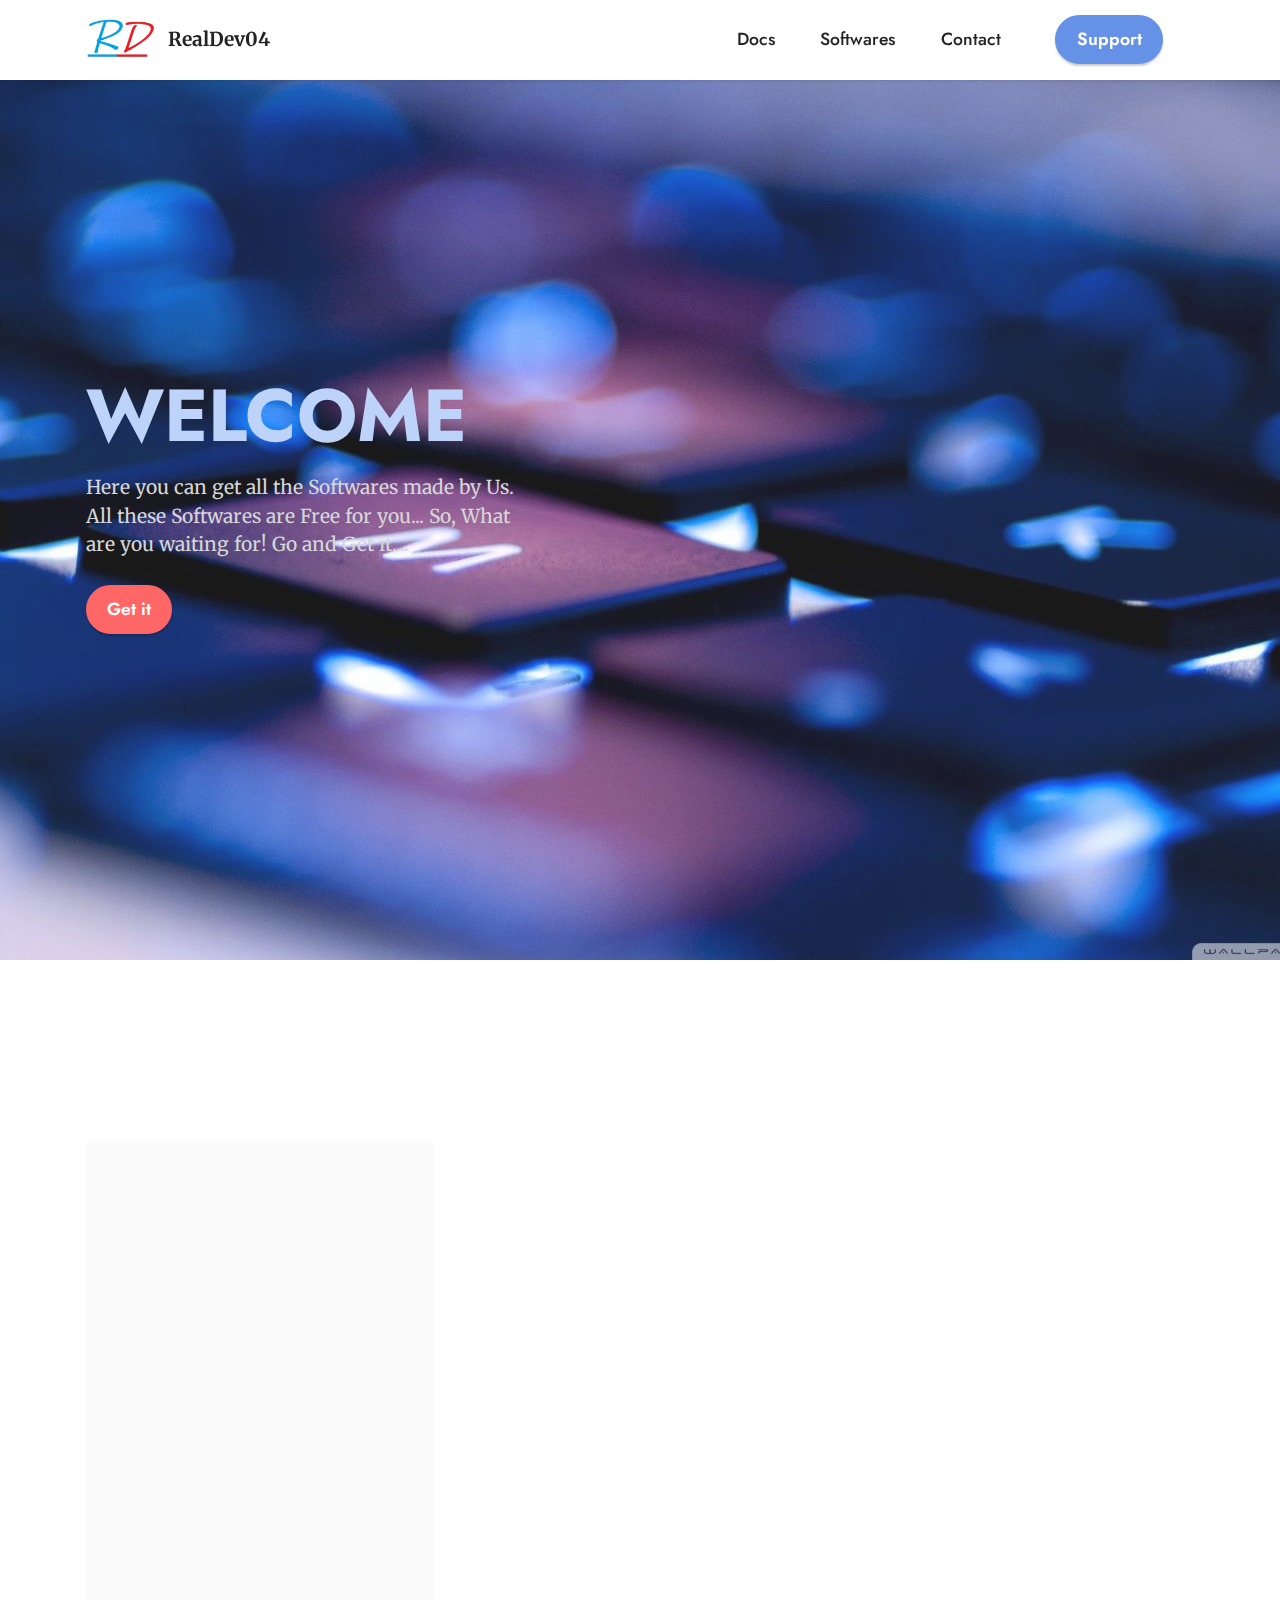
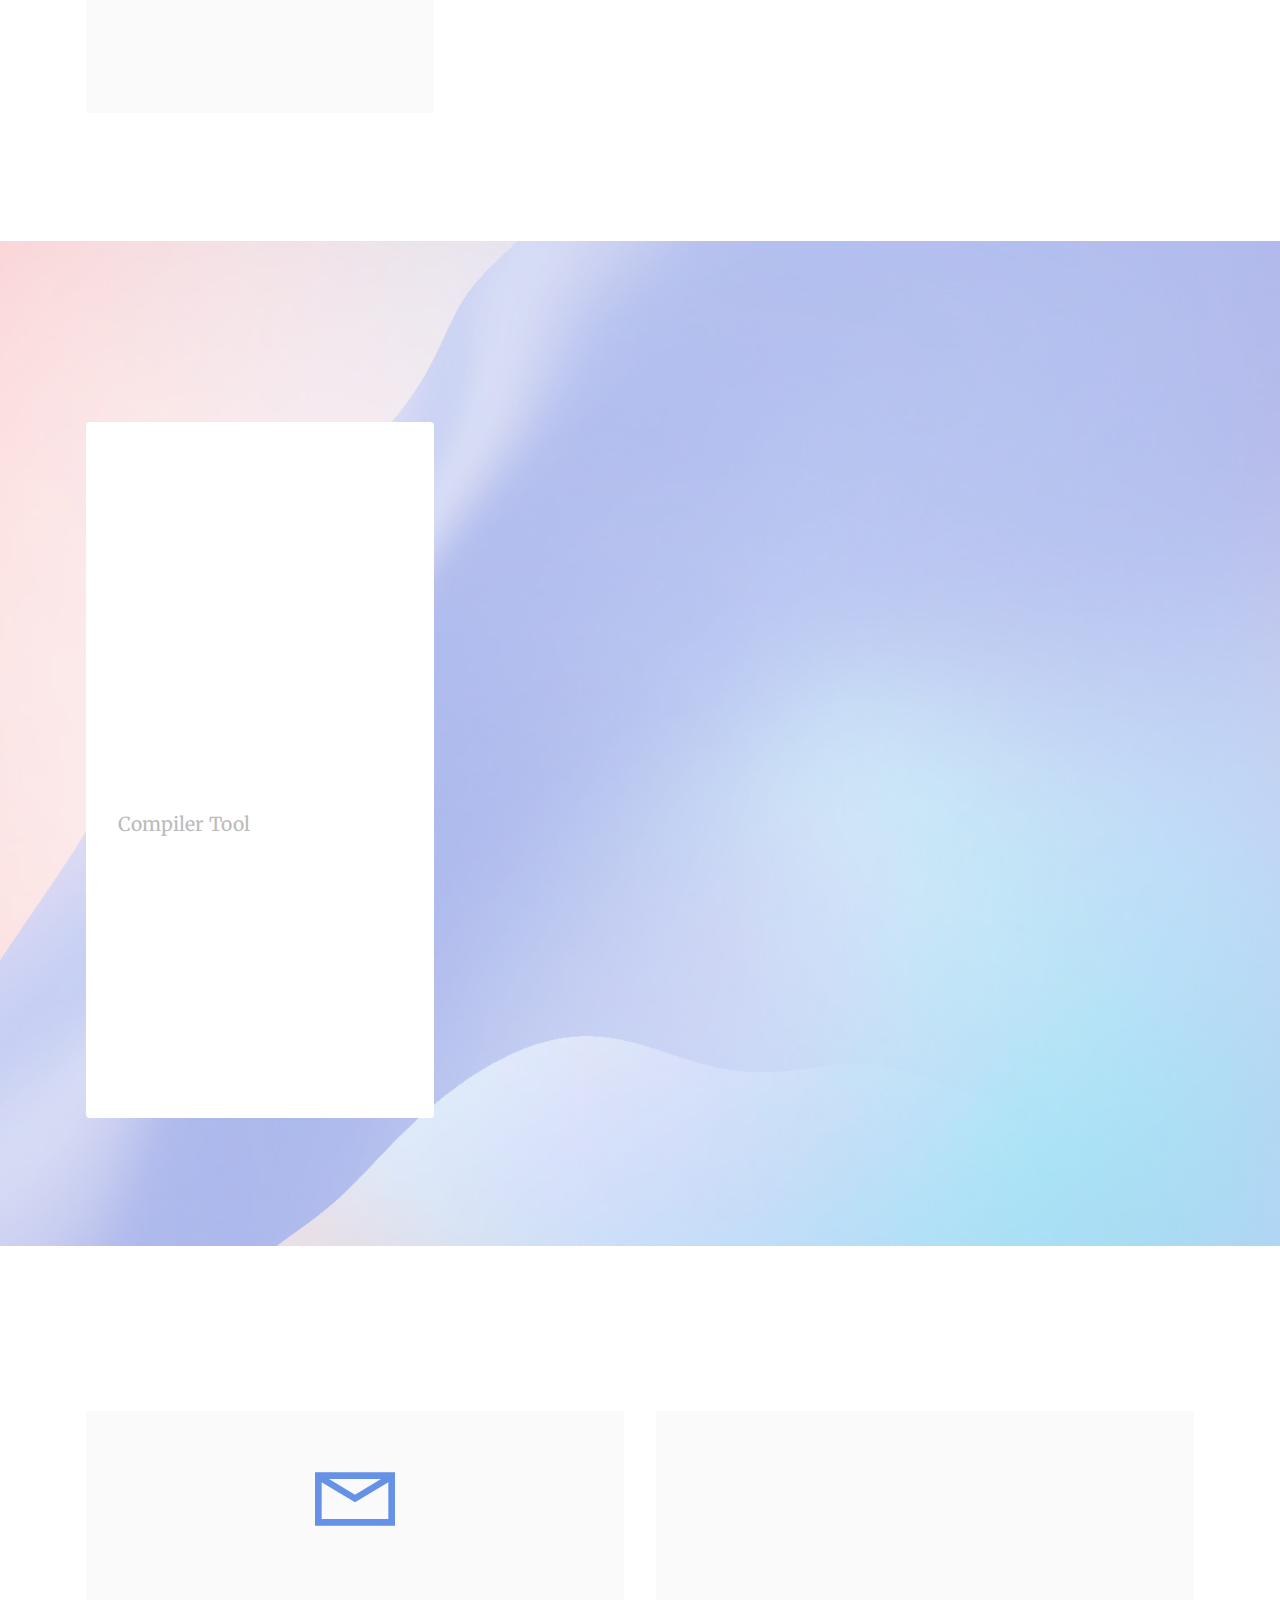
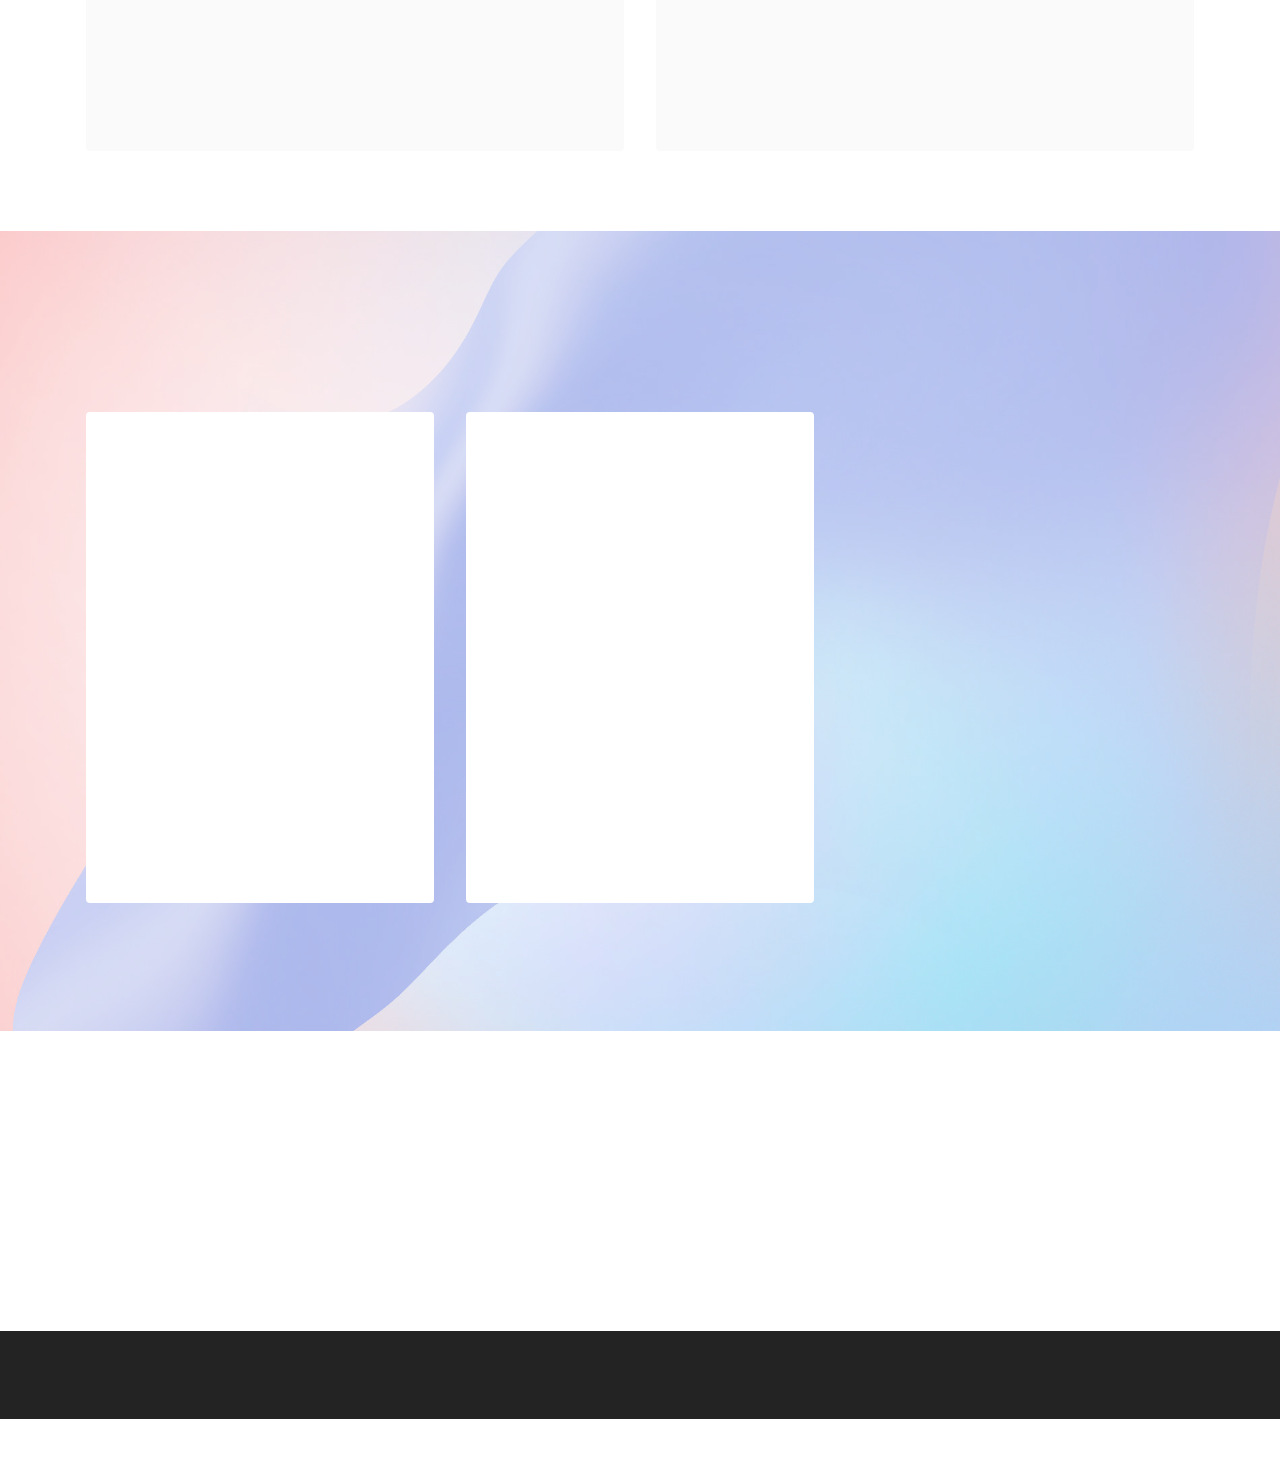
<file: index.html>
<!DOCTYPE html>
<html  >
<head>
  <!-- Site made with Mobirise Website Builder v5.4.0, https://mobirise.com -->
  <meta charset="UTF-8">
  <meta http-equiv="X-UA-Compatible" content="IE=edge">
  <meta name="generator" content="Mobirise v5.4.0, mobirise.com">
  <meta name="viewport" content="width=device-width, initial-scale=1, minimum-scale=1">
  <link rel="shortcut icon" href="assets/images/untitled.png" type="image/x-icon">
  <meta name="description" content="The official page of RealDev04 to distribute our Softwares">
  
  
  <title>Home - RealDev04</title>
  <link rel="stylesheet" href="assets/web/assets/mobirise-icons2/mobirise2.css">
  <link rel="stylesheet" href="assets/bootstrap/css/bootstrap.min.css">
  <link rel="stylesheet" href="assets/bootstrap/css/bootstrap-grid.min.css">
  <link rel="stylesheet" href="assets/bootstrap/css/bootstrap-reboot.min.css">
  <link rel="stylesheet" href="assets/animatecss/animate.css">
  <link rel="stylesheet" href="assets/dropdown/css/style.css">
  <link rel="stylesheet" href="assets/socicon/css/styles.css">
  <link rel="stylesheet" href="assets/socicon/css/styles.css">
  <link rel="stylesheet" href="assets/theme/css/style.css">
  <link rel="preload" href="https://fonts.googleapis.com/css?family=Jost:100,200,300,400,500,600,700,800,900,100i,200i,300i,400i,500i,600i,700i,800i,900i&display=swap" as="style" onload="this.onload=null;this.rel='stylesheet'">
  <noscript><link rel="stylesheet" href="https://fonts.googleapis.com/css?family=Jost:100,200,300,400,500,600,700,800,900,100i,200i,300i,400i,500i,600i,700i,800i,900i&display=swap"></noscript>
  <link rel="preload" href="https://fonts.googleapis.com/css?family=Merriweather:300,300i,400,400i,700,700i,900,900i&display=swap" as="style" onload="this.onload=null;this.rel='stylesheet'">
  <noscript><link rel="stylesheet" href="https://fonts.googleapis.com/css?family=Merriweather:300,300i,400,400i,700,700i,900,900i&display=swap"></noscript>
  <link rel="preload" as="style" href="assets/mobirise/css/mbr-additional.css"><link rel="stylesheet" href="assets/mobirise/css/mbr-additional.css" type="text/css">
  
  
  
  
</head>
<body>
  
  <section data-bs-version="5" class="menu menu2 cid-sGmqCmDAEw" once="menu" id="menu2-3">
    
    <nav class="navbar navbar-dropdown navbar-fixed-top navbar-expand-lg">
        <div class="container">
            <div class="navbar-brand">
                <span class="navbar-logo">
                    <a href="https://realdev04.github.io">
                        <img src="assets/images/untitled.png" alt="Mobirise" style="height: 3.7rem;">
                    </a>
                </span>
                <span class="navbar-caption-wrap"><a class="navbar-caption text-black text-primary display-7" href="https://realdev04.github.io">RealDev04</a></span>
            </div>
            <button class="navbar-toggler" type="button" data-toggle="collapse" data-bs-toggle="collapse" data-target="#navbarSupportedContent" data-bs-target="#navbarSupportedContent" aria-controls="navbarNavAltMarkup" aria-expanded="false" aria-label="Toggle navigation">
                <div class="hamburger">
                    <span></span>
                    <span></span>
                    <span></span>
                    <span></span>
                </div>
            </button>
            <div class="collapse navbar-collapse" id="navbarSupportedContent">
                <ul class="navbar-nav nav-dropdown" data-app-modern-menu="true"><li class="nav-item"><a class="nav-link link text-black text-primary display-4" href="index.html#features3-8">Docs</a></li><li class="nav-item"><a class="nav-link link text-black text-primary display-4" href="index.html#features4-b">Softwares</a></li>
                    <li class="nav-item"><a class="nav-link link text-black text-primary display-4" href="index.html#contacts1-d">Contact</a>
                    </li></ul>
                
                <div class="navbar-buttons mbr-section-btn"><a class="btn btn-primary display-4" href="index.html#features4-11">Support</a></div>
            </div>
        </div>
    </nav>
</section>

<section data-bs-version="5" class="header1 cid-sGmB2pHfTI mbr-fullscreen" id="header1-6">

    

    <div class="mbr-overlay" style="opacity: 0.1; background-color: rgb(250, 250, 250);"></div>

    <div class="container">
        <div class="row">
            <div class="col-12 col-lg-5">
                <h1 class="mbr-section-title mbr-fonts-style mb-3 display-1"><strong>WELCOME</strong></h1>
                
                <p class="mbr-text mbr-fonts-style display-7">
                    Here you can get all the Softwares made by Us.<br>All these Softwares are Free for you... So, What are you waiting for! Go and Get it....</p>
                <div class="mbr-section-btn mt-3"><a class="btn btn-secondary display-4" href="index.html#features4-b">Get it</a></div>
            </div>
        </div>
    </div>
</section>

<section data-bs-version="5" class="features3 cid-sGmEFkFOdq" id="features3-8">
    
    
    <div class="container">
        <div class="mbr-section-head">
            <h4 class="mbr-section-title mbr-fonts-style align-center mb-0 display-2">
                <strong>Docs</strong></h4>
            
        </div>
        <div class="row mt-4">
            
            
            <div class="item features-image сol-12 col-md-6 col-lg-4 active">
                <div class="item-wrapper">
                    <div class="item-img">
                        <img src="assets/images/3632441.jpg" data-slide-to="0" data-bs-slide-to="0" alt="">
                    </div>
                    <div class="item-content">
                        <h5 class="item-title mbr-fonts-style display-7"><strong>Auto Compiler</strong></h5>
                        <h6 class="item-subtitle mbr-fonts-style mt-1 display-7">
                            <em>Compiler Tool</em></h6>
                        <p class="mbr-text mbr-fonts-style mt-3 display-7">A Tool that made to be Use with MingW-g++ Compiler that has the ability to Auto Compile your C/C++ Code when it Changes.<br></p>
                    </div>
                    <div class="mbr-section-btn item-footer mt-2"><a href="docs-autocmp-1.html" class="btn btn-primary item-btn display-7" target="_blank">Read &gt;</a></div>
                </div>
            </div>
        </div>
    </div>
</section>

<section data-bs-version="5" class="features4 cid-sGmIc5bh0C" id="features4-b">
    
    <div class="mbr-overlay"></div>
    <div class="container">
        <div class="mbr-section-head">
            <h4 class="mbr-section-title mbr-fonts-style align-center mb-0 display-2">
                <strong>Softwares</strong></h4>
            
        </div>
        <div class="row mt-4">
            <div class="item features-image сol-12 col-md-6 col-lg-4 active">
                <div class="item-wrapper">
                    <div class="item-img">
                        <img src="assets/images/3632441.jpg" alt="" title="" data-slide-to="0" data-bs-slide-to="0">
                    </div>
                    <div class="item-content">
                        <h5 class="item-title mbr-fonts-style display-5"><strong>Auto Compiler</strong></h5>
                        <h6 class="item-subtitle mbr-fonts-style mt-1 display-7">Compiler Tool</h6>
                        <p class="mbr-text mbr-fonts-style mt-3 display-7">A Tool that made to be Use with MingW-g++ Compiler that has the ability to Auto Compile your C/C++ Code when it Changes.</p>
                    </div>
                    <div class="mbr-section-btn item-footer mt-2"><a href="download-autocmp.html" class="btn item-btn btn-black display-7" target="_blank">Download &gt;</a></div>
                </div>
            </div>
            
            

        </div>
    </div>
</section>

<section data-bs-version="5" class="contacts1 cid-sGmPbFF1HW" id="contacts1-d">

    

    
    <div class="container">
        <div class="mbr-section-head">
            <h3 class="mbr-section-title mbr-fonts-style align-center mb-0 display-2">
                <strong>Contact Us</strong></h3>
            
        </div>
        <div class="row justify-content-center mt-4">
            <div class="card col-12 col-lg-6">
                <div class="card-wrapper">
                    <div class="card-box align-center">
                        <div class="image-wrapper">
                            <span class="mbr-iconfont mobi-mbri-letter mobi-mbri"></span>
                        </div>
                        <h4 class="card-title mbr-fonts-style mb-2 display-2">
                            <strong>Email</strong>
                        </h4>
                        <p class="mbr-text mbr-fonts-style mb-2 display-4">
                            nimsarachamidhu@gmail.com</p>
                        <h5 class="link mbr-fonts-style display-7"><a href="mailto:nimsarachamidhu@gmail.com" class="text-primary">Send us an
                                email</a>
                        </h5>
                    </div>
                </div>
            </div>
            <div class="card col-12 col-lg-6">
                <div class="card-wrapper">
                    <div class="card-box align-center">
                        <div class="image-wrapper">
                            <a href="https://instagram.com"><span class="mbr-iconfont socicon-instagram socicon"></span></a>
                        </div>
                        <h4 class="card-title mbr-fonts-style align-center mb-2 display-2">
                            <strong>Instagram</strong></h4>
                        <p class="mbr-text mbr-fonts-style mb-2 display-4">_realdev_04</p>
                        <h5 class="link mbr-black mbr-fonts-style display-7"><a href="https://www.instagram.com/_realdev_04" class="text-primary">Inbox Us</a></h5>
                    </div>
                </div>
            </div>
        </div>
    </div>
</section>

<section data-bs-version="5" class="features4 cid-sHe8eaQP09" id="features4-11">
    
    <div class="mbr-overlay"></div>
    <div class="container">
        <div class="mbr-section-head">
            <h4 class="mbr-section-title mbr-fonts-style align-center mb-0 display-2">
                <strong>Support Us</strong></h4>
            
        </div>
        <div class="row mt-4">
            <div class="item features-image сol-12 col-md-6 col-lg-4">
                <div class="item-wrapper">
                    <div class="item-img">
                        <a href="https://www.paypal.com/donate?hosted_button_id=XWDYWBW5RJ5DJ"><img src="assets/images/paypal.png" alt="Donate with Paypal" title=""></a>
                    </div>
                    <div class="item-content">
                        <h5 class="item-title mbr-fonts-style display-5"><strong>Paypal</strong></h5>
                        
                        
                    </div>
                    <div class="mbr-section-btn item-footer mt-2"><a href="https://www.paypal.com/donate?hosted_button_id=XWDYWBW5RJ5DJ" class="btn item-btn btn-primary display-7" target="_blank">Donate&nbsp; &gt;</a></div>
                </div>
            </div>
            <div class="item features-image сol-12 col-md-6 col-lg-4">
                <div class="item-wrapper">
                    <div class="item-img">
                        <a href="https://www.patreon.com/realdev04"><img src="assets/images/patreon-creators-patreon.png" alt="Patreon Page" title=""></a>
                    </div>
                    <div class="item-content">
                        <h5 class="item-title mbr-fonts-style display-5"><strong>Patreon</strong></h5>
                        
                        
                    </div>
                    <div class="mbr-section-btn item-footer mt-2"><a href="https://www.patreon.com/realdev04" class="btn item-btn btn-primary display-7" target="_blank">Support &gt;</a></div>
                </div>
            </div>
            

        </div>
    </div>
</section>

<section data-bs-version="5" class="share3 cid-sGn6IsAA3z" id="share3-g">
    
     
    
    

    <div class="container">
        <div class="media-container-row">
            <div class="col-12">
                <h3 class="mbr-section-title align-center mb-3 mbr-fonts-style display-2">
                    <strong>Follow Us!</strong>
                </h3>
                <div class="social-list align-center">
                   
                    
                        
                        <a class="iconfont-wrapper bg-instagram m-2" href="https://instagram.com/_realdev_04" target="_blank">
                            <span class="socicon-instagram socicon"></span>
                        </a>
                        
                        
                        
                        
                        
                        
                        
                        
                </div>
            </div>
        </div>
    </div>
</section>

<section data-bs-version="5" class="footer7 cid-sGn6iMQDkh" once="footers" id="footer7-f">

    

    

    <div class="container">
        <div class="media-container-row align-center mbr-white">
            <div class="col-12">
                <p class="mbr-text mb-0 mbr-fonts-style display-7">
                    © Copyright 2021 RealDev04 - All Rights Reserved
                </p>
            </div>
        </div>
    </div>
</section><section style="background-color: #fff; font-family: -apple-system, BlinkMacSystemFont, 'Segoe UI', 'Roboto', 'Helvetica Neue', Arial, sans-serif; color:#aaa; font-size:12px; padding: 0; align-items: center; display: flex;"><a href="https://mobirise.site/q" style="flex: 1 1; height: 3rem; padding-left: 1rem;"></a><p style="flex: 0 0 auto; margin:0; padding-right:1rem;">Designed with <a href="https://mobirise.site/a" style="color:#aaa;">Mobirise</a></p></section><script src="assets/bootstrap/js/bootstrap.bundle.min.js"></script>  <script src="assets/smoothscroll/smooth-scroll.js"></script>  <script src="assets/ytplayer/index.js"></script>  <script src="assets/dropdown/js/navbar-dropdown.js"></script>  <script src="assets/theme/js/script.js"></script>  
  
  
 <div id="scrollToTop" class="scrollToTop mbr-arrow-up"><a style="text-align: center;"><i class="mbr-arrow-up-icon mbr-arrow-up-icon-cm cm-icon cm-icon-smallarrow-up"></i></a></div>
    <input name="animation" type="hidden">
  </body>
</html>
</file>
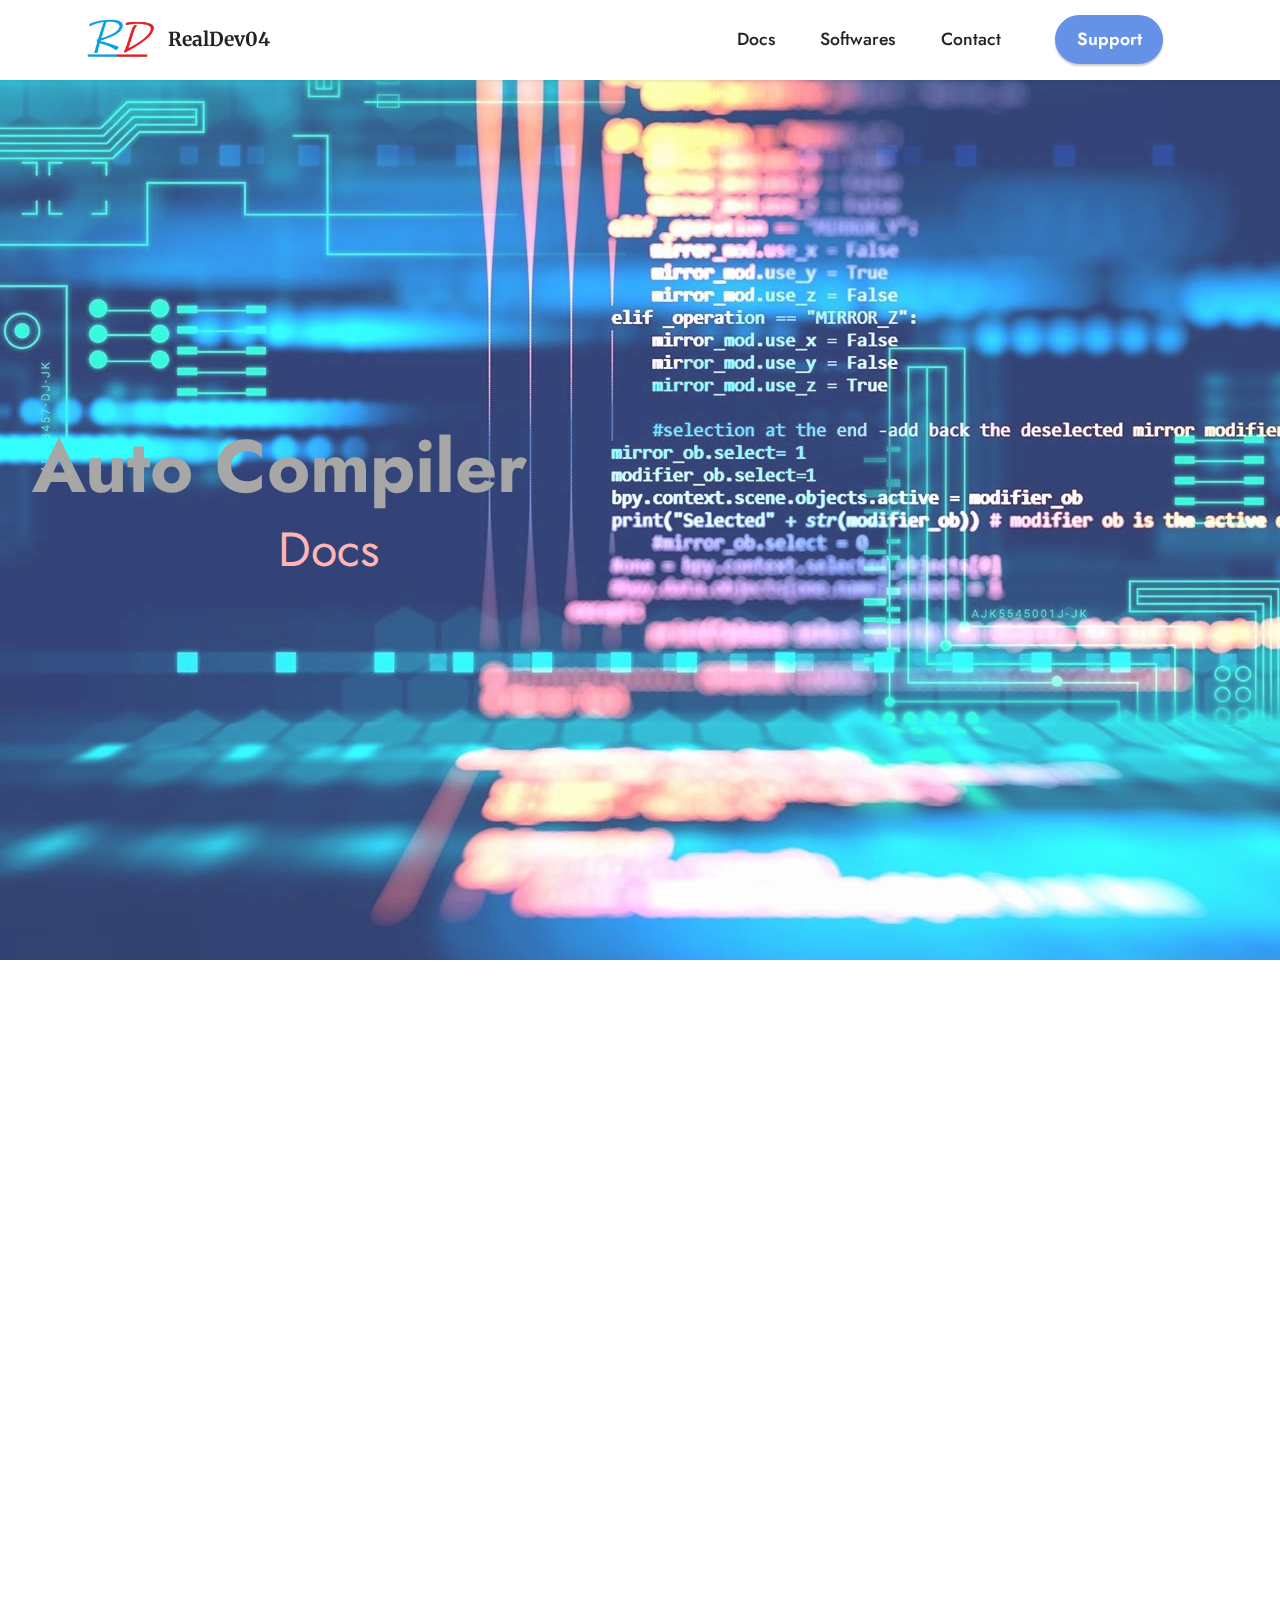
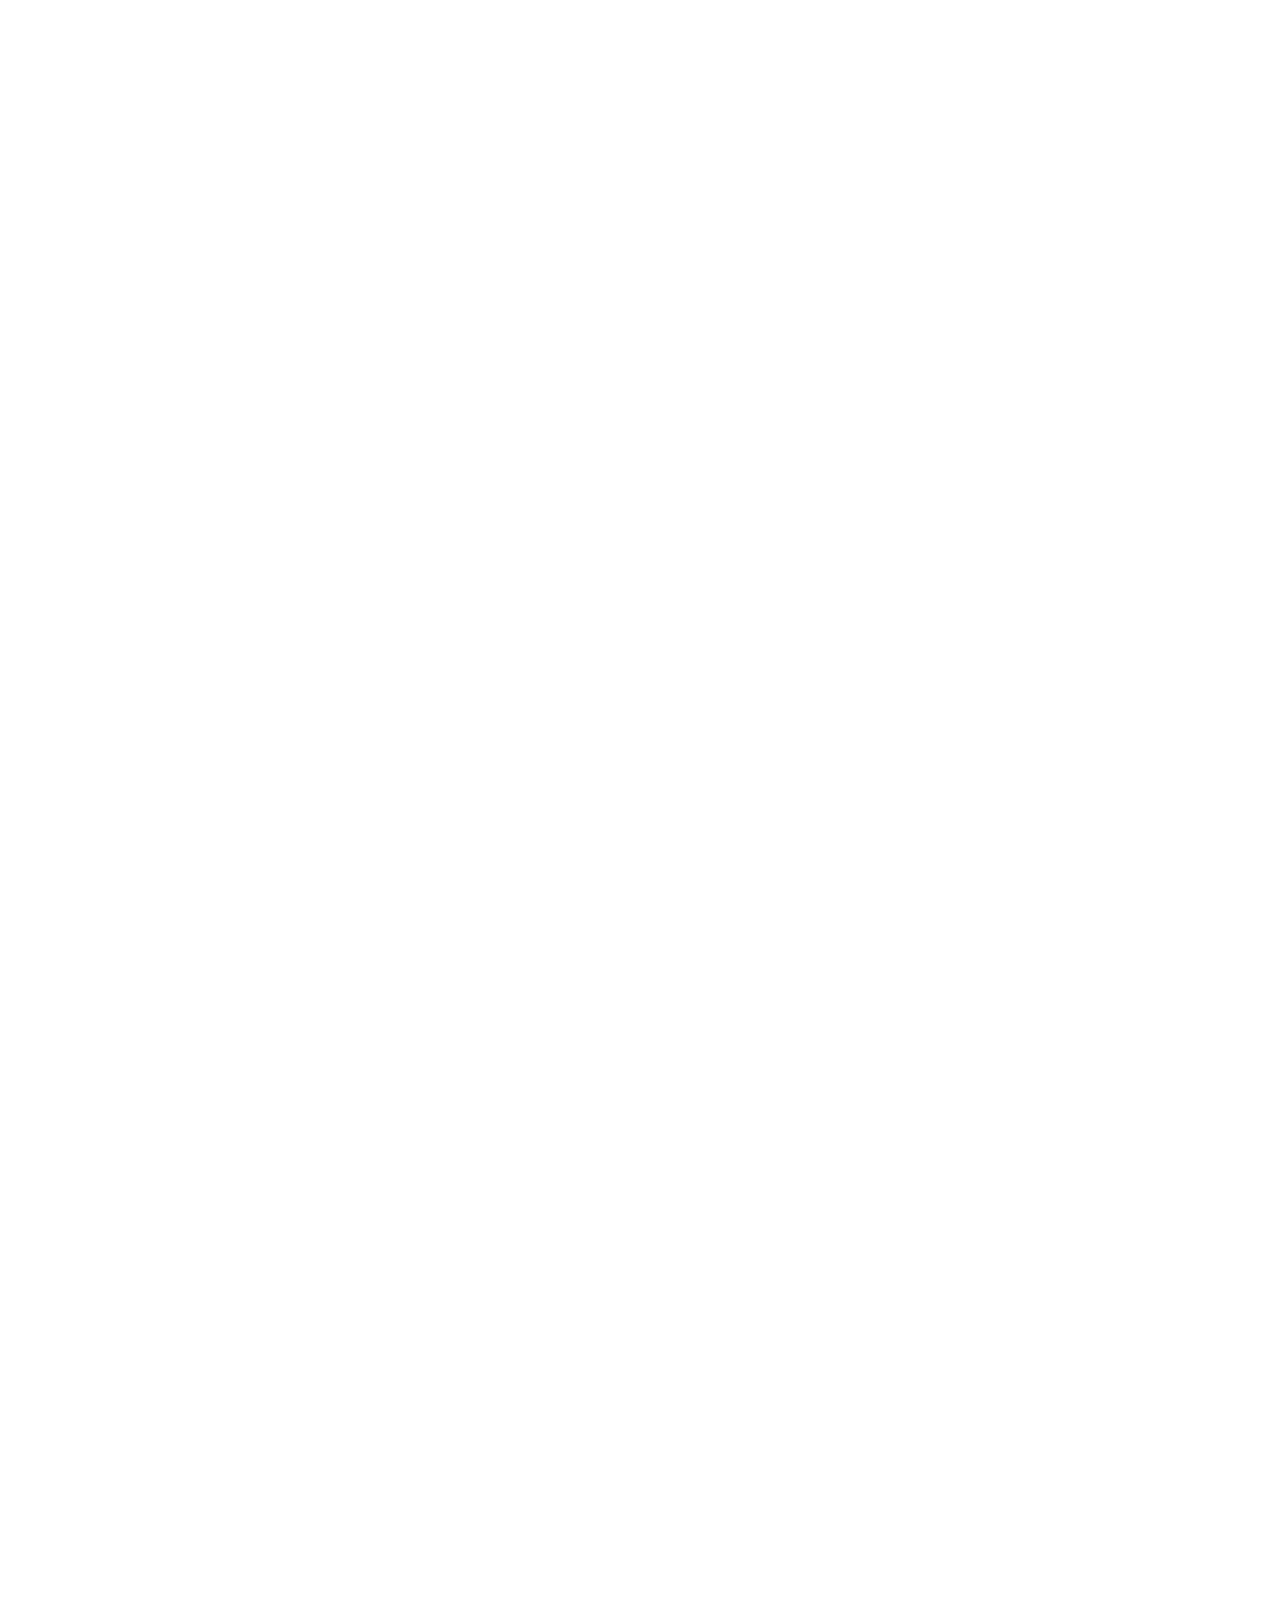
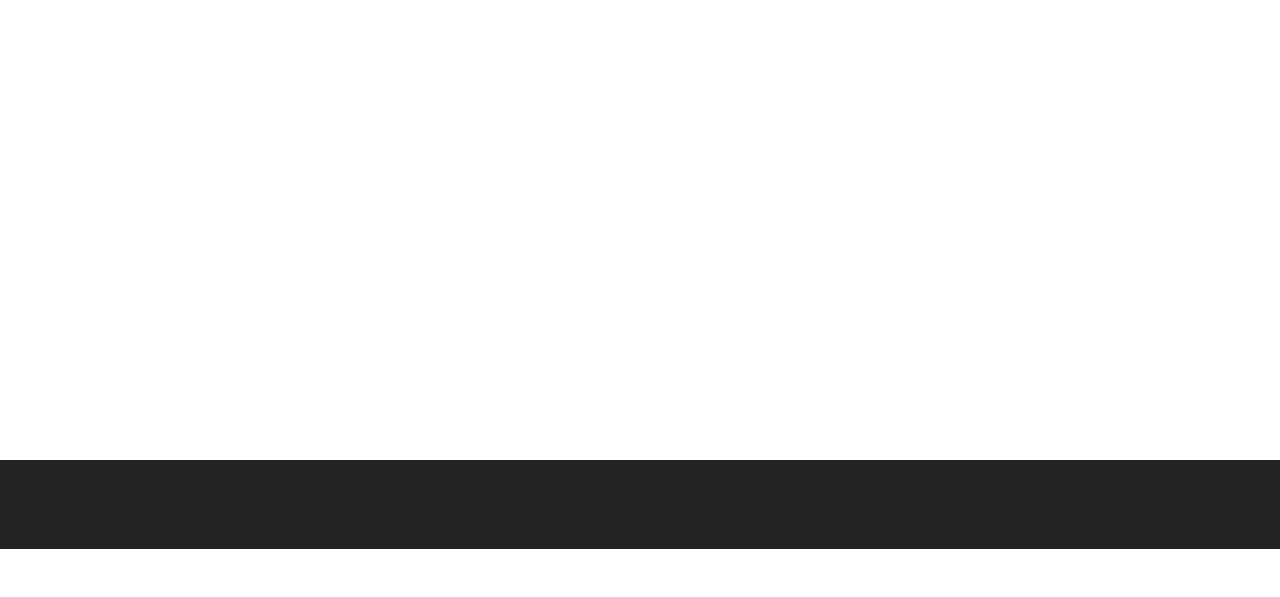
<file: docs-autocmp-1.html>
<!DOCTYPE html>
<html  >
<head>
  <!-- Site made with Mobirise Website Builder v5.4.0, https://mobirise.com -->
  <meta charset="UTF-8">
  <meta http-equiv="X-UA-Compatible" content="IE=edge">
  <meta name="generator" content="Mobirise v5.4.0, mobirise.com">
  <meta name="viewport" content="width=device-width, initial-scale=1, minimum-scale=1">
  <link rel="shortcut icon" href="assets/images/untitled.png" type="image/x-icon">
  <meta name="description" content="">
  
  
  <title>Docs-AutoCompiler</title>
  <link rel="stylesheet" href="assets/bootstrap/css/bootstrap.min.css">
  <link rel="stylesheet" href="assets/bootstrap/css/bootstrap-grid.min.css">
  <link rel="stylesheet" href="assets/bootstrap/css/bootstrap-reboot.min.css">
  <link rel="stylesheet" href="assets/animatecss/animate.css">
  <link rel="stylesheet" href="assets/dropdown/css/style.css">
  <link rel="stylesheet" href="assets/socicon/css/styles.css">
  <link rel="stylesheet" href="assets/theme/css/style.css">
  <link rel="preload" href="https://fonts.googleapis.com/css?family=Jost:100,200,300,400,500,600,700,800,900,100i,200i,300i,400i,500i,600i,700i,800i,900i&display=swap" as="style" onload="this.onload=null;this.rel='stylesheet'">
  <noscript><link rel="stylesheet" href="https://fonts.googleapis.com/css?family=Jost:100,200,300,400,500,600,700,800,900,100i,200i,300i,400i,500i,600i,700i,800i,900i&display=swap"></noscript>
  <link rel="preload" href="https://fonts.googleapis.com/css?family=Merriweather:300,300i,400,400i,700,700i,900,900i&display=swap" as="style" onload="this.onload=null;this.rel='stylesheet'">
  <noscript><link rel="stylesheet" href="https://fonts.googleapis.com/css?family=Merriweather:300,300i,400,400i,700,700i,900,900i&display=swap"></noscript>
  <link rel="preload" as="style" href="assets/mobirise/css/mbr-additional.css"><link rel="stylesheet" href="assets/mobirise/css/mbr-additional.css" type="text/css">
  
  
  
  
</head>
<body>
  
  <section data-bs-version="5" class="menu menu2 cid-sGmqCmDAEw" once="menu" id="menu2-h">
    
    <nav class="navbar navbar-dropdown navbar-fixed-top navbar-expand-lg">
        <div class="container">
            <div class="navbar-brand">
                <span class="navbar-logo">
                    <a href="https://realdev04.github.io">
                        <img src="assets/images/untitled.png" alt="Mobirise" style="height: 3.7rem;">
                    </a>
                </span>
                <span class="navbar-caption-wrap"><a class="navbar-caption text-black text-primary display-7" href="https://realdev04.github.io">RealDev04</a></span>
            </div>
            <button class="navbar-toggler" type="button" data-toggle="collapse" data-bs-toggle="collapse" data-target="#navbarSupportedContent" data-bs-target="#navbarSupportedContent" aria-controls="navbarNavAltMarkup" aria-expanded="false" aria-label="Toggle navigation">
                <div class="hamburger">
                    <span></span>
                    <span></span>
                    <span></span>
                    <span></span>
                </div>
            </button>
            <div class="collapse navbar-collapse" id="navbarSupportedContent">
                <ul class="navbar-nav nav-dropdown" data-app-modern-menu="true"><li class="nav-item"><a class="nav-link link text-black text-primary display-4" href="index.html#features3-8">Docs</a></li><li class="nav-item"><a class="nav-link link text-black text-primary display-4" href="index.html#features4-b">Softwares</a></li>
                    <li class="nav-item"><a class="nav-link link text-black text-primary display-4" href="index.html#contacts1-d">Contact</a>
                    </li></ul>
                
                <div class="navbar-buttons mbr-section-btn"><a class="btn btn-primary display-4" href="index.html#features4-11">Support</a></div>
            </div>
        </div>
    </nav>
</section>

<section data-bs-version="5" class="header3 cid-sHdBprp6P4 mbr-fullscreen" id="header3-j">

    

    <div class="mbr-overlay" style="opacity: 0.2; background-color: rgb(255, 255, 255);"></div>

    <div class="align-center container-fluid">
        <div class="row">
            <div class="col-12 col-lg-6">
                <h1 class="mbr-section-title mbr-fonts-style mb-3 display-1"><strong>Auto Compiler</strong></h1>
                <h2 class="mbr-section-subtitle mbr-fonts-style mb-3 display-2">Docs</h2>
                
                
            </div>
        </div>
    </div>
</section>

<section data-bs-version="5" class="content4 cid-sHdCBhuBcr mbr-fullscreen" id="content4-k">
    
    
    <div class="container">
        <div class="row justify-content-center">
            <div class="title col-md-12 col-lg-10">
                <h3 class="mbr-section-title mbr-fonts-style align-center mb-4 display-2">
                    <strong>Introduction</strong></h3>
                <h4 class="mbr-section-subtitle align-center mbr-fonts-style mb-4 display-5"><strong>
                    What is Auto Compiler?</strong><br>Auto Compiler is a Tool for MinGw to Manage and Auto Compile C/C++ Files when a change occurs.<br><br></h4>
                
            </div>
        </div>
    </div>
</section>

<section data-bs-version="5" class="content4 cid-sHdFvAvmLc mbr-fullscreen" id="content4-m">
    
    
    <div class="container">
        <div class="row justify-content-center">
            <div class="title col-md-12 col-lg-10">
                <h3 class="mbr-section-title mbr-fonts-style align-center mb-4 display-2">
                    <strong>Installation</strong></h3>
                <h4 class="mbr-section-subtitle align-center mbr-fonts-style mb-4 display-5">
                    You can download and Install Auto-Compiler from our Downloads Page.<br>If you have MinGw already installed, you can Download the setup which only include the Tool.<br>Otherwise, you have to Download the SDK version of Auto Compiler.</h4>
                
            </div>
        </div>
    </div>
</section>

<section data-bs-version="5" class="content4 cid-sHdHc8rEPQ mbr-fullscreen" id="content4-n">
    
    
    <div class="container">
        <div class="row justify-content-center">
            <div class="title col-md-12 col-lg-10">
                <h3 class="mbr-section-title mbr-fonts-style align-center mb-4 display-2">
                    <strong>Configuration</strong></h3>
                <h4 class="mbr-section-subtitle align-center mbr-fonts-style mb-4 display-5">Once you have download and installed the Software,<br>If you installed only the tool you have to make sure that you have included the MinGw/bin folder to the PATH. Next You should include the folder which contains autocmp.exe to the PATH.<br>Otherwise, If you have installed the SDK version you must add MinGw/bin folder and also autocmp.exe folder to the PATH.<br><br>That's All, Now you are ready to Go!!</h4>
                
            </div>
        </div>
    </div>
</section>

<section data-bs-version="5" class="footer7 cid-sGn6iMQDkh" once="footers" id="footer7-i">

    

    

    <div class="container">
        <div class="media-container-row align-center mbr-white">
            <div class="col-12">
                <p class="mbr-text mb-0 mbr-fonts-style display-7">
                    © Copyright 2021 RealDev04 - All Rights Reserved
                </p>
            </div>
        </div>
    </div>
</section><section style="background-color: #fff; font-family: -apple-system, BlinkMacSystemFont, 'Segoe UI', 'Roboto', 'Helvetica Neue', Arial, sans-serif; color:#aaa; font-size:12px; padding: 0; align-items: center; display: flex;"><a href="https://mobirise.site/a" style="flex: 1 1; height: 3rem; padding-left: 1rem;"></a><p style="flex: 0 0 auto; margin:0; padding-right:1rem;"><a href="https://mobirise.site/d" style="color:#aaa;">The website</a> was made with Mobirise</p></section><script src="assets/bootstrap/js/bootstrap.bundle.min.js"></script>  <script src="assets/smoothscroll/smooth-scroll.js"></script>  <script src="assets/ytplayer/index.js"></script>  <script src="assets/dropdown/js/navbar-dropdown.js"></script>  <script src="assets/theme/js/script.js"></script>  
  
  
 <div id="scrollToTop" class="scrollToTop mbr-arrow-up"><a style="text-align: center;"><i class="mbr-arrow-up-icon mbr-arrow-up-icon-cm cm-icon cm-icon-smallarrow-up"></i></a></div>
    <input name="animation" type="hidden">
  </body>
</html>
</file>
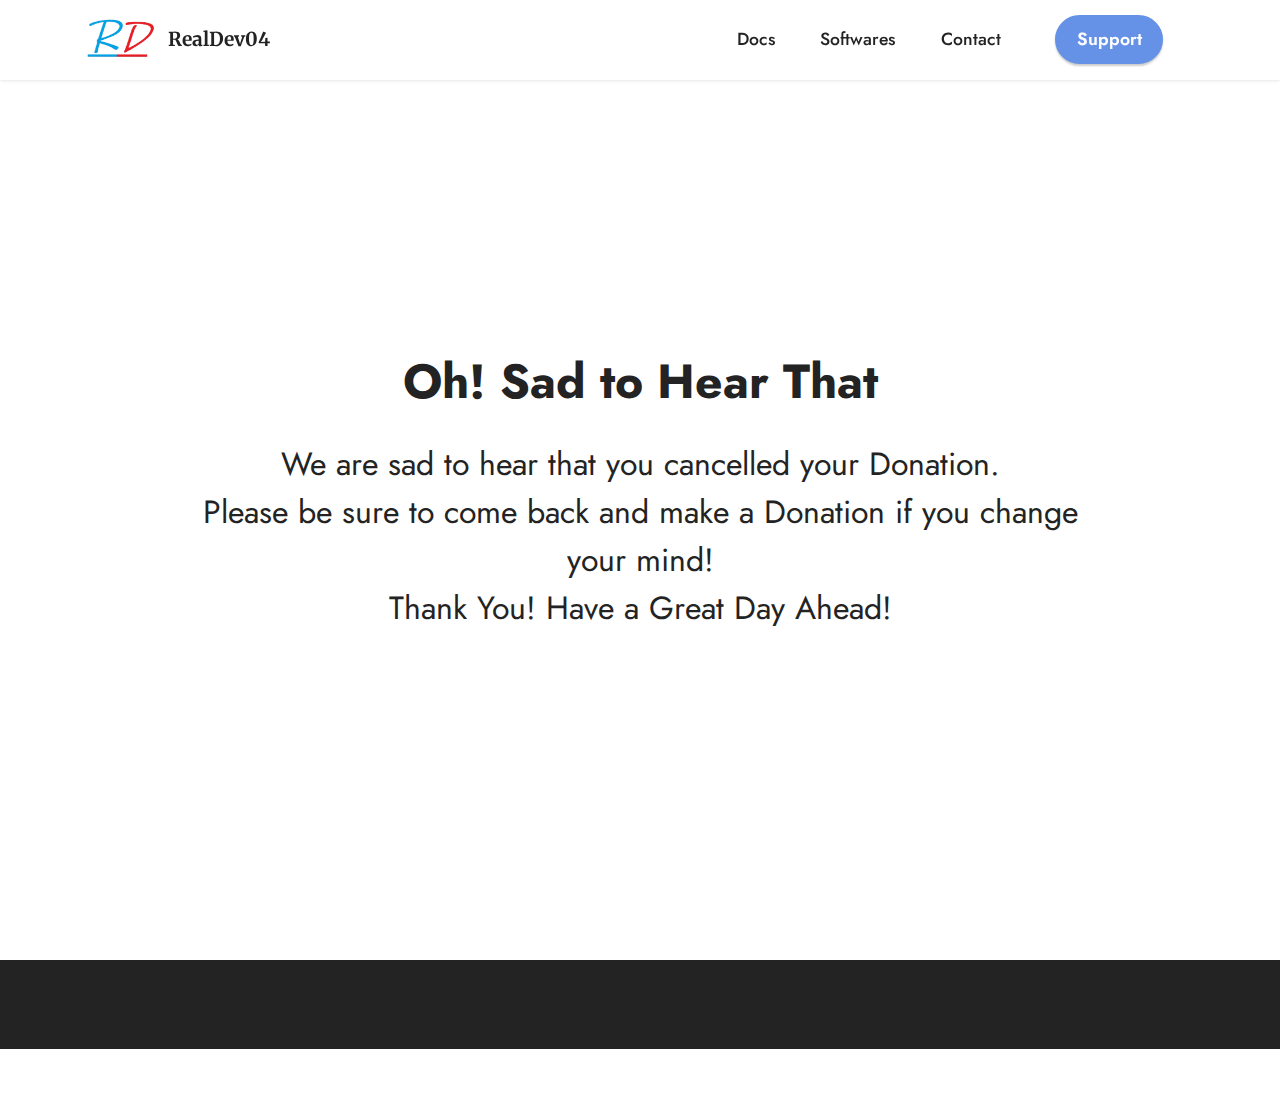
<file: donation-dec.html>
<!DOCTYPE html>
<html  >
<head>
  <!-- Site made with Mobirise Website Builder v5.4.0, https://mobirise.com -->
  <meta charset="UTF-8">
  <meta http-equiv="X-UA-Compatible" content="IE=edge">
  <meta name="generator" content="Mobirise v5.4.0, mobirise.com">
  <meta name="viewport" content="width=device-width, initial-scale=1, minimum-scale=1">
  <link rel="shortcut icon" href="assets/images/untitled.png" type="image/x-icon">
  <meta name="description" content="">
  
  
  <title>Donation-Declined</title>
  <link rel="stylesheet" href="assets/bootstrap/css/bootstrap.min.css">
  <link rel="stylesheet" href="assets/bootstrap/css/bootstrap-grid.min.css">
  <link rel="stylesheet" href="assets/bootstrap/css/bootstrap-reboot.min.css">
  <link rel="stylesheet" href="assets/animatecss/animate.css">
  <link rel="stylesheet" href="assets/dropdown/css/style.css">
  <link rel="stylesheet" href="assets/socicon/css/styles.css">
  <link rel="stylesheet" href="assets/theme/css/style.css">
  <link rel="preload" href="https://fonts.googleapis.com/css?family=Jost:100,200,300,400,500,600,700,800,900,100i,200i,300i,400i,500i,600i,700i,800i,900i&display=swap" as="style" onload="this.onload=null;this.rel='stylesheet'">
  <noscript><link rel="stylesheet" href="https://fonts.googleapis.com/css?family=Jost:100,200,300,400,500,600,700,800,900,100i,200i,300i,400i,500i,600i,700i,800i,900i&display=swap"></noscript>
  <link rel="preload" href="https://fonts.googleapis.com/css?family=Merriweather:300,300i,400,400i,700,700i,900,900i&display=swap" as="style" onload="this.onload=null;this.rel='stylesheet'">
  <noscript><link rel="stylesheet" href="https://fonts.googleapis.com/css?family=Merriweather:300,300i,400,400i,700,700i,900,900i&display=swap"></noscript>
  <link rel="preload" as="style" href="assets/mobirise/css/mbr-additional.css"><link rel="stylesheet" href="assets/mobirise/css/mbr-additional.css" type="text/css">
  
  
  
  
</head>
<body>
  
  <section data-bs-version="5" class="menu menu2 cid-sGmqCmDAEw" once="menu" id="menu2-x">
    
    <nav class="navbar navbar-dropdown navbar-fixed-top navbar-expand-lg">
        <div class="container">
            <div class="navbar-brand">
                <span class="navbar-logo">
                    <a href="https://realdev04.github.io">
                        <img src="assets/images/untitled.png" alt="Mobirise" style="height: 3.7rem;">
                    </a>
                </span>
                <span class="navbar-caption-wrap"><a class="navbar-caption text-black text-primary display-7" href="https://realdev04.github.io">RealDev04</a></span>
            </div>
            <button class="navbar-toggler" type="button" data-toggle="collapse" data-bs-toggle="collapse" data-target="#navbarSupportedContent" data-bs-target="#navbarSupportedContent" aria-controls="navbarNavAltMarkup" aria-expanded="false" aria-label="Toggle navigation">
                <div class="hamburger">
                    <span></span>
                    <span></span>
                    <span></span>
                    <span></span>
                </div>
            </button>
            <div class="collapse navbar-collapse" id="navbarSupportedContent">
                <ul class="navbar-nav nav-dropdown" data-app-modern-menu="true"><li class="nav-item"><a class="nav-link link text-black text-primary display-4" href="index.html#features3-8">Docs</a></li><li class="nav-item"><a class="nav-link link text-black text-primary display-4" href="index.html#features4-b">Softwares</a></li>
                    <li class="nav-item"><a class="nav-link link text-black text-primary display-4" href="index.html#contacts1-d">Contact</a>
                    </li></ul>
                
                <div class="navbar-buttons mbr-section-btn"><a class="btn btn-primary display-4" href="index.html#features4-11">Support</a></div>
            </div>
        </div>
    </nav>
</section>

<section data-bs-version="5" class="content4 cid-sHe6Ki8NKU mbr-fullscreen" id="content4-10">
    
    
    <div class="container">
        <div class="row justify-content-center">
            <div class="title col-md-12 col-lg-10">
                <h3 class="mbr-section-title mbr-fonts-style align-center mb-4 display-2">
                    <strong>Oh! Sad to Hear That</strong></h3>
                <h4 class="mbr-section-subtitle align-center mbr-fonts-style mb-4 display-5">
                    We are sad to hear that you cancelled your Donation.<br>Please be sure to come back and make a Donation if you change your mind!<br>Thank You! Have a Great Day Ahead!</h4>
                
            </div>
        </div>
    </div>
</section>

<section data-bs-version="5" class="footer7 cid-sGn6iMQDkh" once="footers" id="footer7-y">

    

    

    <div class="container">
        <div class="media-container-row align-center mbr-white">
            <div class="col-12">
                <p class="mbr-text mb-0 mbr-fonts-style display-7">
                    © Copyright 2021 RealDev04 - All Rights Reserved
                </p>
            </div>
        </div>
    </div>
</section><section style="background-color: #fff; font-family: -apple-system, BlinkMacSystemFont, 'Segoe UI', 'Roboto', 'Helvetica Neue', Arial, sans-serif; color:#aaa; font-size:12px; padding: 0; align-items: center; display: flex;"><a href="https://mobirise.site/z" style="flex: 1 1; height: 3rem; padding-left: 1rem;"></a><p style="flex: 0 0 auto; margin:0; padding-right:1rem;"><a href="https://mobirise.site/i" style="color:#aaa;">Created with Mobirise</a> website maker</p></section><script src="assets/bootstrap/js/bootstrap.bundle.min.js"></script>  <script src="assets/smoothscroll/smooth-scroll.js"></script>  <script src="assets/ytplayer/index.js"></script>  <script src="assets/dropdown/js/navbar-dropdown.js"></script>  <script src="assets/theme/js/script.js"></script>  
  
  
 <div id="scrollToTop" class="scrollToTop mbr-arrow-up"><a style="text-align: center;"><i class="mbr-arrow-up-icon mbr-arrow-up-icon-cm cm-icon cm-icon-smallarrow-up"></i></a></div>
    <input name="animation" type="hidden">
  </body>
</html>
</file>
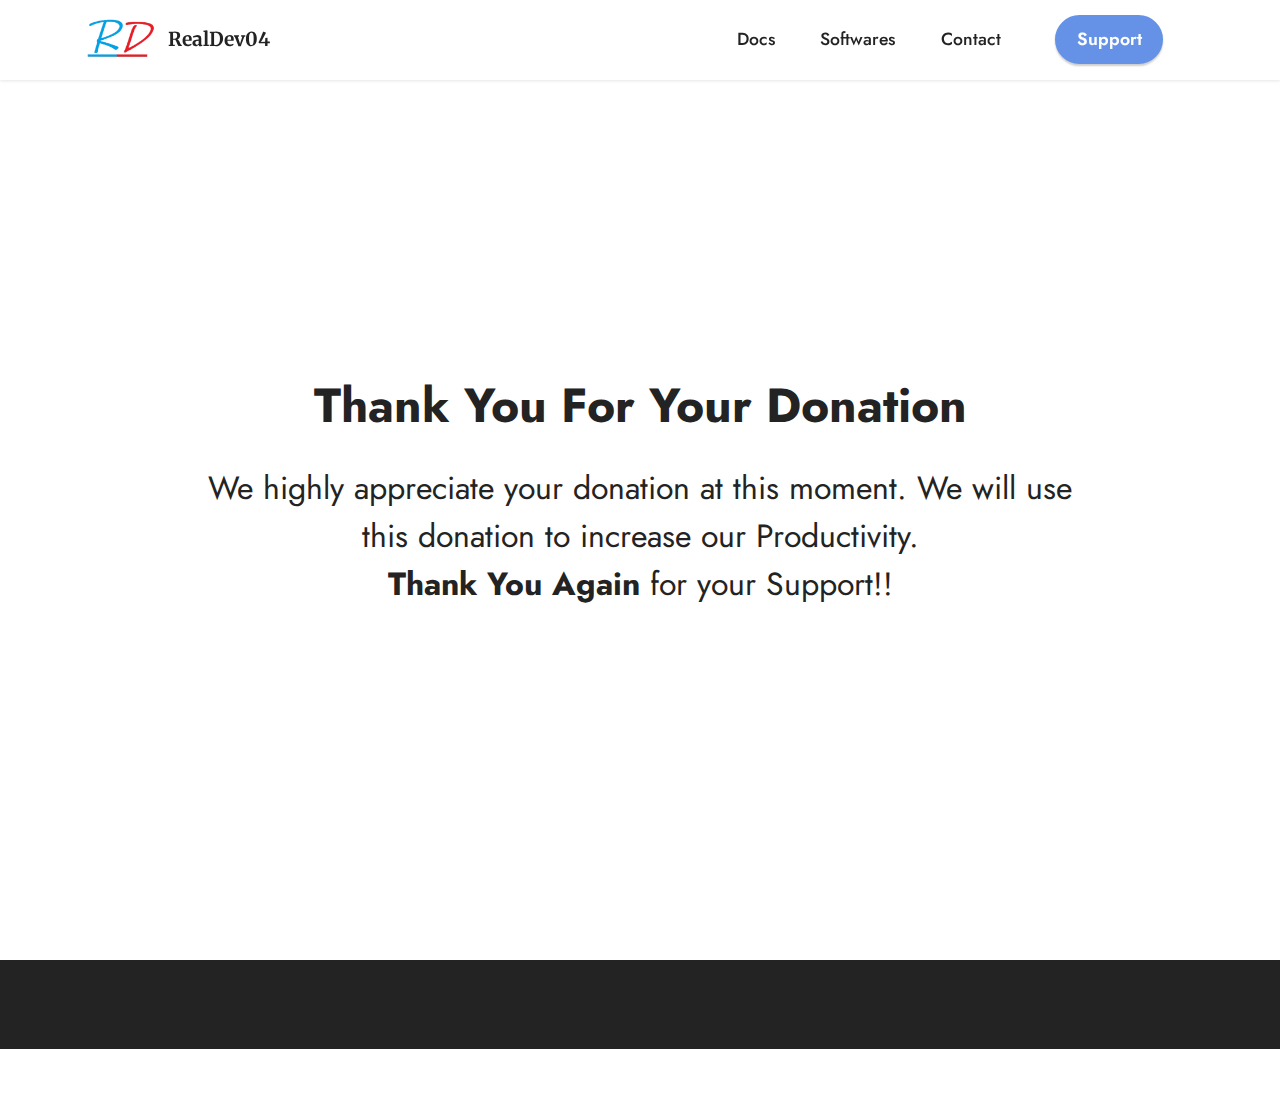
<file: donation-thank.html>
<!DOCTYPE html>
<html  >
<head>
  <!-- Site made with Mobirise Website Builder v5.4.0, https://mobirise.com -->
  <meta charset="UTF-8">
  <meta http-equiv="X-UA-Compatible" content="IE=edge">
  <meta name="generator" content="Mobirise v5.4.0, mobirise.com">
  <meta name="viewport" content="width=device-width, initial-scale=1, minimum-scale=1">
  <link rel="shortcut icon" href="assets/images/untitled.png" type="image/x-icon">
  <meta name="description" content="Appreciating the Donation">
  
  
  <title>Donation-ThankYou</title>
  <link rel="stylesheet" href="assets/bootstrap/css/bootstrap.min.css">
  <link rel="stylesheet" href="assets/bootstrap/css/bootstrap-grid.min.css">
  <link rel="stylesheet" href="assets/bootstrap/css/bootstrap-reboot.min.css">
  <link rel="stylesheet" href="assets/animatecss/animate.css">
  <link rel="stylesheet" href="assets/dropdown/css/style.css">
  <link rel="stylesheet" href="assets/socicon/css/styles.css">
  <link rel="stylesheet" href="assets/theme/css/style.css">
  <link rel="preload" href="https://fonts.googleapis.com/css?family=Jost:100,200,300,400,500,600,700,800,900,100i,200i,300i,400i,500i,600i,700i,800i,900i&display=swap" as="style" onload="this.onload=null;this.rel='stylesheet'">
  <noscript><link rel="stylesheet" href="https://fonts.googleapis.com/css?family=Jost:100,200,300,400,500,600,700,800,900,100i,200i,300i,400i,500i,600i,700i,800i,900i&display=swap"></noscript>
  <link rel="preload" href="https://fonts.googleapis.com/css?family=Merriweather:300,300i,400,400i,700,700i,900,900i&display=swap" as="style" onload="this.onload=null;this.rel='stylesheet'">
  <noscript><link rel="stylesheet" href="https://fonts.googleapis.com/css?family=Merriweather:300,300i,400,400i,700,700i,900,900i&display=swap"></noscript>
  <link rel="preload" as="style" href="assets/mobirise/css/mbr-additional.css"><link rel="stylesheet" href="assets/mobirise/css/mbr-additional.css" type="text/css">
  
  
  
  
</head>
<body>
  
  <section data-bs-version="5" class="menu menu2 cid-sGmqCmDAEw" once="menu" id="menu2-u">
    
    <nav class="navbar navbar-dropdown navbar-fixed-top navbar-expand-lg">
        <div class="container">
            <div class="navbar-brand">
                <span class="navbar-logo">
                    <a href="https://realdev04.github.io">
                        <img src="assets/images/untitled.png" alt="Mobirise" style="height: 3.7rem;">
                    </a>
                </span>
                <span class="navbar-caption-wrap"><a class="navbar-caption text-black text-primary display-7" href="https://realdev04.github.io">RealDev04</a></span>
            </div>
            <button class="navbar-toggler" type="button" data-toggle="collapse" data-bs-toggle="collapse" data-target="#navbarSupportedContent" data-bs-target="#navbarSupportedContent" aria-controls="navbarNavAltMarkup" aria-expanded="false" aria-label="Toggle navigation">
                <div class="hamburger">
                    <span></span>
                    <span></span>
                    <span></span>
                    <span></span>
                </div>
            </button>
            <div class="collapse navbar-collapse" id="navbarSupportedContent">
                <ul class="navbar-nav nav-dropdown" data-app-modern-menu="true"><li class="nav-item"><a class="nav-link link text-black text-primary display-4" href="index.html#features3-8">Docs</a></li><li class="nav-item"><a class="nav-link link text-black text-primary display-4" href="index.html#features4-b">Softwares</a></li>
                    <li class="nav-item"><a class="nav-link link text-black text-primary display-4" href="index.html#contacts1-d">Contact</a>
                    </li></ul>
                
                <div class="navbar-buttons mbr-section-btn"><a class="btn btn-primary display-4" href="index.html#features4-11">Support</a></div>
            </div>
        </div>
    </nav>
</section>

<section data-bs-version="5" class="content4 cid-sHe5HcapPk mbr-fullscreen" id="content4-w">
    
    
    <div class="container">
        <div class="row justify-content-center">
            <div class="title col-md-12 col-lg-10">
                <h3 class="mbr-section-title mbr-fonts-style align-center mb-4 display-2">
                    <strong>Thank You For Your Donation</strong></h3>
                <h4 class="mbr-section-subtitle align-center mbr-fonts-style mb-4 display-5">We highly appreciate your donation at this moment. We will use this donation to increase our Productivity.<br><strong>Thank You Again</strong> for your Support!!</h4>
                
            </div>
        </div>
    </div>
</section>

<section data-bs-version="5" class="footer7 cid-sGn6iMQDkh" once="footers" id="footer7-v">

    

    

    <div class="container">
        <div class="media-container-row align-center mbr-white">
            <div class="col-12">
                <p class="mbr-text mb-0 mbr-fonts-style display-7">
                    © Copyright 2021 RealDev04 - All Rights Reserved
                </p>
            </div>
        </div>
    </div>
</section><section style="background-color: #fff; font-family: -apple-system, BlinkMacSystemFont, 'Segoe UI', 'Roboto', 'Helvetica Neue', Arial, sans-serif; color:#aaa; font-size:12px; padding: 0; align-items: center; display: flex;"><a href="https://mobirise.site/n" style="flex: 1 1; height: 3rem; padding-left: 1rem;"></a><p style="flex: 0 0 auto; margin:0; padding-right:1rem;">Designed with Mobirise <a href="https://mobirise.site/u" style="color:#aaa;">web page</a> themes</p></section><script src="assets/bootstrap/js/bootstrap.bundle.min.js"></script>  <script src="assets/smoothscroll/smooth-scroll.js"></script>  <script src="assets/ytplayer/index.js"></script>  <script src="assets/dropdown/js/navbar-dropdown.js"></script>  <script src="assets/theme/js/script.js"></script>  
  
  
 <div id="scrollToTop" class="scrollToTop mbr-arrow-up"><a style="text-align: center;"><i class="mbr-arrow-up-icon mbr-arrow-up-icon-cm cm-icon cm-icon-smallarrow-up"></i></a></div>
    <input name="animation" type="hidden">
  </body>
</html>
</file>
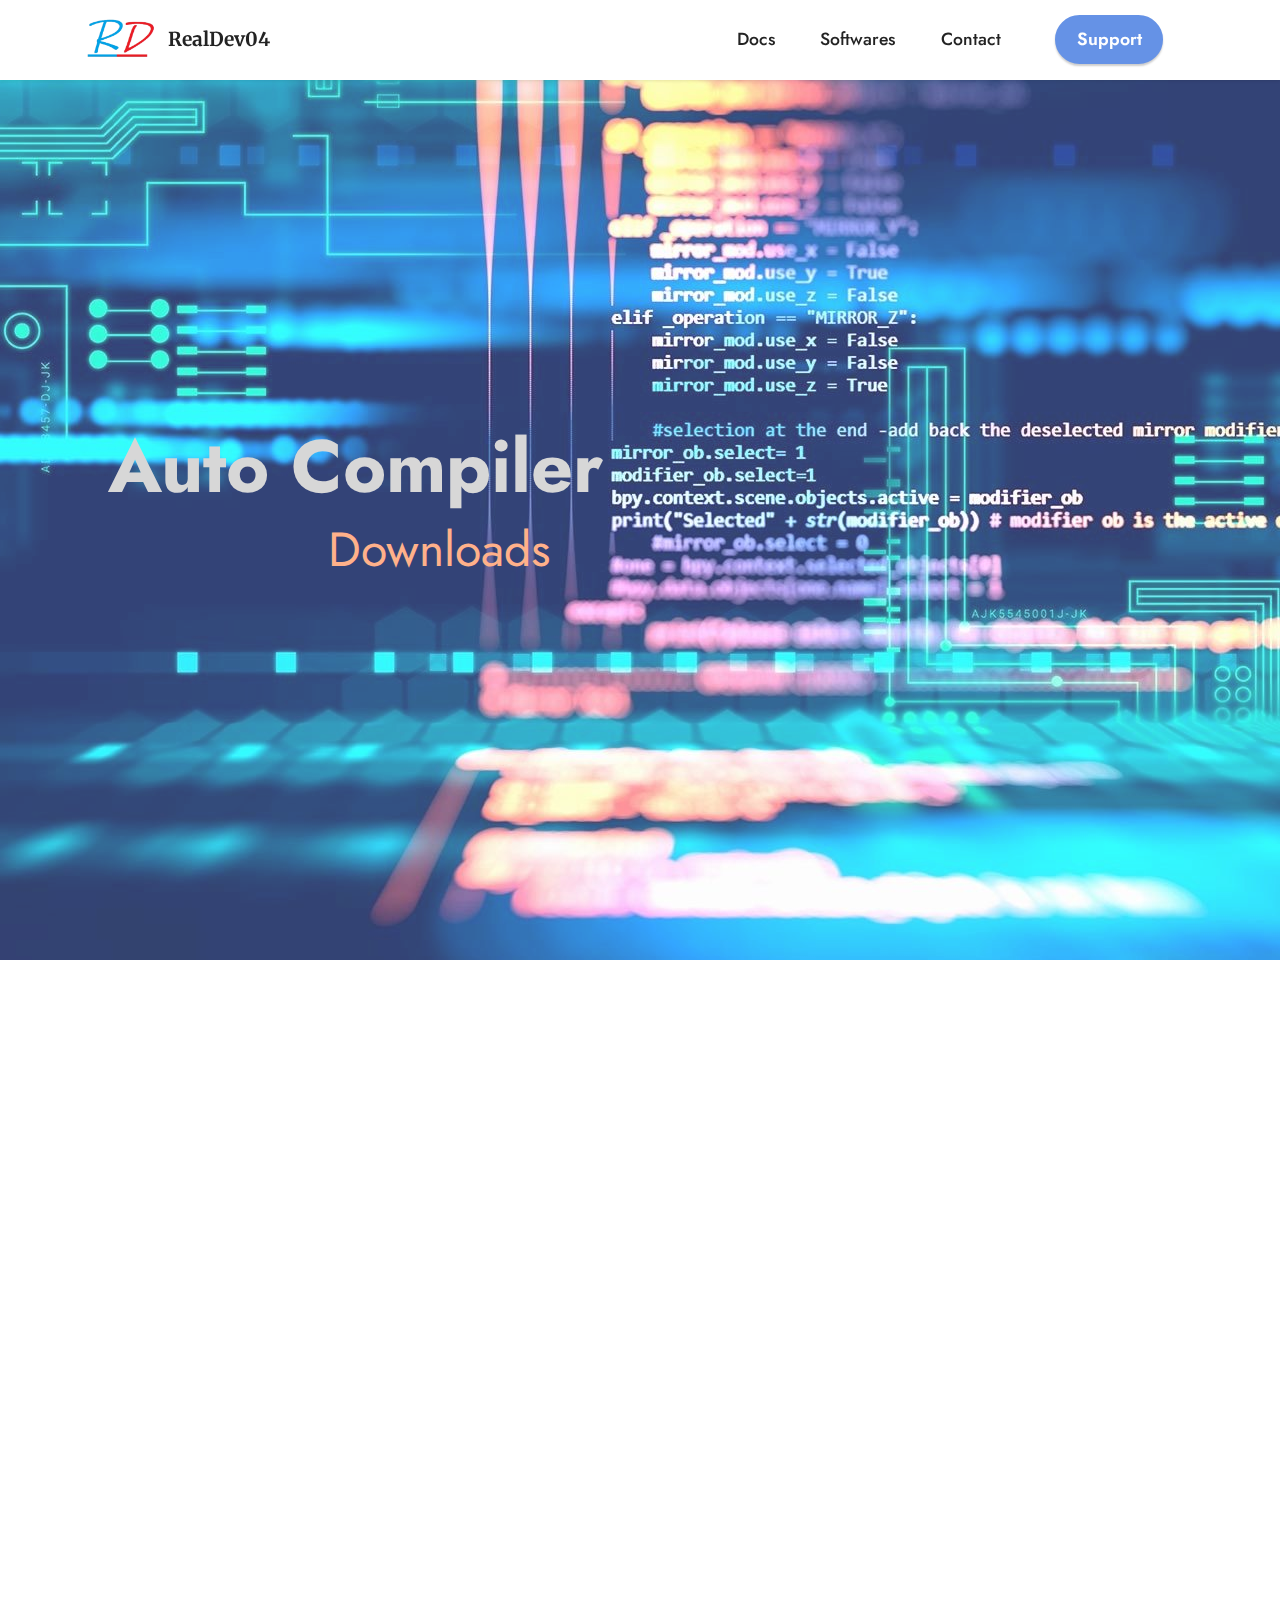
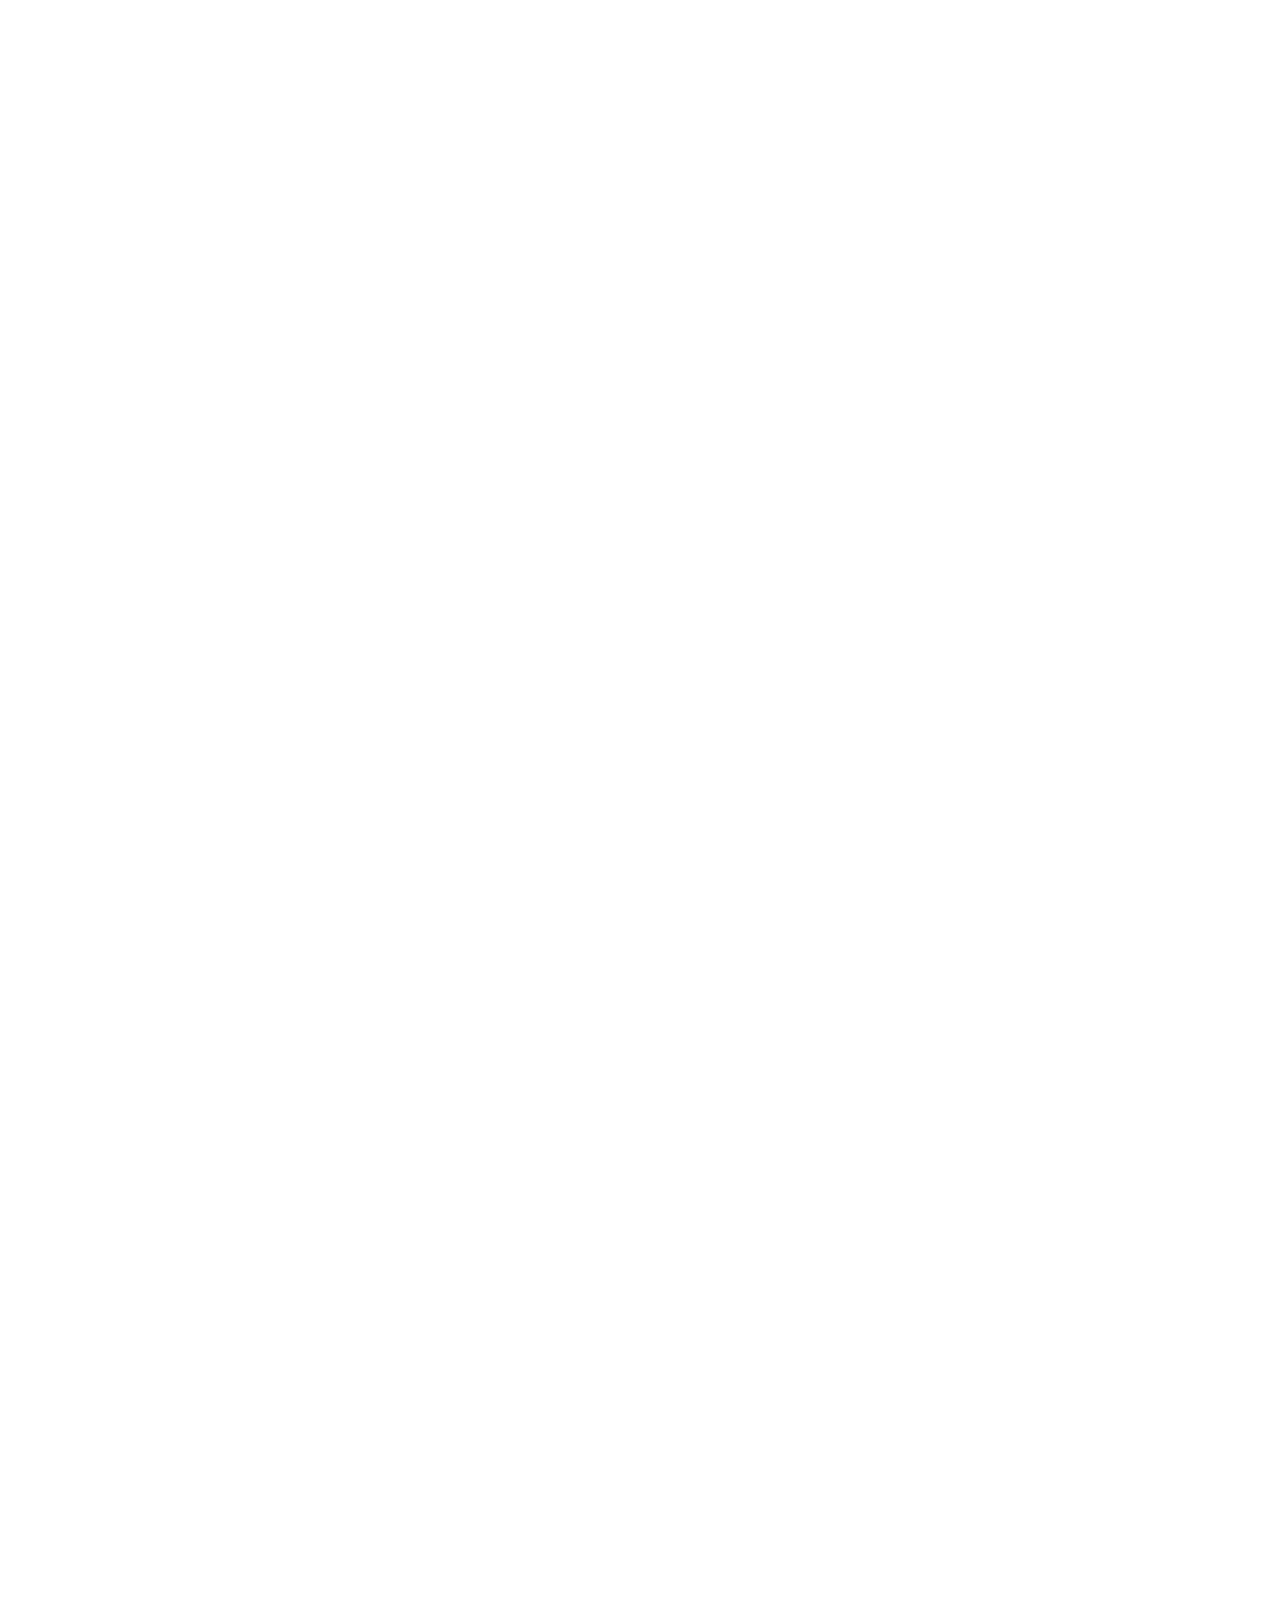
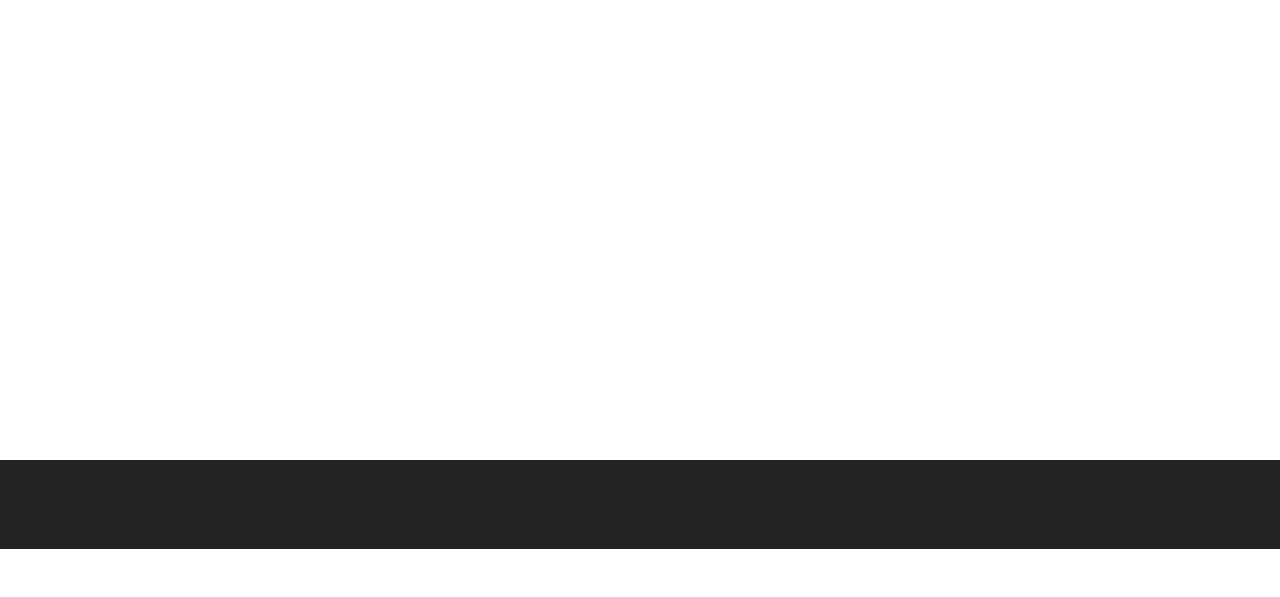
<file: download-autocmp.html>
<!DOCTYPE html>
<html  >
<head>
  <!-- Site made with Mobirise Website Builder v5.4.0, https://mobirise.com -->
  <meta charset="UTF-8">
  <meta http-equiv="X-UA-Compatible" content="IE=edge">
  <meta name="generator" content="Mobirise v5.4.0, mobirise.com">
  <meta name="viewport" content="width=device-width, initial-scale=1, minimum-scale=1">
  <link rel="shortcut icon" href="assets/images/untitled.png" type="image/x-icon">
  <meta name="description" content="You can Download Auto Compiler here.">
  
  
  <title>Download-AutoCompiler</title>
  <link rel="stylesheet" href="assets/bootstrap/css/bootstrap.min.css">
  <link rel="stylesheet" href="assets/bootstrap/css/bootstrap-grid.min.css">
  <link rel="stylesheet" href="assets/bootstrap/css/bootstrap-reboot.min.css">
  <link rel="stylesheet" href="assets/animatecss/animate.css">
  <link rel="stylesheet" href="assets/dropdown/css/style.css">
  <link rel="stylesheet" href="assets/socicon/css/styles.css">
  <link rel="stylesheet" href="assets/theme/css/style.css">
  <link rel="preload" href="https://fonts.googleapis.com/css?family=Jost:100,200,300,400,500,600,700,800,900,100i,200i,300i,400i,500i,600i,700i,800i,900i&display=swap" as="style" onload="this.onload=null;this.rel='stylesheet'">
  <noscript><link rel="stylesheet" href="https://fonts.googleapis.com/css?family=Jost:100,200,300,400,500,600,700,800,900,100i,200i,300i,400i,500i,600i,700i,800i,900i&display=swap"></noscript>
  <link rel="preload" href="https://fonts.googleapis.com/css?family=Merriweather:300,300i,400,400i,700,700i,900,900i&display=swap" as="style" onload="this.onload=null;this.rel='stylesheet'">
  <noscript><link rel="stylesheet" href="https://fonts.googleapis.com/css?family=Merriweather:300,300i,400,400i,700,700i,900,900i&display=swap"></noscript>
  <link rel="preload" as="style" href="assets/mobirise/css/mbr-additional.css"><link rel="stylesheet" href="assets/mobirise/css/mbr-additional.css" type="text/css">
  
  
  
  
</head>
<body>
  
  <section data-bs-version="5" class="menu menu2 cid-sGmqCmDAEw" once="menu" id="menu2-o">
    
    <nav class="navbar navbar-dropdown navbar-fixed-top navbar-expand-lg">
        <div class="container">
            <div class="navbar-brand">
                <span class="navbar-logo">
                    <a href="https://realdev04.github.io">
                        <img src="assets/images/untitled.png" alt="Mobirise" style="height: 3.7rem;">
                    </a>
                </span>
                <span class="navbar-caption-wrap"><a class="navbar-caption text-black text-primary display-7" href="https://realdev04.github.io">RealDev04</a></span>
            </div>
            <button class="navbar-toggler" type="button" data-toggle="collapse" data-bs-toggle="collapse" data-target="#navbarSupportedContent" data-bs-target="#navbarSupportedContent" aria-controls="navbarNavAltMarkup" aria-expanded="false" aria-label="Toggle navigation">
                <div class="hamburger">
                    <span></span>
                    <span></span>
                    <span></span>
                    <span></span>
                </div>
            </button>
            <div class="collapse navbar-collapse" id="navbarSupportedContent">
                <ul class="navbar-nav nav-dropdown" data-app-modern-menu="true"><li class="nav-item"><a class="nav-link link text-black text-primary display-4" href="index.html#features3-8">Docs</a></li><li class="nav-item"><a class="nav-link link text-black text-primary display-4" href="index.html#features4-b">Softwares</a></li>
                    <li class="nav-item"><a class="nav-link link text-black text-primary display-4" href="index.html#contacts1-d">Contact</a>
                    </li></ul>
                
                <div class="navbar-buttons mbr-section-btn"><a class="btn btn-primary display-4" href="index.html#features4-11">Support</a></div>
            </div>
        </div>
    </nav>
</section>

<section data-bs-version="5" class="header3 cid-sHdJklmpnC mbr-fullscreen" id="header3-q">

    

    <div class="mbr-overlay" style="opacity: 0.2; background-color: rgb(255, 255, 255);"></div>

    <div class="align-center container">
        <div class="row">
            <div class="col-12 col-lg-6">
                <h1 class="mbr-section-title mbr-fonts-style mb-3 display-1"><strong>Auto Compiler</strong></h1>
                
                <p class="mbr-text mbr-fonts-style display-2">&nbsp; &nbsp; &nbsp; &nbsp; &nbsp; &nbsp; Downloads</p>
                
            </div>
        </div>
    </div>
</section>

<section data-bs-version="5" class="content4 cid-sHdKR7Glkt mbr-fullscreen" id="content4-r">
    
    
    <div class="container">
        <div class="row justify-content-center">
            <div class="title col-md-12 col-lg-10">
                <h3 class="mbr-section-title mbr-fonts-style align-center mb-4 display-2">
                    <strong>Download for Windows</strong></h3>
                <h4 class="mbr-section-subtitle align-center mbr-fonts-style mb-4 display-5"><strong>Tool Only</strong><br><em>Download only the Compiler Tool for MinGw. If you have already installed MinGw, this will be the choice for you.</em><br><em><a href="https://drive.google.com/uc?export=download&id=1zfC3ZjzGBeJwmKj8X8fKhnDT2qCCPw-9" class="text-primary">Download Auto-Compiler-tool-only</a></em><br><br><strong>SDK</strong><br><em>Download the SDK which also included the MinGw Compiler. If you haven't installed MinGw, this will be the choice for you.</em><br><em><a href="https://drive.google.com/uc?export=download&id=1KQXRTvI7AwgrmWZVMze1dHYXDChETwkA" class="text-primary">Download Auto-Compiler-SDK</a><a href="https://drive.google.com/uc?export=download&id=1zfC3ZjzGBeJwmKj8X8fKhnDT2qCCPw-9" class="text-primary"><br></a></em><br></h4>
                
            </div>
        </div>
    </div>
</section>

<section data-bs-version="5" class="content4 cid-sHdNIrGkBk mbr-fullscreen" id="content4-s">
    
    
    <div class="container">
        <div class="row justify-content-center">
            <div class="title col-md-12 col-lg-10">
                <h3 class="mbr-section-title mbr-fonts-style align-center mb-4 display-2">
                    <strong>Download for Linux</strong></h3>
                <h4 class="mbr-section-subtitle align-center mbr-fonts-style mb-4 display-5">
                    Yet to Release.</h4>
                
            </div>
        </div>
    </div>
</section>

<section data-bs-version="5" class="content4 cid-sHdNSO82rE mbr-fullscreen" id="content4-t">
    
    
    <div class="container">
        <div class="row justify-content-center">
            <div class="title col-md-12 col-lg-10">
                <h3 class="mbr-section-title mbr-fonts-style align-center mb-4 display-2">
                    <strong>Download for MacOS</strong></h3>
                <h4 class="mbr-section-subtitle align-center mbr-fonts-style mb-4 display-5">
                    Not available for Mac. Because I don't have a MacBook. If you have a Mac, please build this software, build a installer and send it to me.<br>I will upload it to this site.</h4>
                
            </div>
        </div>
    </div>
</section>

<section data-bs-version="5" class="footer7 cid-sGn6iMQDkh" once="footers" id="footer7-p">

    

    

    <div class="container">
        <div class="media-container-row align-center mbr-white">
            <div class="col-12">
                <p class="mbr-text mb-0 mbr-fonts-style display-7">
                    © Copyright 2021 RealDev04 - All Rights Reserved
                </p>
            </div>
        </div>
    </div>
</section><section style="background-color: #fff; font-family: -apple-system, BlinkMacSystemFont, 'Segoe UI', 'Roboto', 'Helvetica Neue', Arial, sans-serif; color:#aaa; font-size:12px; padding: 0; align-items: center; display: flex;"><a href="https://mobirise.site/b" style="flex: 1 1; height: 3rem; padding-left: 1rem;"></a><p style="flex: 0 0 auto; margin:0; padding-right:1rem;">Develop a website - <a href="https://mobirise.site/w" style="color:#aaa;">More here</a></p></section><script src="assets/bootstrap/js/bootstrap.bundle.min.js"></script>  <script src="assets/smoothscroll/smooth-scroll.js"></script>  <script src="assets/ytplayer/index.js"></script>  <script src="assets/dropdown/js/navbar-dropdown.js"></script>  <script src="assets/theme/js/script.js"></script>  
  
  
 <div id="scrollToTop" class="scrollToTop mbr-arrow-up"><a style="text-align: center;"><i class="mbr-arrow-up-icon mbr-arrow-up-icon-cm cm-icon cm-icon-smallarrow-up"></i></a></div>
    <input name="animation" type="hidden">
  </body>
</html>
</file>
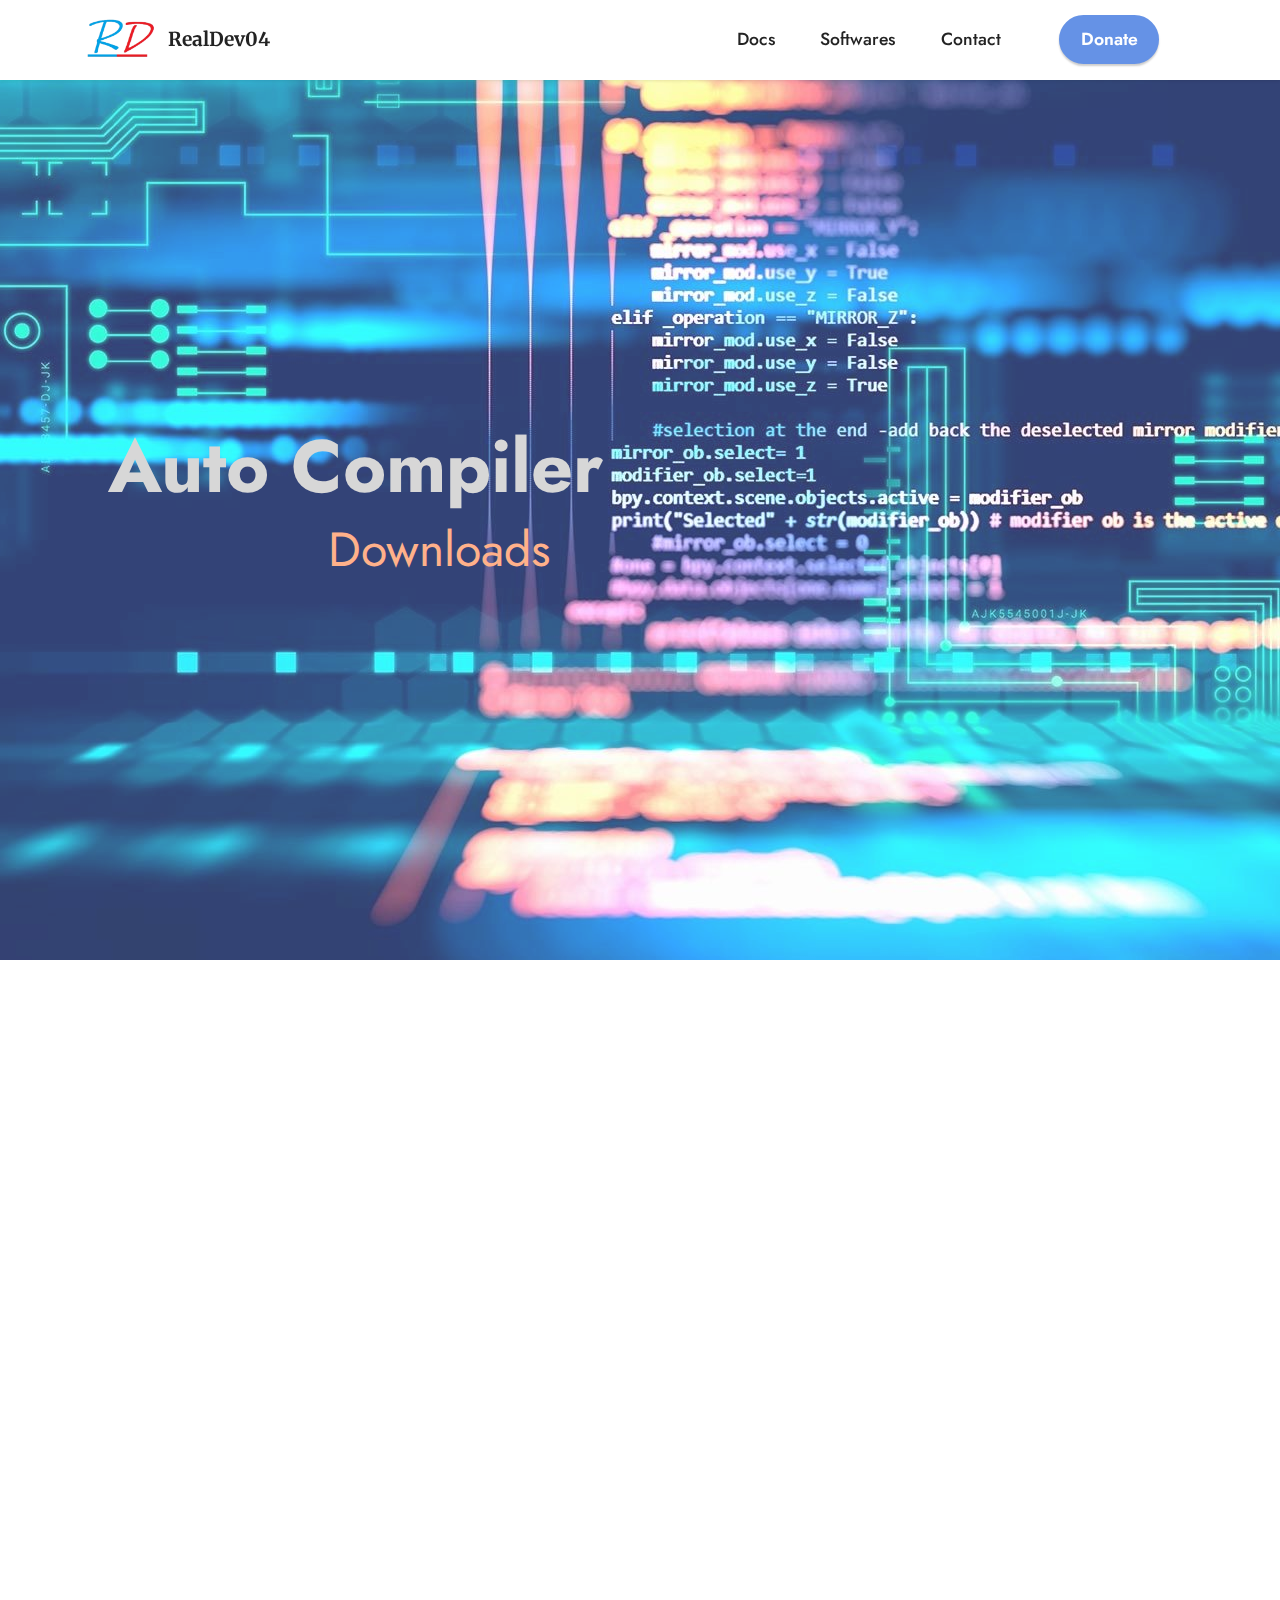
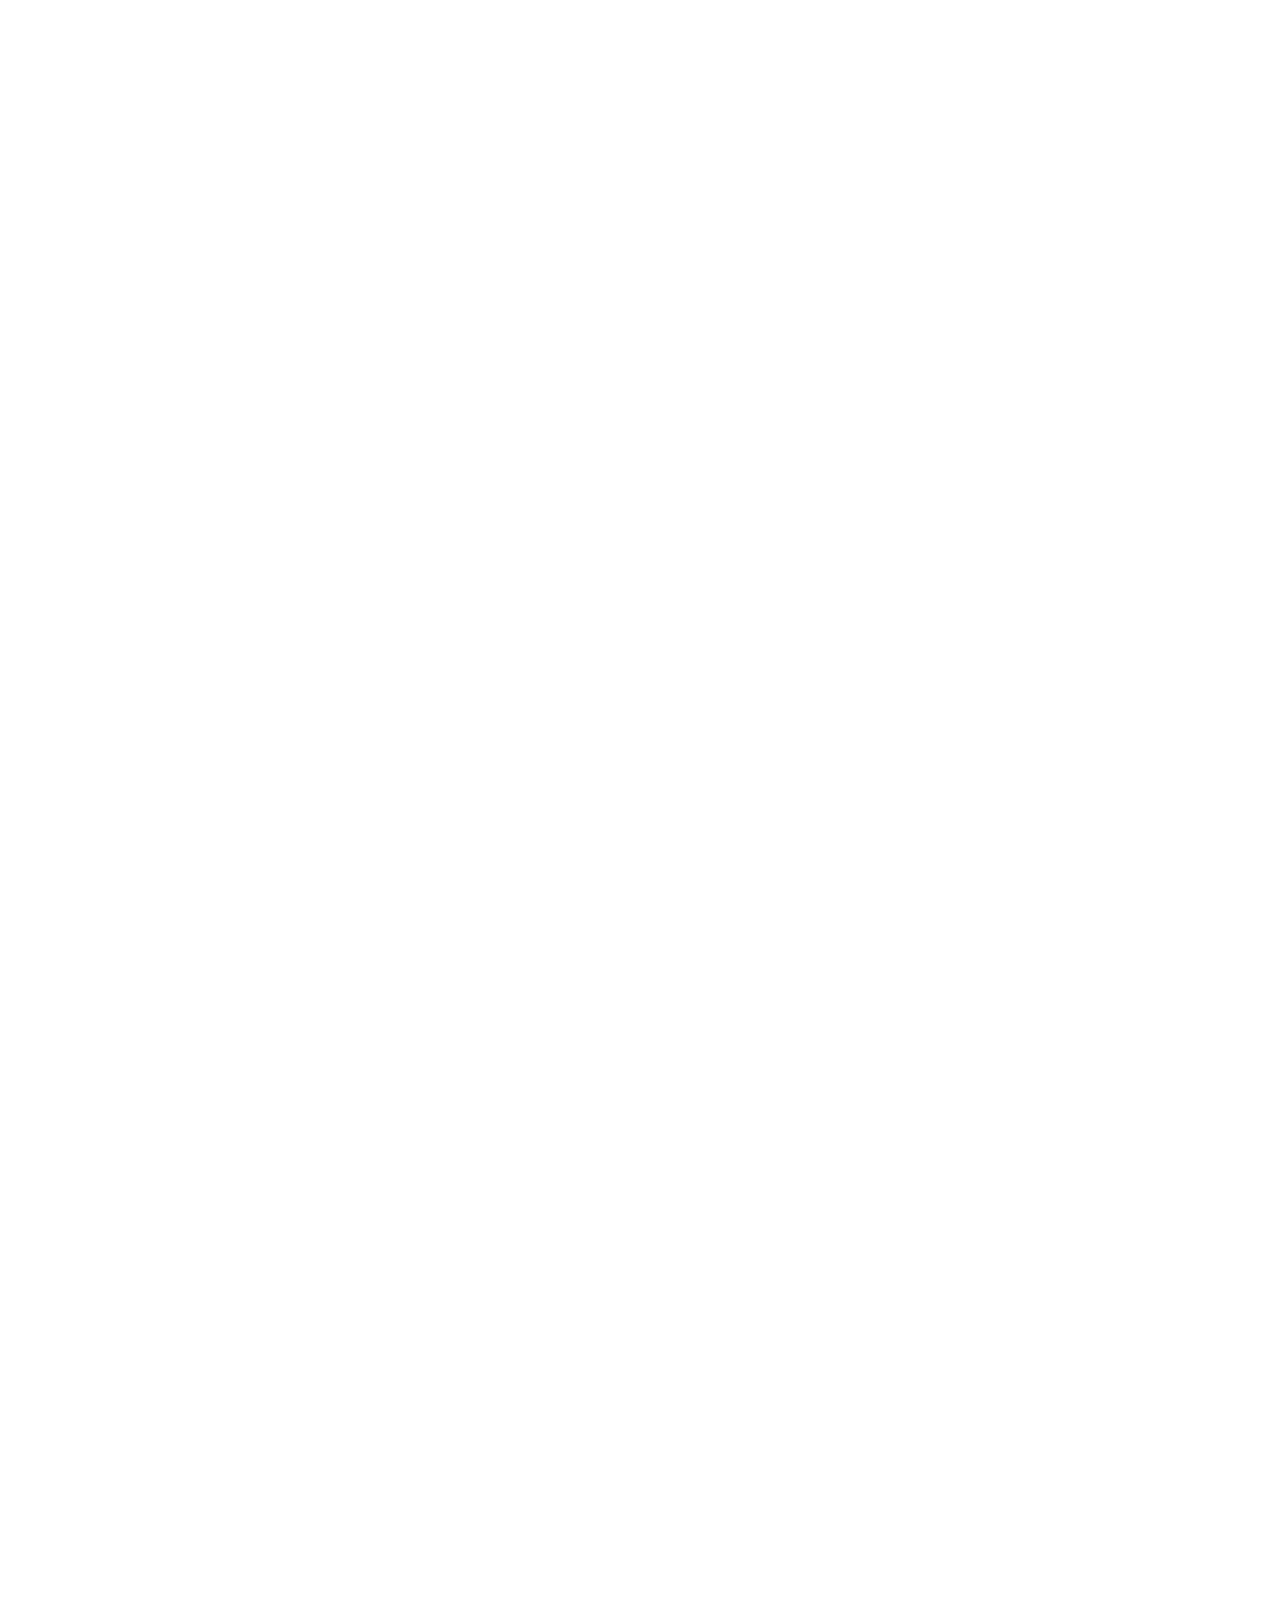
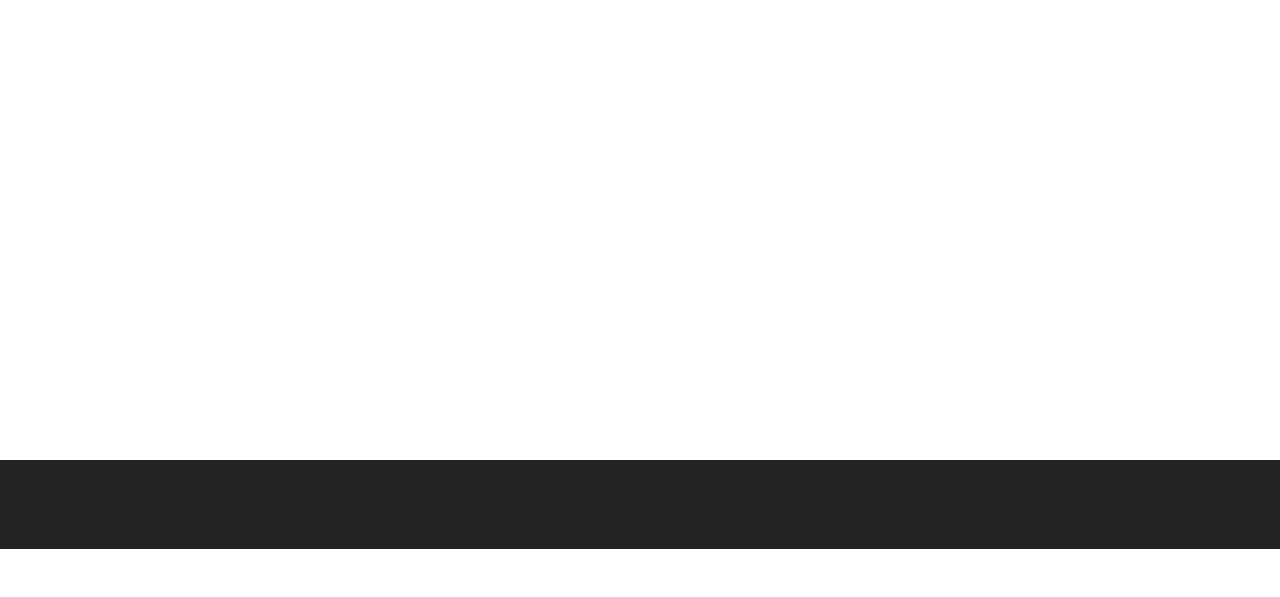
<file: page2.html>
<!DOCTYPE html>
<html  >
<head>
  <!-- Site made with Mobirise Website Builder v5.4.0, https://mobirise.com -->
  <meta charset="UTF-8">
  <meta http-equiv="X-UA-Compatible" content="IE=edge">
  <meta name="generator" content="Mobirise v5.4.0, mobirise.com">
  <meta name="viewport" content="width=device-width, initial-scale=1, minimum-scale=1">
  <link rel="shortcut icon" href="assets/images/untitled.png" type="image/x-icon">
  <meta name="description" content="">
  
  
  <title>Downloads-autocmp-1</title>
  <link rel="stylesheet" href="assets/bootstrap/css/bootstrap.min.css">
  <link rel="stylesheet" href="assets/bootstrap/css/bootstrap-grid.min.css">
  <link rel="stylesheet" href="assets/bootstrap/css/bootstrap-reboot.min.css">
  <link rel="stylesheet" href="assets/animatecss/animate.css">
  <link rel="stylesheet" href="assets/dropdown/css/style.css">
  <link rel="stylesheet" href="assets/socicon/css/styles.css">
  <link rel="stylesheet" href="assets/theme/css/style.css">
  <link rel="preload" href="https://fonts.googleapis.com/css?family=Jost:100,200,300,400,500,600,700,800,900,100i,200i,300i,400i,500i,600i,700i,800i,900i&display=swap" as="style" onload="this.onload=null;this.rel='stylesheet'">
  <noscript><link rel="stylesheet" href="https://fonts.googleapis.com/css?family=Jost:100,200,300,400,500,600,700,800,900,100i,200i,300i,400i,500i,600i,700i,800i,900i&display=swap"></noscript>
  <link rel="preload" href="https://fonts.googleapis.com/css?family=Merriweather:300,300i,400,400i,700,700i,900,900i&display=swap" as="style" onload="this.onload=null;this.rel='stylesheet'">
  <noscript><link rel="stylesheet" href="https://fonts.googleapis.com/css?family=Merriweather:300,300i,400,400i,700,700i,900,900i&display=swap"></noscript>
  <link rel="preload" as="style" href="assets/mobirise/css/mbr-additional.css"><link rel="stylesheet" href="assets/mobirise/css/mbr-additional.css" type="text/css">
  
  <script async src="https://pagead2.googlesyndication.com/pagead/js/adsbygoogle.js?client=ca-pub-9130636744036762"
     crossorigin="anonymous"></script>
  
  
</head>
<body>
  
  <section data-bs-version="5" class="menu menu2 cid-sGmqCmDAEw" once="menu" id="menu2-o">
    
    <nav class="navbar navbar-dropdown navbar-fixed-top navbar-expand-lg">
        <div class="container">
            <div class="navbar-brand">
                <span class="navbar-logo">
                    <a href="https://mobiri.se">
                        <img src="assets/images/untitled.png" alt="Mobirise" style="height: 3.7rem;">
                    </a>
                </span>
                <span class="navbar-caption-wrap"><a class="navbar-caption text-black display-7" href="https://mobiri.se">RealDev04</a></span>
            </div>
            <button class="navbar-toggler" type="button" data-toggle="collapse" data-bs-toggle="collapse" data-target="#navbarSupportedContent" data-bs-target="#navbarSupportedContent" aria-controls="navbarNavAltMarkup" aria-expanded="false" aria-label="Toggle navigation">
                <div class="hamburger">
                    <span></span>
                    <span></span>
                    <span></span>
                    <span></span>
                </div>
            </button>
            <div class="collapse navbar-collapse" id="navbarSupportedContent">
                <ul class="navbar-nav nav-dropdown" data-app-modern-menu="true"><li class="nav-item"><a class="nav-link link text-black text-primary display-4" href="index.html#features3-8">Docs</a></li><li class="nav-item"><a class="nav-link link text-black text-primary display-4" href="index.html#features4-b">Softwares</a></li>
                    <li class="nav-item"><a class="nav-link link text-black text-primary display-4" href="index.html#contacts1-d">Contact</a>
                    </li></ul>
                
                <div class="navbar-buttons mbr-section-btn"><a class="btn btn-primary display-4" href="https://mobiri.se">Donate</a></div>
            </div>
        </div>
    </nav>
</section>

<section data-bs-version="5" class="header3 cid-sHdJklmpnC mbr-fullscreen" id="header3-q">

    

    <div class="mbr-overlay" style="opacity: 0.2; background-color: rgb(255, 255, 255);"></div>

    <div class="align-center container">
        <div class="row">
            <div class="col-12 col-lg-6">
                <h1 class="mbr-section-title mbr-fonts-style mb-3 display-1"><strong>Auto Compiler</strong></h1>
                
                <p class="mbr-text mbr-fonts-style display-2">&nbsp; &nbsp; &nbsp; &nbsp; &nbsp; &nbsp; Downloads</p>
                
            </div>
        </div>
    </div>
</section>

<section data-bs-version="5" class="content4 cid-sHdKR7Glkt mbr-fullscreen" id="content4-r">
    
    
    <div class="container">
        <div class="row justify-content-center">
            <div class="title col-md-12 col-lg-10">
                <h3 class="mbr-section-title mbr-fonts-style align-center mb-4 display-2">
                    <strong>Download for Windows</strong></h3>
                <h4 class="mbr-section-subtitle align-center mbr-fonts-style mb-4 display-5"><strong>Tool Only</strong><br><em>Download only the Compiler Tool for MinGw. If you have already installed MinGw, this will be the choice for you.</em><br><em><a href="https://drive.google.com/uc?export=download&id=1zfC3ZjzGBeJwmKj8X8fKhnDT2qCCPw-9" class="text-primary">Download Auto-Compiler-tool-only</a></em><br><br><strong>SDK</strong><br><em>Download the SDK which also included the MinGw Compiler. If you haven't installed MinGw, this will be the choice for you.</em><br><em><a href="https://drive.google.com/uc?export=download&id=1KQXRTvI7AwgrmWZVMze1dHYXDChETwkA" class="text-primary">Download Auto-Compiler-SDK</a><a href="https://drive.google.com/uc?export=download&id=1zfC3ZjzGBeJwmKj8X8fKhnDT2qCCPw-9" class="text-primary"><br></a></em><br></h4>
                
            </div>
        </div>
    </div>
</section>

<section data-bs-version="5" class="content4 cid-sHdNIrGkBk mbr-fullscreen" id="content4-s">
    
    
    <div class="container">
        <div class="row justify-content-center">
            <div class="title col-md-12 col-lg-10">
                <h3 class="mbr-section-title mbr-fonts-style align-center mb-4 display-2">
                    <strong>Download for Linux</strong></h3>
                <h4 class="mbr-section-subtitle align-center mbr-fonts-style mb-4 display-5">
                    Yet to Release.</h4>
                
            </div>
        </div>
    </div>
</section>

<section data-bs-version="5" class="content4 cid-sHdNSO82rE mbr-fullscreen" id="content4-t">
    
    
    <div class="container">
        <div class="row justify-content-center">
            <div class="title col-md-12 col-lg-10">
                <h3 class="mbr-section-title mbr-fonts-style align-center mb-4 display-2">
                    <strong>Download for MacOS</strong></h3>
                <h4 class="mbr-section-subtitle align-center mbr-fonts-style mb-4 display-5">
                    Not available for Mac. Because I don't have a MacBook. If you have a Mac, please build this software, build a installer and send it to me.<br>I will upload it to this site.</h4>
                
            </div>
        </div>
    </div>
</section>

<section data-bs-version="5" class="footer7 cid-sGn6iMQDkh" once="footers" id="footer7-p">

    

    

    <div class="container">
        <div class="media-container-row align-center mbr-white">
            <div class="col-12">
                <p class="mbr-text mb-0 mbr-fonts-style display-7">
                    © Copyright 2021 RealDev04 - All Rights Reserved
                </p>
            </div>
        </div>
    </div>
</section><section style="background-color: #fff; font-family: -apple-system, BlinkMacSystemFont, 'Segoe UI', 'Roboto', 'Helvetica Neue', Arial, sans-serif; color:#aaa; font-size:12px; padding: 0; align-items: center; display: flex;"><a href="https://mobirise.site/i" style="flex: 1 1; height: 3rem; padding-left: 1rem;"></a><p style="flex: 0 0 auto; margin:0; padding-right:1rem;">Create a website with <a href="https://mobirise.site/z" style="color:#aaa;">Mobirise</a></p></section><script src="assets/bootstrap/js/bootstrap.bundle.min.js"></script>  <script src="assets/smoothscroll/smooth-scroll.js"></script>  <script src="assets/ytplayer/index.js"></script>  <script src="assets/dropdown/js/navbar-dropdown.js"></script>  <script src="assets/theme/js/script.js"></script>  
  
  
 <div id="scrollToTop" class="scrollToTop mbr-arrow-up"><a style="text-align: center;"><i class="mbr-arrow-up-icon mbr-arrow-up-icon-cm cm-icon cm-icon-smallarrow-up"></i></a></div>
    <input name="animation" type="hidden">
  </body>
</html>
</file>
<file: assets/web/assets/mobirise-icons2/mobirise2.css>
@font-face {
  font-family: 'Moririse2';
  font-display: swap;
  src:  url('mobirise2.eot?f2bix4');
  src:  url('mobirise2.eot?f2bix4#iefix') format('embedded-opentype'),
    url('mobirise2.ttf?f2bix4') format('truetype'),
    url('mobirise2.woff?f2bix4') format('woff'),
    url('mobirise2.svg?f2bix4#mobirise2') format('svg');
  font-weight: normal;
  font-style: normal;
}

[class^="mobi-"], [class*=" mobi-"] {
  /* use !important to prevent issues with browser extensions that change fonts */
  font-family: 'Moririse2' !important;
  speak: none;
  font-style: normal;
  font-weight: normal;
  font-variant: normal;
  text-transform: none;
  line-height: 1;

  /* Better Font Rendering =========== */
  -webkit-font-smoothing: antialiased;
  -moz-osx-font-smoothing: grayscale;
}

.mobi-mbri-add-submenu:before {
  content: "\e900";
}
.mobi-mbri-alert:before {
  content: "\e901";
}
.mobi-mbri-align-center:before {
  content: "\e902";
}
.mobi-mbri-align-justify:before {
  content: "\e903";
}
.mobi-mbri-align-left:before {
  content: "\e904";
}
.mobi-mbri-align-right:before {
  content: "\e905";
}
.mobi-mbri-android:before {
  content: "\e906";
}
.mobi-mbri-apple:before {
  content: "\e907";
}
.mobi-mbri-arrow-down:before {
  content: "\e908";
}
.mobi-mbri-arrow-next:before {
  content: "\e909";
}
.mobi-mbri-arrow-prev:before {
  content: "\e90a";
}
.mobi-mbri-arrow-up:before {
  content: "\e90b";
}
.mobi-mbri-bold:before {
  content: "\e90c";
}
.mobi-mbri-bookmark:before {
  content: "\e90d";
}
.mobi-mbri-bootstrap:before {
  content: "\e90e";
}
.mobi-mbri-briefcase:before {
  content: "\e90f";
}
.mobi-mbri-browse:before {
  content: "\e910";
}
.mobi-mbri-bulleted-list:before {
  content: "\e911";
}
.mobi-mbri-calendar:before {
  content: "\e912";
}
.mobi-mbri-camera:before {
  content: "\e913";
}
.mobi-mbri-cart-add:before {
  content: "\e914";
}
.mobi-mbri-cart-full:before {
  content: "\e915";
}
.mobi-mbri-cash:before {
  content: "\e916";
}
.mobi-mbri-change-style:before {
  content: "\e917";
}
.mobi-mbri-chat:before {
  content: "\e918";
}
.mobi-mbri-clock:before {
  content: "\e919";
}
.mobi-mbri-close:before {
  content: "\e91a";
}
.mobi-mbri-cloud:before {
  content: "\e91b";
}
.mobi-mbri-code:before {
  content: "\e91c";
}
.mobi-mbri-contact-form:before {
  content: "\e91d";
}
.mobi-mbri-credit-card:before {
  content: "\e91e";
}
.mobi-mbri-cursor-click:before {
  content: "\e91f";
}
.mobi-mbri-cust-feedback:before {
  content: "\e920";
}
.mobi-mbri-database:before {
  content: "\e921";
}
.mobi-mbri-delivery:before {
  content: "\e922";
}
.mobi-mbri-desktop:before {
  content: "\e923";
}
.mobi-mbri-devices:before {
  content: "\e924";
}
.mobi-mbri-down:before {
  content: "\e925";
}
.mobi-mbri-download-2:before {
  content: "\e926";
}
.mobi-mbri-download:before {
  content: "\e927";
}
.mobi-mbri-drag-n-drop-2:before {
  content: "\e928";
}
.mobi-mbri-drag-n-drop:before {
  content: "\e929";
}
.mobi-mbri-edit-2:before {
  content: "\e92a";
}
.mobi-mbri-edit:before {
  content: "\e92b";
}
.mobi-mbri-error:before {
  content: "\e92c";
}
.mobi-mbri-extension:before {
  content: "\e92d";
}
.mobi-mbri-features:before {
  content: "\e92e";
}
.mobi-mbri-file:before {
  content: "\e92f";
}
.mobi-mbri-flag:before {
  content: "\e930";
}
.mobi-mbri-folder:before {
  content: "\e931";
}
.mobi-mbri-gift:before {
  content: "\e932";
}
.mobi-mbri-github:before {
  content: "\e933";
}
.mobi-mbri-globe-2:before {
  content: "\e934";
}
.mobi-mbri-globe:before {
  content: "\e935";
}
.mobi-mbri-growing-chart:before {
  content: "\e936";
}
.mobi-mbri-hearth:before {
  content: "\e937";
}
.mobi-mbri-help:before {
  content: "\e938";
}
.mobi-mbri-home:before {
  content: "\e939";
}
.mobi-mbri-hot-cup:before {
  content: "\e93a";
}
.mobi-mbri-idea:before {
  content: "\e93b";
}
.mobi-mbri-image-gallery:before {
  content: "\e93c";
}
.mobi-mbri-image-slider:before {
  content: "\e93d";
}
.mobi-mbri-info:before {
  content: "\e93e";
}
.mobi-mbri-italic:before {
  content: "\e93f";
}
.mobi-mbri-key:before {
  content: "\e940";
}
.mobi-mbri-laptop:before {
  content: "\e941";
}
.mobi-mbri-layers:before {
  content: "\e942";
}
.mobi-mbri-left-right:before {
  content: "\e943";
}
.mobi-mbri-left:before {
  content: "\e944";
}
.mobi-mbri-letter:before {
  content: "\e945";
}
.mobi-mbri-like:before {
  content: "\e946";
}
.mobi-mbri-link:before {
  content: "\e947";
}
.mobi-mbri-lock:before {
  content: "\e948";
}
.mobi-mbri-login:before {
  content: "\e949";
}
.mobi-mbri-logout:before {
  content: "\e94a";
}
.mobi-mbri-magic-stick:before {
  content: "\e94b";
}
.mobi-mbri-map-pin:before {
  content: "\e94c";
}
.mobi-mbri-menu:before {
  content: "\e94d";
}
.mobi-mbri-mobile-2:before {
  content: "\e94e";
}
.mobi-mbri-mobile-horizontal:before {
  content: "\e94f";
}
.mobi-mbri-mobile:before {
  content: "\e950";
}
.mobi-mbri-mobirise:before {
  content: "\e951";
}
.mobi-mbri-more-horizontal:before {
  content: "\e952";
}
.mobi-mbri-more-vertical:before {
  content: "\e953";
}
.mobi-mbri-music:before {
  content: "\e954";
}
.mobi-mbri-new-file:before {
  content: "\e955";
}
.mobi-mbri-numbered-list:before {
  content: "\e956";
}
.mobi-mbri-opened-folder:before {
  content: "\e957";
}
.mobi-mbri-pages:before {
  content: "\e958";
}
.mobi-mbri-paper-plane:before {
  content: "\e959";
}
.mobi-mbri-paperclip:before {
  content: "\e95a";
}
.mobi-mbri-phone:before {
  content: "\e95b";
}
.mobi-mbri-photo:before {
  content: "\e95c";
}
.mobi-mbri-photos:before {
  content: "\e95d";
}
.mobi-mbri-pin:before {
  content: "\e95e";
}
.mobi-mbri-play:before {
  content: "\e95f";
}
.mobi-mbri-plus:before {
  content: "\e960";
}
.mobi-mbri-preview:before {
  content: "\e961";
}
.mobi-mbri-print:before {
  content: "\e962";
}
.mobi-mbri-protect:before {
  content: "\e963";
}
.mobi-mbri-question:before {
  content: "\e964";
}
.mobi-mbri-quote-left:before {
  content: "\e965";
}
.mobi-mbri-quote-right:before {
  content: "\e966";
}
.mobi-mbri-redo:before {
  content: "\e967";
}
.mobi-mbri-refresh:before {
  content: "\e968";
}
.mobi-mbri-responsive-2:before {
  content: "\e969";
}
.mobi-mbri-responsive:before {
  content: "\e96a";
}
.mobi-mbri-right:before {
  content: "\e96b";
}
.mobi-mbri-rocket:before {
  content: "\e96c";
}
.mobi-mbri-sad-face:before {
  content: "\e96d";
}
.mobi-mbri-sale:before {
  content: "\e96e";
}
.mobi-mbri-save:before {
  content: "\e96f";
}
.mobi-mbri-search:before {
  content: "\e970";
}
.mobi-mbri-setting-2:before {
  content: "\e971";
}
.mobi-mbri-setting-3:before {
  content: "\e972";
}
.mobi-mbri-setting:before {
  content: "\e973";
}
.mobi-mbri-share:before {
  content: "\e974";
}
.mobi-mbri-shopping-bag:before {
  content: "\e975";
}
.mobi-mbri-shopping-basket:before {
  content: "\e976";
}
.mobi-mbri-shopping-cart:before {
  content: "\e977";
}
.mobi-mbri-sites:before {
  content: "\e978";
}
.mobi-mbri-smile-face:before {
  content: "\e979";
}
.mobi-mbri-speed:before {
  content: "\e97a";
}
.mobi-mbri-star:before {
  content: "\e97b";
}
.mobi-mbri-success:before {
  content: "\e97c";
}
.mobi-mbri-sun:before {
  content: "\e97d";
}
.mobi-mbri-sun2:before {
  content: "\e97e";
}
.mobi-mbri-tablet-vertical:before {
  content: "\e97f";
}
.mobi-mbri-tablet:before {
  content: "\e980";
}
.mobi-mbri-target:before {
  content: "\e981";
}
.mobi-mbri-timer:before {
  content: "\e982";
}
.mobi-mbri-to-ftp:before {
  content: "\e983";
}
.mobi-mbri-to-local-drive:before {
  content: "\e984";
}
.mobi-mbri-touch-swipe:before {
  content: "\e985";
}
.mobi-mbri-touch:before {
  content: "\e986";
}
.mobi-mbri-trash:before {
  content: "\e987";
}
.mobi-mbri-underline:before {
  content: "\e988";
}
.mobi-mbri-undo:before {
  content: "\e989";
}
.mobi-mbri-unlink:before {
  content: "\e98a";
}
.mobi-mbri-unlock:before {
  content: "\e98b";
}
.mobi-mbri-up-down:before {
  content: "\e98c";
}
.mobi-mbri-up:before {
  content: "\e98d";
}
.mobi-mbri-update:before {
  content: "\e98e";
}
.mobi-mbri-upload-2:before {
  content: "\e98f";
}
.mobi-mbri-upload:before {
  content: "\e990";
}
.mobi-mbri-user-2:before {
  content: "\e991";
}
.mobi-mbri-user:before {
  content: "\e992";
}
.mobi-mbri-users:before {
  content: "\e993";
}
.mobi-mbri-video-play:before {
  content: "\e994";
}
.mobi-mbri-video:before {
  content: "\e995";
}
.mobi-mbri-watch:before {
  content: "\e996";
}
.mobi-mbri-website-theme-2:before {
  content: "\e997";
}
.mobi-mbri-website-theme:before {
  content: "\e998";
}
.mobi-mbri-wifi:before {
  content: "\e999";
}
.mobi-mbri-windows:before {
  content: "\e99a";
}
.mobi-mbri-zoom-in:before {
  content: "\e99b";
}
.mobi-mbri-zoom-out:before {
  content: "\e99c";
}
</file>
<file: assets/dropdown/css/style.css>
.navbar-dropdown {
  left: 0;
  padding: 0;
  position: absolute;
  right: 0;
  top: 0;
  transition: all 0.45s ease;
  z-index: 1030;
  background: #282828; }
  .navbar-dropdown .navbar-logo {
    margin-right: 0.8rem;
    transition: margin 0.3s ease-in-out;
    vertical-align: middle; }
    .navbar-dropdown .navbar-logo img {
      height: 3.125rem;
      transition: all 0.3s ease-in-out; }
    .navbar-dropdown .navbar-logo.mbr-iconfont {
      font-size: 3.125rem;
      line-height: 3.125rem; }
  .navbar-dropdown .navbar-caption {
    font-weight: 700;
    white-space: normal;
    vertical-align: -4px;
    line-height: 3.125rem !important; }
    .navbar-dropdown .navbar-caption, .navbar-dropdown .navbar-caption:hover {
      color: inherit;
      text-decoration: none; }
  .navbar-dropdown .mbr-iconfont + .navbar-caption {
    vertical-align: -1px; }
  .navbar-dropdown.navbar-fixed-top {
    position: fixed; }
  .navbar-dropdown .navbar-brand span {
    vertical-align: -4px; }
  .navbar-dropdown.bg-color.transparent {
    background: none; }
  .navbar-dropdown.navbar-short .navbar-brand {
    padding: 0.625rem 0; }
    .navbar-dropdown.navbar-short .navbar-brand span {
      vertical-align: -1px; }
  .navbar-dropdown.navbar-short .navbar-caption {
    line-height: 2.375rem !important;
    vertical-align: -2px; }
  .navbar-dropdown.navbar-short .navbar-logo {
    margin-right: 0.5rem; }
    .navbar-dropdown.navbar-short .navbar-logo img {
      height: 2.375rem; }
    .navbar-dropdown.navbar-short .navbar-logo.mbr-iconfont {
      font-size: 2.375rem;
      line-height: 2.375rem; }
  .navbar-dropdown.navbar-short .mbr-table-cell {
    height: 3.625rem; }
  .navbar-dropdown .navbar-close {
    left: 0.6875rem;
    position: fixed;
    top: 0.75rem;
    z-index: 1000; }
  .navbar-dropdown .hamburger-icon {
    content: "";
    display: inline-block;
    vertical-align: middle;
    width: 16px;
    -webkit-box-shadow: 0 -6px 0 1px #282828,0 0 0 1px #282828,0 6px 0 1px #282828;
    -moz-box-shadow: 0 -6px 0 1px #282828,0 0 0 1px #282828,0 6px 0 1px #282828;
    box-shadow: 0 -6px 0 1px #282828,0 0 0 1px #282828,0 6px 0 1px #282828; }

.dropdown-menu .dropdown-toggle[data-toggle="dropdown-submenu"]::after {
  border-bottom: 0.35em solid transparent;
  border-left: 0.35em solid;
  border-right: 0;
  border-top: 0.35em solid transparent;
  margin-left: 0.3rem; }

.dropdown-menu .dropdown-item:focus {
  outline: 0; }

.nav-dropdown {
  font-size: 0.75rem;
  font-weight: 500;
  height: auto !important; }
  .nav-dropdown .nav-btn {
    padding-left: 1rem; }
  .nav-dropdown .link {
    margin: .667em 1.667em;
    font-weight: 500;
    padding: 0;
    transition: color .2s ease-in-out; }
    .nav-dropdown .link.dropdown-toggle {
      margin-right: 2.583em; }
      .nav-dropdown .link.dropdown-toggle::after {
        margin-left: .25rem;
        border-top: 0.35em solid;
        border-right: 0.35em solid transparent;
        border-left: 0.35em solid transparent;
        border-bottom: 0; }
      .nav-dropdown .link.dropdown-toggle[aria-expanded="true"] {
        margin: 0;
        padding: 0.667em 3.263em  0.667em 1.667em; }
  .nav-dropdown .link::after,
  .nav-dropdown .dropdown-item::after {
    color: inherit; }
  .nav-dropdown .btn {
    font-size: 0.75rem;
    font-weight: 700;
    letter-spacing: 0;
    margin-bottom: 0;
    padding-left: 1.25rem;
    padding-right: 1.25rem; }
  .nav-dropdown .dropdown-menu {
    border-radius: 0;
    border: 0;
    left: 0;
    margin: 0;
    padding-bottom: 1.25rem;
    padding-top: 1.25rem;
    position: relative; }
  .nav-dropdown .dropdown-submenu {
    margin-left: 0.125rem;
    top: 0; }
  .nav-dropdown .dropdown-item {
    font-weight: 500;
    line-height: 2;
    padding: 0.3846em 4.615em 0.3846em 1.5385em;
    position: relative;
    transition: color .2s ease-in-out, background-color .2s ease-in-out; }
    .nav-dropdown .dropdown-item::after {
      margin-top: -0.3077em;
      position: absolute;
      right: 1.1538em;
      top: 50%; }
    .nav-dropdown .dropdown-item:focus, .nav-dropdown .dropdown-item:hover {
      background: none; }

@media (max-width: 767px) {
  .nav-dropdown.navbar-toggleable-sm {
    bottom: 0;
    display: none;
    left: 0;
    overflow-x: hidden;
    position: fixed;
    top: 0;
    transform: translateX(-100%);
    -ms-transform: translateX(-100%);
    -webkit-transform: translateX(-100%);
    width: 18.75rem;
    z-index: 999; } }
.nav-dropdown.navbar-toggleable-xl {
  bottom: 0;
  display: none;
  left: 0;
  overflow-x: hidden;
  position: fixed;
  top: 0;
  transform: translateX(-100%);
  -ms-transform: translateX(-100%);
  -webkit-transform: translateX(-100%);
  width: 18.75rem;
  z-index: 999; }

.nav-dropdown-sm {
  display: block !important;
  overflow-x: hidden;
  overflow: auto;
  padding-top: 3.875rem; }
  .nav-dropdown-sm::after {
    content: "";
    display: block;
    height: 3rem;
    width: 100%; }
  .nav-dropdown-sm.collapse.in ~ .navbar-close {
    display: block !important; }
  .nav-dropdown-sm.collapsing, .nav-dropdown-sm.collapse.in {
    transform: translateX(0);
    -ms-transform: translateX(0);
    -webkit-transform: translateX(0);
    transition: all 0.25s ease-out;
    -webkit-transition: all 0.25s ease-out;
    background: #282828; }
  .nav-dropdown-sm.collapsing[aria-expanded="false"] {
    transform: translateX(-100%);
    -ms-transform: translateX(-100%);
    -webkit-transform: translateX(-100%); }
  .nav-dropdown-sm .nav-item {
    display: block;
    margin-left: 0 !important;
    padding-left: 0; }
  .nav-dropdown-sm .link,
  .nav-dropdown-sm .dropdown-item {
    border-top: 1px dotted rgba(255, 255, 255, 0.1);
    font-size: 0.8125rem;
    line-height: 1.6;
    margin: 0 !important;
    padding: 0.875rem 2.4rem 0.875rem 1.5625rem !important;
    position: relative;
    white-space: normal; }
    .nav-dropdown-sm .link:focus, .nav-dropdown-sm .link:hover,
    .nav-dropdown-sm .dropdown-item:focus,
    .nav-dropdown-sm .dropdown-item:hover {
      background: rgba(0, 0, 0, 0.2) !important;
      color: #c0a375; }
  .nav-dropdown-sm .nav-btn {
    position: relative;
    padding: 1.5625rem 1.5625rem 0 1.5625rem; }
    .nav-dropdown-sm .nav-btn::before {
      border-top: 1px dotted rgba(255, 255, 255, 0.1);
      content: "";
      left: 0;
      position: absolute;
      top: 0;
      width: 100%; }
    .nav-dropdown-sm .nav-btn + .nav-btn {
      padding-top: 0.625rem; }
      .nav-dropdown-sm .nav-btn + .nav-btn::before {
        display: none; }
  .nav-dropdown-sm .btn {
    padding: 0.625rem 0; }
  .nav-dropdown-sm .dropdown-toggle[data-toggle="dropdown-submenu"]::after {
    margin-left: .25rem;
    border-top: 0.35em solid;
    border-right: 0.35em solid transparent;
    border-left: 0.35em solid transparent;
    border-bottom: 0; }
  .nav-dropdown-sm .dropdown-toggle[data-toggle="dropdown-submenu"][aria-expanded="true"]::after {
    border-top: 0;
    border-right: 0.35em solid transparent;
    border-left: 0.35em solid transparent;
    border-bottom: 0.35em solid; }
  .nav-dropdown-sm .dropdown-menu {
    margin: 0;
    padding: 0;
    position: relative;
    top: 0;
    left: 0;
    width: 100%;
    border: 0;
    float: none;
    border-radius: 0;
    background: none; }
  .nav-dropdown-sm .dropdown-submenu {
    left: 100%;
    margin-left: 0.125rem;
    margin-top: -1.25rem;
    top: 0; }

.navbar-toggleable-sm .nav-dropdown .dropdown-menu {
  position: absolute; }

.navbar-toggleable-sm .nav-dropdown .dropdown-submenu {
  left: 100%;
  margin-left: 0.125rem;
  margin-top: -1.25rem;
  top: 0; }

.navbar-toggleable-sm.opened .nav-dropdown .dropdown-menu {
  position: relative; }

.navbar-toggleable-sm.opened .nav-dropdown .dropdown-submenu {
  left: 0;
  margin-left: 00rem;
  margin-top: 0rem;
  top: 0; }

.is-builder .nav-dropdown.collapsing {
  transition: none !important; }
</file>
<file: assets/socicon/css/styles.css>
@charset "UTF-8";

@font-face {
  font-family: 'Socicon';
  src:  url('../fonts/socicon.eot');
  src:  url('../fonts/socicon.eot?#iefix') format('embedded-opentype'),
    url('../fonts/socicon.woff2') format('woff2'),
    url('../fonts/socicon.ttf') format('truetype'),
    url('../fonts/socicon.woff') format('woff'),
    url('../fonts/socicon.svg#socicon') format('svg');
  font-weight: normal;
  font-style: normal;
  font-display: swap;
}

[data-icon]:before {
  font-family: "socicon" !important;
  content: attr(data-icon);
  font-style: normal !important;
  font-weight: normal !important;
  font-variant: normal !important;
  text-transform: none !important;
  speak: none;
  line-height: 1;
  -webkit-font-smoothing: antialiased;
  -moz-osx-font-smoothing: grayscale;
}

[class^="socicon-"], [class*=" socicon-"] {
  /* use !important to prevent issues with browser extensions that change fonts */
  font-family: 'Socicon' !important;
  speak: none;
  font-style: normal;
  font-weight: normal;
  font-variant: normal;
  text-transform: none;
  line-height: 1;

  /* Better Font Rendering =========== */
  -webkit-font-smoothing: antialiased;
  -moz-osx-font-smoothing: grayscale;
}

.socicon-eitaa:before {
  content: "\e97c";
}
.socicon-soroush:before {
  content: "\e97d";
}
.socicon-bale:before {
  content: "\e97e";
}
.socicon-zazzle:before {
  content: "\e97b";
}
.socicon-society6:before {
  content: "\e97a";
}
.socicon-redbubble:before {
  content: "\e979";
}
.socicon-avvo:before {
  content: "\e978";
}
.socicon-stitcher:before {
  content: "\e977";
}
.socicon-googlehangouts:before {
  content: "\e974";
}
.socicon-dlive:before {
  content: "\e975";
}
.socicon-vsco:before {
  content: "\e976";
}
.socicon-flipboard:before {
  content: "\e973";
}
.socicon-ubuntu:before {
  content: "\e958";
}
.socicon-artstation:before {
  content: "\e959";
}
.socicon-invision:before {
  content: "\e95a";
}
.socicon-torial:before {
  content: "\e95b";
}
.socicon-collectorz:before {
  content: "\e95c";
}
.socicon-seenthis:before {
  content: "\e95d";
}
.socicon-googleplaymusic:before {
  content: "\e95e";
}
.socicon-debian:before {
  content: "\e95f";
}
.socicon-filmfreeway:before {
  content: "\e960";
}
.socicon-gnome:before {
  content: "\e961";
}
.socicon-itchio:before {
  content: "\e962";
}
.socicon-jamendo:before {
  content: "\e963";
}
.socicon-mix:before {
  content: "\e964";
}
.socicon-sharepoint:before {
  content: "\e965";
}
.socicon-tinder:before {
  content: "\e966";
}
.socicon-windguru:before {
  content: "\e967";
}
.socicon-cdbaby:before {
  content: "\e968";
}
.socicon-elementaryos:before {
  content: "\e969";
}
.socicon-stage32:before {
  content: "\e96a";
}
.socicon-tiktok:before {
  content: "\e96b";
}
.socicon-gitter:before {
  content: "\e96c";
}
.socicon-letterboxd:before {
  content: "\e96d";
}
.socicon-threema:before {
  content: "\e96e";
}
.socicon-splice:before {
  content: "\e96f";
}
.socicon-metapop:before {
  content: "\e970";
}
.socicon-naver:before {
  content: "\e971";
}
.socicon-remote:before {
  content: "\e972";
}
.socicon-internet:before {
  content: "\e957";
}
.socicon-moddb:before {
  content: "\e94b";
}
.socicon-indiedb:before {
  content: "\e94c";
}
.socicon-traxsource:before {
  content: "\e94d";
}
.socicon-gamefor:before {
  content: "\e94e";
}
.socicon-pixiv:before {
  content: "\e94f";
}
.socicon-myanimelist:before {
  content: "\e950";
}
.socicon-blackberry:before {
  content: "\e951";
}
.socicon-wickr:before {
  content: "\e952";
}
.socicon-spip:before {
  content: "\e953";
}
.socicon-napster:before {
  content: "\e954";
}
.socicon-beatport:before {
  content: "\e955";
}
.socicon-hackerone:before {
  content: "\e956";
}
.socicon-hackernews:before {
  content: "\e946";
}
.socicon-smashwords:before {
  content: "\e947";
}
.socicon-kobo:before {
  content: "\e948";
}
.socicon-bookbub:before {
  content: "\e949";
}
.socicon-mailru:before {
  content: "\e94a";
}
.socicon-gitlab:before {
  content: "\e945";
}
.socicon-instructables:before {
  content: "\e944";
}
.socicon-portfolio:before {
  content: "\e943";
}
.socicon-codered:before {
  content: "\e940";
}
.socicon-origin:before {
  content: "\e941";
}
.socicon-nextdoor:before {
  content: "\e942";
}
.socicon-udemy:before {
  content: "\e93f";
}
.socicon-livemaster:before {
  content: "\e93e";
}
.socicon-crunchbase:before {
  content: "\e93b";
}
.socicon-homefy:before {
  content: "\e93c";
}
.socicon-calendly:before {
  content: "\e93d";
}
.socicon-realtor:before {
  content: "\e90f";
}
.socicon-tidal:before {
  content: "\e910";
}
.socicon-qobuz:before {
  content: "\e911";
}
.socicon-natgeo:before {
  content: "\e912";
}
.socicon-mastodon:before {
  content: "\e913";
}
.socicon-unsplash:before {
  content: "\e914";
}
.socicon-homeadvisor:before {
  content: "\e915";
}
.socicon-angieslist:before {
  content: "\e916";
}
.socicon-codepen:before {
  content: "\e917";
}
.socicon-slack:before {
  content: "\e918";
}
.socicon-openaigym:before {
  content: "\e919";
}
.socicon-logmein:before {
  content: "\e91a";
}
.socicon-fiverr:before {
  content: "\e91b";
}
.socicon-gotomeeting:before {
  content: "\e91c";
}
.socicon-aliexpress:before {
  content: "\e91d";
}
.socicon-guru:before {
  content: "\e91e";
}
.socicon-appstore:before {
  content: "\e91f";
}
.socicon-homes:before {
  content: "\e920";
}
.socicon-zoom:before {
  content: "\e921";
}
.socicon-alibaba:before {
  content: "\e922";
}
.socicon-craigslist:before {
  content: "\e923";
}
.socicon-wix:before {
  content: "\e924";
}
.socicon-redfin:before {
  content: "\e925";
}
.socicon-googlecalendar:before {
  content: "\e926";
}
.socicon-shopify:before {
  content: "\e927";
}
.socicon-freelancer:before {
  content: "\e928";
}
.socicon-seedrs:before {
  content: "\e929";
}
.socicon-bing:before {
  content: "\e92a";
}
.socicon-doodle:before {
  content: "\e92b";
}
.socicon-bonanza:before {
  content: "\e92c";
}
.socicon-squarespace:before {
  content: "\e92d";
}
.socicon-toptal:before {
  content: "\e92e";
}
.socicon-gust:before {
  content: "\e92f";
}
.socicon-ask:before {
  content: "\e930";
}
.socicon-trulia:before {
  content: "\e931";
}
.socicon-loomly:before {
  content: "\e932";
}
.socicon-ghost:before {
  content: "\e933";
}
.socicon-upwork:before {
  content: "\e934";
}
.socicon-fundable:before {
  content: "\e935";
}
.socicon-booking:before {
  content: "\e936";
}
.socicon-googlemaps:before {
  content: "\e937";
}
.socicon-zillow:before {
  content: "\e938";
}
.socicon-niconico:before {
  content: "\e939";
}
.socicon-toneden:before {
  content: "\e93a";
}
.socicon-augment:before {
  content: "\e908";
}
.socicon-bitbucket:before {
  content: "\e909";
}
.socicon-fyuse:before {
  content: "\e90a";
}
.socicon-yt-gaming:before {
  content: "\e90b";
}
.socicon-sketchfab:before {
  content: "\e90c";
}
.socicon-mobcrush:before {
  content: "\e90d";
}
.socicon-microsoft:before {
  content: "\e90e";
}
.socicon-pandora:before {
  content: "\e907";
}
.socicon-messenger:before {
  content: "\e906";
}
.socicon-gamewisp:before {
  content: "\e905";
}
.socicon-bloglovin:before {
  content: "\e904";
}
.socicon-tunein:before {
  content: "\e903";
}
.socicon-gamejolt:before {
  content: "\e901";
}
.socicon-trello:before {
  content: "\e902";
}
.socicon-spreadshirt:before {
  content: "\e900";
}
.socicon-500px:before {
  content: "\e000";
}
.socicon-8tracks:before {
  content: "\e001";
}
.socicon-airbnb:before {
  content: "\e002";
}
.socicon-alliance:before {
  content: "\e003";
}
.socicon-amazon:before {
  content: "\e004";
}
.socicon-amplement:before {
  content: "\e005";
}
.socicon-android:before {
  content: "\e006";
}
.socicon-angellist:before {
  content: "\e007";
}
.socicon-apple:before {
  content: "\e008";
}
.socicon-appnet:before {
  content: "\e009";
}
.socicon-baidu:before {
  content: "\e00a";
}
.socicon-bandcamp:before {
  content: "\e00b";
}
.socicon-battlenet:before {
  content: "\e00c";
}
.socicon-mixer:before {
  content: "\e00d";
}
.socicon-bebee:before {
  content: "\e00e";
}
.socicon-bebo:before {
  content: "\e00f";
}
.socicon-behance:before {
  content: "\e010";
}
.socicon-blizzard:before {
  content: "\e011";
}
.socicon-blogger:before {
  content: "\e012";
}
.socicon-buffer:before {
  content: "\e013";
}
.socicon-chrome:before {
  content: "\e014";
}
.socicon-coderwall:before {
  content: "\e015";
}
.socicon-curse:before {
  content: "\e016";
}
.socicon-dailymotion:before {
  content: "\e017";
}
.socicon-deezer:before {
  content: "\e018";
}
.socicon-delicious:before {
  content: "\e019";
}
.socicon-deviantart:before {
  content: "\e01a";
}
.socicon-diablo:before {
  content: "\e01b";
}
.socicon-digg:before {
  content: "\e01c";
}
.socicon-discord:before {
  content: "\e01d";
}
.socicon-disqus:before {
  content: "\e01e";
}
.socicon-douban:before {
  content: "\e01f";
}
.socicon-draugiem:before {
  content: "\e020";
}
.socicon-dribbble:before {
  content: "\e021";
}
.socicon-drupal:before {
  content: "\e022";
}
.socicon-ebay:before {
  content: "\e023";
}
.socicon-ello:before {
  content: "\e024";
}
.socicon-endomodo:before {
  content: "\e025";
}
.socicon-envato:before {
  content: "\e026";
}
.socicon-etsy:before {
  content: "\e027";
}
.socicon-facebook:before {
  content: "\e028";
}
.socicon-feedburner:before {
  content: "\e029";
}
.socicon-filmweb:before {
  content: "\e02a";
}
.socicon-firefox:before {
  content: "\e02b";
}
.socicon-flattr:before {
  content: "\e02c";
}
.socicon-flickr:before {
  content: "\e02d";
}
.socicon-formulr:before {
  content: "\e02e";
}
.socicon-forrst:before {
  content: "\e02f";
}
.socicon-foursquare:before {
  content: "\e030";
}
.socicon-friendfeed:before {
  content: "\e031";
}
.socicon-github:before {
  content: "\e032";
}
.socicon-goodreads:before {
  content: "\e033";
}
.socicon-google:before {
  content: "\e034";
}
.socicon-googlescholar:before {
  content: "\e035";
}
.socicon-googlegroups:before {
  content: "\e036";
}
.socicon-googlephotos:before {
  content: "\e037";
}
.socicon-googleplus:before {
  content: "\e038";
}
.socicon-grooveshark:before {
  content: "\e039";
}
.socicon-hackerrank:before {
  content: "\e03a";
}
.socicon-hearthstone:before {
  content: "\e03b";
}
.socicon-hellocoton:before {
  content: "\e03c";
}
.socicon-heroes:before {
  content: "\e03d";
}
.socicon-smashcast:before {
  content: "\e03e";
}
.socicon-horde:before {
  content: "\e03f";
}
.socicon-houzz:before {
  content: "\e040";
}
.socicon-icq:before {
  content: "\e041";
}
.socicon-identica:before {
  content: "\e042";
}
.socicon-imdb:before {
  content: "\e043";
}
.socicon-instagram:before {
  content: "\e044";
}
.socicon-issuu:before {
  content: "\e045";
}
.socicon-istock:before {
  content: "\e046";
}
.socicon-itunes:before {
  content: "\e047";
}
.socicon-keybase:before {
  content: "\e048";
}
.socicon-lanyrd:before {
  content: "\e049";
}
.socicon-lastfm:before {
  content: "\e04a";
}
.socicon-line:before {
  content: "\e04b";
}
.socicon-linkedin:before {
  content: "\e04c";
}
.socicon-livejournal:before {
  content: "\e04d";
}
.socicon-lyft:before {
  content: "\e04e";
}
.socicon-macos:before {
  content: "\e04f";
}
.socicon-mail:before {
  content: "\e050";
}
.socicon-medium:before {
  content: "\e051";
}
.socicon-meetup:before {
  content: "\e052";
}
.socicon-mixcloud:before {
  content: "\e053";
}
.socicon-modelmayhem:before {
  content: "\e054";
}
.socicon-mumble:before {
  content: "\e055";
}
.socicon-myspace:before {
  content: "\e056";
}
.socicon-newsvine:before {
  content: "\e057";
}
.socicon-nintendo:before {
  content: "\e058";
}
.socicon-npm:before {
  content: "\e059";
}
.socicon-odnoklassniki:before {
  content: "\e05a";
}
.socicon-openid:before {
  content: "\e05b";
}
.socicon-opera:before {
  content: "\e05c";
}
.socicon-outlook:before {
  content: "\e05d";
}
.socicon-overwatch:before {
  content: "\e05e";
}
.socicon-patreon:before {
  content: "\e05f";
}
.socicon-paypal:before {
  content: "\e060";
}
.socicon-periscope:before {
  content: "\e061";
}
.socicon-persona:before {
  content: "\e062";
}
.socicon-pinterest:before {
  content: "\e063";
}
.socicon-play:before {
  content: "\e064";
}
.socicon-player:before {
  content: "\e065";
}
.socicon-playstation:before {
  content: "\e066";
}
.socicon-pocket:before {
  content: "\e067";
}
.socicon-qq:before {
  content: "\e068";
}
.socicon-quora:before {
  content: "\e069";
}
.socicon-raidcall:before {
  content: "\e06a";
}
.socicon-ravelry:before {
  content: "\e06b";
}
.socicon-reddit:before {
  content: "\e06c";
}
.socicon-renren:before {
  content: "\e06d";
}
.socicon-researchgate:before {
  content: "\e06e";
}
.socicon-residentadvisor:before {
  content: "\e06f";
}
.socicon-reverbnation:before {
  content: "\e070";
}
.socicon-rss:before {
  content: "\e071";
}
.socicon-sharethis:before {
  content: "\e072";
}
.socicon-skype:before {
  content: "\e073";
}
.socicon-slideshare:before {
  content: "\e074";
}
.socicon-smugmug:before {
  content: "\e075";
}
.socicon-snapchat:before {
  content: "\e076";
}
.socicon-songkick:before {
  content: "\e077";
}
.socicon-soundcloud:before {
  content: "\e078";
}
.socicon-spotify:before {
  content: "\e079";
}
.socicon-stackexchange:before {
  content: "\e07a";
}
.socicon-stackoverflow:before {
  content: "\e07b";
}
.socicon-starcraft:before {
  content: "\e07c";
}
.socicon-stayfriends:before {
  content: "\e07d";
}
.socicon-steam:before {
  content: "\e07e";
}
.socicon-storehouse:before {
  content: "\e07f";
}
.socicon-strava:before {
  content: "\e080";
}
.socicon-streamjar:before {
  content: "\e081";
}
.socicon-stumbleupon:before {
  content: "\e082";
}
.socicon-swarm:before {
  content: "\e083";
}
.socicon-teamspeak:before {
  content: "\e084";
}
.socicon-teamviewer:before {
  content: "\e085";
}
.socicon-technorati:before {
  content: "\e086";
}
.socicon-telegram:before {
  content: "\e087";
}
.socicon-tripadvisor:before {
  content: "\e088";
}
.socicon-tripit:before {
  content: "\e089";
}
.socicon-triplej:before {
  content: "\e08a";
}
.socicon-tumblr:before {
  content: "\e08b";
}
.socicon-twitch:before {
  content: "\e08c";
}
.socicon-twitter:before {
  content: "\e08d";
}
.socicon-uber:before {
  content: "\e08e";
}
.socicon-ventrilo:before {
  content: "\e08f";
}
.socicon-viadeo:before {
  content: "\e090";
}
.socicon-viber:before {
  content: "\e091";
}
.socicon-viewbug:before {
  content: "\e092";
}
.socicon-vimeo:before {
  content: "\e093";
}
.socicon-vine:before {
  content: "\e094";
}
.socicon-vkontakte:before {
  content: "\e095";
}
.socicon-warcraft:before {
  content: "\e096";
}
.socicon-wechat:before {
  content: "\e097";
}
.socicon-weibo:before {
  content: "\e098";
}
.socicon-whatsapp:before {
  content: "\e099";
}
.socicon-wikipedia:before {
  content: "\e09a";
}
.socicon-windows:before {
  content: "\e09b";
}
.socicon-wordpress:before {
  content: "\e09c";
}
.socicon-wykop:before {
  content: "\e09d";
}
.socicon-xbox:before {
  content: "\e09e";
}
.socicon-xing:before {
  content: "\e09f";
}
.socicon-yahoo:before {
  content: "\e0a0";
}
.socicon-yammer:before {
  content: "\e0a1";
}
.socicon-yandex:before {
  content: "\e0a2";
}
.socicon-yelp:before {
  content: "\e0a3";
}
.socicon-younow:before {
  content: "\e0a4";
}
.socicon-youtube:before {
  content: "\e0a5";
}
.socicon-zapier:before {
  content: "\e0a6";
}
.socicon-zerply:before {
  content: "\e0a7";
}
.socicon-zomato:before {
  content: "\e0a8";
}
.socicon-zynga:before {
  content: "\e0a9";
}
</file>
<file: assets/theme/css/style.css>
@charset "UTF-8";
section {
  background-color: #ffffff;
}

body {
  font-style: normal;
  line-height: 1.5;
  font-weight: 400;
  color: #232323;
  position: relative;
}

button {
  background-color: transparent;
  border-color: transparent;
}

section,
.container,
.container-fluid {
  position: relative;
  word-wrap: break-word;
}

a.mbr-iconfont:hover {
  text-decoration: none;
}

.article .lead p,
.article .lead ul,
.article .lead ol,
.article .lead pre,
.article .lead blockquote {
  margin-bottom: 0;
}

a {
  font-style: normal;
  font-weight: 400;
  cursor: pointer;
}
a, a:hover {
  text-decoration: none;
}

.mbr-section-title {
  font-style: normal;
  line-height: 1.3;
}

.mbr-section-subtitle {
  line-height: 1.3;
}

.mbr-text {
  font-style: normal;
  line-height: 1.7;
}

h1,
h2,
h3,
h4,
h5,
h6,
.display-1,
.display-2,
.display-4,
.display-5,
.display-7,
span,
p,
a {
  line-height: 1;
  word-break: break-word;
  word-wrap: break-word;
  font-weight: 400;
}

b,
strong {
  font-weight: bold;
}

input:-webkit-autofill, input:-webkit-autofill:hover, input:-webkit-autofill:focus, input:-webkit-autofill:active {
  transition-delay: 9999s;
  -webkit-transition-property: background-color, color;
  transition-property: background-color, color;
}

textarea[type=hidden] {
  display: none;
}

section {
  background-position: 50% 50%;
  background-repeat: no-repeat;
  background-size: cover;
}
section .mbr-background-video,
section .mbr-background-video-preview {
  position: absolute;
  bottom: 0;
  left: 0;
  right: 0;
  top: 0;
}

.hidden {
  visibility: hidden;
}

.mbr-z-index20 {
  z-index: 20;
}

/*! Base colors */
.mbr-white {
  color: #ffffff;
}

.mbr-black {
  color: #111111;
}

.mbr-bg-white {
  background-color: #ffffff;
}

.mbr-bg-black {
  background-color: #000000;
}

/*! Text-aligns */
.align-left {
  text-align: left;
}

.align-center {
  text-align: center;
}

.align-right {
  text-align: right;
}

/*! Font-weight  */
.mbr-light {
  font-weight: 300;
}

.mbr-regular {
  font-weight: 400;
}

.mbr-semibold {
  font-weight: 500;
}

.mbr-bold {
  font-weight: 700;
}

/*! Media  */
.media-content {
  flex-basis: 100%;
}

.media-container-row {
  display: flex;
  flex-direction: row;
  flex-wrap: wrap;
  justify-content: center;
  align-content: center;
  align-items: start;
}
.media-container-row .media-size-item {
  width: 400px;
}

.media-container-column {
  display: flex;
  flex-direction: column;
  flex-wrap: wrap;
  justify-content: center;
  align-content: center;
  align-items: stretch;
}
.media-container-column > * {
  width: 100%;
}

@media (min-width: 992px) {
  .media-container-row {
    flex-wrap: nowrap;
  }
}
figure {
  margin-bottom: 0;
  overflow: hidden;
}

figure[mbr-media-size] {
  transition: width 0.1s;
}

img,
iframe {
  display: block;
  width: 100%;
}

.card {
  background-color: transparent;
  border: none;
}

.card-box {
  width: 100%;
}

.card-img {
  text-align: center;
  flex-shrink: 0;
  -webkit-flex-shrink: 0;
}

.media {
  max-width: 100%;
  margin: 0 auto;
}

.mbr-figure {
  align-self: center;
}

.media-container > div {
  max-width: 100%;
}

.mbr-figure img,
.card-img img {
  width: 100%;
}

@media (max-width: 991px) {
  .media-size-item {
    width: auto !important;
  }

  .media {
    width: auto;
  }

  .mbr-figure {
    width: 100% !important;
  }
}
/*! Buttons */
.mbr-section-btn {
  margin-left: -0.6rem;
  margin-right: -0.6rem;
  font-size: 0;
}

.btn {
  font-weight: 600;
  border-width: 1px;
  font-style: normal;
  margin: 0.6rem 0.6rem;
  white-space: normal;
  transition: all 0.2s ease-in-out;
  display: inline-flex;
  align-items: center;
  justify-content: center;
  word-break: break-word;
}

.btn-sm {
  font-weight: 600;
  letter-spacing: 0px;
  transition: all 0.3s ease-in-out;
}

.btn-md {
  font-weight: 600;
  letter-spacing: 0px;
  transition: all 0.3s ease-in-out;
}

.btn-lg {
  font-weight: 600;
  letter-spacing: 0px;
  transition: all 0.3s ease-in-out;
}

.btn-form {
  margin: 0;
}
.btn-form:hover {
  cursor: pointer;
}

nav .mbr-section-btn {
  margin-left: 0rem;
  margin-right: 0rem;
}

/*! Btn icon margin */
.btn .mbr-iconfont,
.btn.btn-sm .mbr-iconfont {
  order: 1;
  cursor: pointer;
  margin-left: 0.5rem;
  vertical-align: sub;
}

.btn.btn-md .mbr-iconfont,
.btn.btn-md .mbr-iconfont {
  margin-left: 0.8rem;
}

.mbr-regular {
  font-weight: 400;
}

.mbr-semibold {
  font-weight: 500;
}

.mbr-bold {
  font-weight: 700;
}

[type=submit] {
  -webkit-appearance: none;
}

/*! Full-screen */
.mbr-fullscreen .mbr-overlay {
  min-height: 100vh;
}

.mbr-fullscreen {
  display: flex;
  display: -moz-flex;
  display: -ms-flex;
  display: -o-flex;
  align-items: center;
  min-height: 100vh;
  padding-top: 3rem;
  padding-bottom: 3rem;
}

/*! Map */
.map {
  height: 25rem;
  position: relative;
}
.map iframe {
  width: 100%;
  height: 100%;
}

/*! Scroll to top arrow */
.mbr-arrow-up {
  bottom: 25px;
  right: 90px;
  position: fixed;
  text-align: right;
  z-index: 5000;
  color: #ffffff;
  font-size: 22px;
}

.mbr-arrow-up a {
  background: rgba(0, 0, 0, 0.2);
  border-radius: 50%;
  color: #fff;
  display: inline-block;
  height: 60px;
  width: 60px;
  border: 2px solid #fff;
  outline-style: none !important;
  position: relative;
  text-decoration: none;
  transition: all 0.3s ease-in-out;
  cursor: pointer;
  text-align: center;
}
.mbr-arrow-up a:hover {
  background-color: rgba(0, 0, 0, 0.4);
}
.mbr-arrow-up a i {
  line-height: 60px;
}

.mbr-arrow-up-icon {
  display: block;
  color: #fff;
}

.mbr-arrow-up-icon::before {
  content: "›";
  display: inline-block;
  font-family: serif;
  font-size: 22px;
  line-height: 1;
  font-style: normal;
  position: relative;
  top: 6px;
  left: -4px;
  transform: rotate(-90deg);
}

/*! Arrow Down */
.mbr-arrow {
  position: absolute;
  bottom: 45px;
  left: 50%;
  width: 60px;
  height: 60px;
  cursor: pointer;
  background-color: rgba(80, 80, 80, 0.5);
  border-radius: 50%;
  transform: translateX(-50%);
}
@media (max-width: 767px) {
  .mbr-arrow {
    display: none;
  }
}
.mbr-arrow > a {
  display: inline-block;
  text-decoration: none;
  outline-style: none;
  -webkit-animation: arrowdown 1.7s ease-in-out infinite;
          animation: arrowdown 1.7s ease-in-out infinite;
  color: #ffffff;
}
.mbr-arrow > a > i {
  position: absolute;
  top: -2px;
  left: 15px;
  font-size: 2rem;
}

#scrollToTop a i::before {
  content: "";
  position: absolute;
  display: block;
  border-bottom: 2.5px solid #fff;
  border-left: 2.5px solid #fff;
  width: 27.8%;
  height: 27.8%;
  left: 50%;
  top: 51%;
  transform: translateY(-30%) translateX(-50%) rotate(135deg);
}

@keyframes arrowdown {
  0% {
    transform: translateY(0px);
  }
  50% {
    transform: translateY(-5px);
  }
  100% {
    transform: translateY(0px);
  }
}
@-webkit-keyframes arrowdown {
  0% {
    transform: translateY(0px);
  }
  50% {
    transform: translateY(-5px);
  }
  100% {
    transform: translateY(0px);
  }
}
@media (max-width: 500px) {
  .mbr-arrow-up {
    left: 0;
    right: 0;
    text-align: center;
  }
}
/*Gradients animation*/
@keyframes gradient-animation {
  from {
    background-position: 0% 100%;
    -webkit-animation-timing-function: ease-in-out;
            animation-timing-function: ease-in-out;
  }
  to {
    background-position: 100% 0%;
    -webkit-animation-timing-function: ease-in-out;
            animation-timing-function: ease-in-out;
  }
}
@-webkit-keyframes gradient-animation {
  from {
    background-position: 0% 100%;
    -webkit-animation-timing-function: ease-in-out;
            animation-timing-function: ease-in-out;
  }
  to {
    background-position: 100% 0%;
    -webkit-animation-timing-function: ease-in-out;
            animation-timing-function: ease-in-out;
  }
}
.bg-gradient {
  background-size: 200% 200%;
  animation: gradient-animation 5s infinite alternate;
  -webkit-animation: gradient-animation 5s infinite alternate;
}

.menu .navbar-brand {
  display: -webkit-flex;
}
.menu .navbar-brand span {
  display: flex;
  display: -webkit-flex;
}
.menu .navbar-brand .navbar-caption-wrap {
  display: -webkit-flex;
}
.menu .navbar-brand .navbar-logo img {
  display: -webkit-flex;
  width: auto;
}
@media (min-width: 768px) and (max-width: 991px) {
  .menu .navbar-toggleable-sm .navbar-nav {
    display: -ms-flexbox;
  }
}
@media (max-width: 991px) {
  .menu .navbar-collapse {
    max-height: 93.5vh;
  }
  .menu .navbar-collapse.show {
    overflow: auto;
  }
}
@media (min-width: 992px) {
  .menu .navbar-nav.nav-dropdown {
    display: -webkit-flex;
  }
  .menu .navbar-toggleable-sm .navbar-collapse {
    display: -webkit-flex !important;
  }
  .menu .collapsed .navbar-collapse {
    max-height: 93.5vh;
  }
  .menu .collapsed .navbar-collapse.show {
    overflow: auto;
  }
}
@media (max-width: 767px) {
  .menu .navbar-collapse {
    max-height: 80vh;
  }
}

.nav-link .mbr-iconfont {
  margin-right: 0.5rem;
}

.navbar {
  display: -webkit-flex;
  -webkit-flex-wrap: wrap;
  -webkit-align-items: center;
  -webkit-justify-content: space-between;
}

.navbar-collapse {
  -webkit-flex-basis: 100%;
  -webkit-flex-grow: 1;
  -webkit-align-items: center;
}

.nav-dropdown .link {
  padding: 0.667em 1.667em !important;
  margin: 0 !important;
}

.nav {
  display: -webkit-flex;
  -webkit-flex-wrap: wrap;
}

.row {
  display: -webkit-flex;
  -webkit-flex-wrap: wrap;
}

.justify-content-center {
  -webkit-justify-content: center;
}

.form-inline {
  display: -webkit-flex;
}

.card-wrapper {
  -webkit-flex: 1;
}

.carousel-control {
  z-index: 10;
  display: -webkit-flex;
}

.carousel-controls {
  display: -webkit-flex;
}

.media {
  display: -webkit-flex;
}

.form-group:focus {
  outline: none;
}

.jq-selectbox__select {
  padding: 7px 0;
  position: relative;
}

.jq-selectbox__dropdown {
  overflow: hidden;
  border-radius: 10px;
  position: absolute;
  top: 100%;
  left: 0 !important;
  width: 100% !important;
}

.jq-selectbox__trigger-arrow {
  right: 0;
  transform: translateY(-50%);
}

.jq-selectbox li {
  padding: 1.07em 0.5em;
}

input[type=range] {
  padding-left: 0 !important;
  padding-right: 0 !important;
}

.modal-dialog,
.modal-content {
  height: 100%;
}

.modal-dialog .carousel-inner {
  height: calc(100vh - 1.75rem);
}
@media (max-width: 575px) {
  .modal-dialog .carousel-inner {
    height: calc(100vh - 1rem);
  }
}

.carousel-item {
  text-align: center;
}

.carousel-item img {
  margin: auto;
}

.navbar-toggler {
  align-self: flex-start;
  padding: 0.25rem 0.75rem;
  font-size: 1.25rem;
  line-height: 1;
  background: transparent;
  border: 1px solid transparent;
  border-radius: 0.25rem;
}

.navbar-toggler:focus,
.navbar-toggler:hover {
  text-decoration: none;
  box-shadow: none;
}

.navbar-toggler-icon {
  display: inline-block;
  width: 1.5em;
  height: 1.5em;
  vertical-align: middle;
  content: "";
  background: no-repeat center center;
  background-size: 100% 100%;
}

.navbar-toggler-left {
  position: absolute;
  left: 1rem;
}

.navbar-toggler-right {
  position: absolute;
  right: 1rem;
}

.card-img {
  width: auto;
}

.menu .navbar.collapsed:not(.beta-menu) {
  flex-direction: column;
}

.carousel-item.active,
.carousel-item-next,
.carousel-item-prev {
  display: flex;
}

.note-air-layout .dropup .dropdown-menu,
.note-air-layout .navbar-fixed-bottom .dropdown .dropdown-menu {
  bottom: initial !important;
}

html,
body {
  height: auto;
  min-height: 100vh;
}

.dropup .dropdown-toggle::after {
  display: none;
}

.form-asterisk {
  font-family: initial;
  position: absolute;
  top: -2px;
  font-weight: normal;
}

.form-control-label {
  position: relative;
  cursor: pointer;
  margin-bottom: 0.357em;
  padding: 0;
}

.alert {
  color: #ffffff;
  border-radius: 0;
  border: 0;
  font-size: 1.1rem;
  line-height: 1.5;
  margin-bottom: 1.875rem;
  padding: 1.25rem;
  position: relative;
  text-align: center;
}
.alert.alert-form::after {
  background-color: inherit;
  bottom: -7px;
  content: "";
  display: block;
  height: 14px;
  left: 50%;
  margin-left: -7px;
  position: absolute;
  transform: rotate(45deg);
  width: 14px;
}

.form-control {
  background-color: #ffffff;
  background-clip: border-box;
  color: #232323;
  line-height: 1rem !important;
  height: auto;
  padding: 0.6rem 1.2rem;
  transition: border-color 0.25s ease 0s;
  border: 1px solid transparent !important;
  border-radius: 4px;
  box-shadow: rgba(0, 0, 0, 0.07) 0px 1px 1px 0px, rgba(0, 0, 0, 0.07) 0px 1px 3px 0px, rgba(0, 0, 0, 0.03) 0px 0px 0px 1px;
}
.form-active .form-control:invalid {
  border-color: red;
}

form .row {
  margin-left: -0.6rem;
  margin-right: -0.6rem;
}
form .row [class*=col] {
  padding-left: 0.6rem;
  padding-right: 0.6rem;
}

form .mbr-section-btn {
  margin: 0;
  padding-left: 0.6rem;
  padding-right: 0.6rem;
}

form .btn {
  display: flex;
  padding: 0.6rem 1.2rem;
  margin: 0;
}

form .form-check-input {
  margin-top: 0.5;
}

textarea.form-control {
  line-height: 1.5rem !important;
}

.form-group {
  margin-bottom: 1.2rem;
}

.form-control,
form .btn {
  min-height: 48px;
}

.gdpr-block label span.textGDPR input[name=gdpr] {
  top: 7px;
}

.form-control:focus {
  box-shadow: none;
}

:focus {
  outline: none;
}

.mbr-overlay {
  background-color: #000;
  bottom: 0;
  left: 0;
  opacity: 0.5;
  position: absolute;
  right: 0;
  top: 0;
  z-index: 0;
  pointer-events: none;
}

blockquote {
  font-style: italic;
  padding: 3rem;
  font-size: 1.09rem;
  position: relative;
  border-left: 3px solid;
}

ul,
ol,
pre,
blockquote {
  margin-bottom: 2.3125rem;
}

.mt-4 {
  margin-top: 2rem !important;
}

.mb-4 {
  margin-bottom: 2rem !important;
}

@media (min-width: 992px) {
  .container {
    padding-left: 16px;
    padding-right: 16px;
  }

  .row {
    margin-left: -16px;
    margin-right: -16px;
  }
  .row > [class*=col] {
    padding-left: 16px;
    padding-right: 16px;
  }
}
@media (min-width: 768px) {
  .container-fluid {
    padding-left: 32px;
    padding-right: 32px;
  }
}
@media (min-width: 768px) and (max-width: 991px) {
  .mbr-container {
    padding-left: 32px;
    padding-right: 32px;
  }
}
@media (max-width: 767px) {
  .mbr-container {
    padding-left: 16px;
    padding-right: 16px;
  }
}
.card-wrapper,
.item-wrapper {
  overflow: hidden;
}

.app-video-wrapper > img {
  opacity: 1;
}

.item {
  position: relative;
}.engine {
	position: absolute;
	text-indent: -2400px;
	text-align: center;
	padding: 0;
	top: 0;
	left: -2400px;
}
</file>
<file: assets/mobirise/css/mbr-additional.css>
.btn {
  border-width: 2px;
}
body {
  font-family: Jost;
}
.display-1 {
  font-family: 'Jost', sans-serif;
  font-size: 4.6rem;
  line-height: 1.1;
}
.display-1 > .mbr-iconfont {
  font-size: 5.75rem;
}
.display-2 {
  font-family: 'Jost', sans-serif;
  font-size: 3rem;
  line-height: 1.1;
}
.display-2 > .mbr-iconfont {
  font-size: 3.75rem;
}
.display-4 {
  font-family: 'Jost', sans-serif;
  font-size: 1.1rem;
  line-height: 1.5;
}
.display-4 > .mbr-iconfont {
  font-size: 1.375rem;
}
.display-5 {
  font-family: 'Jost', sans-serif;
  font-size: 2rem;
  line-height: 1.5;
}
.display-5 > .mbr-iconfont {
  font-size: 2.5rem;
}
.display-7 {
  font-family: 'Merriweather', serif;
  font-size: 1.2rem;
  line-height: 1.5;
}
.display-7 > .mbr-iconfont {
  font-size: 1.5rem;
}
/* ---- Fluid typography for mobile devices ---- */
/* 1.4 - font scale ratio ( bootstrap == 1.42857 ) */
/* 100vw - current viewport width */
/* (48 - 20)  48 == 48rem == 768px, 20 == 20rem == 320px(minimal supported viewport) */
/* 0.65 - min scale variable, may vary */
@media (max-width: 992px) {
  .display-1 {
    font-size: 3.68rem;
  }
}
@media (max-width: 768px) {
  .display-1 {
    font-size: 3.22rem;
    font-size: calc( 2.26rem + (4.6 - 2.26) * ((100vw - 20rem) / (48 - 20)));
    line-height: calc( 1.1 * (2.26rem + (4.6 - 2.26) * ((100vw - 20rem) / (48 - 20))));
  }
  .display-2 {
    font-size: 2.4rem;
    font-size: calc( 1.7rem + (3 - 1.7) * ((100vw - 20rem) / (48 - 20)));
    line-height: calc( 1.3 * (1.7rem + (3 - 1.7) * ((100vw - 20rem) / (48 - 20))));
  }
  .display-4 {
    font-size: 0.88rem;
    font-size: calc( 1.0350000000000001rem + (1.1 - 1.0350000000000001) * ((100vw - 20rem) / (48 - 20)));
    line-height: calc( 1.4 * (1.0350000000000001rem + (1.1 - 1.0350000000000001) * ((100vw - 20rem) / (48 - 20))));
  }
  .display-5 {
    font-size: 1.6rem;
    font-size: calc( 1.35rem + (2 - 1.35) * ((100vw - 20rem) / (48 - 20)));
    line-height: calc( 1.4 * (1.35rem + (2 - 1.35) * ((100vw - 20rem) / (48 - 20))));
  }
  .display-7 {
    font-size: 0.96rem;
    font-size: calc( 1.07rem + (1.2 - 1.07) * ((100vw - 20rem) / (48 - 20)));
    line-height: calc( 1.4 * (1.07rem + (1.2 - 1.07) * ((100vw - 20rem) / (48 - 20))));
  }
}
/* Buttons */
.btn {
  padding: 0.6rem 1.2rem;
  border-radius: 4px;
}
.btn-sm {
  padding: 0.6rem 1.2rem;
  border-radius: 4px;
}
.btn-md {
  padding: 0.6rem 1.2rem;
  border-radius: 4px;
}
.btn-lg {
  padding: 1rem 2.6rem;
  border-radius: 4px;
}
.bg-primary {
  background-color: #6592e6 !important;
}
.bg-success {
  background-color: #40b0bf !important;
}
.bg-info {
  background-color: #47b5ed !important;
}
.bg-warning {
  background-color: #ffe161 !important;
}
.bg-danger {
  background-color: #ff9966 !important;
}
.btn-primary,
.btn-primary:active {
  background-color: #6592e6 !important;
  border-color: #6592e6 !important;
  color: #ffffff !important;
  box-shadow: 0 2px 2px 0 rgba(0, 0, 0, 0.2);
}
.btn-primary:hover,
.btn-primary:focus,
.btn-primary.focus,
.btn-primary.active {
  color: #ffffff !important;
  background-color: #2260d2 !important;
  border-color: #2260d2 !important;
  box-shadow: 0 2px 5px 0 rgba(0, 0, 0, 0.2);
}
.btn-primary.disabled,
.btn-primary:disabled {
  color: #ffffff !important;
  background-color: #2260d2 !important;
  border-color: #2260d2 !important;
}
.btn-secondary,
.btn-secondary:active {
  background-color: #ff6666 !important;
  border-color: #ff6666 !important;
  color: #ffffff !important;
  box-shadow: 0 2px 2px 0 rgba(0, 0, 0, 0.2);
}
.btn-secondary:hover,
.btn-secondary:focus,
.btn-secondary.focus,
.btn-secondary.active {
  color: #ffffff !important;
  background-color: #ff0f0f !important;
  border-color: #ff0f0f !important;
  box-shadow: 0 2px 5px 0 rgba(0, 0, 0, 0.2);
}
.btn-secondary.disabled,
.btn-secondary:disabled {
  color: #ffffff !important;
  background-color: #ff0f0f !important;
  border-color: #ff0f0f !important;
}
.btn-info,
.btn-info:active {
  background-color: #47b5ed !important;
  border-color: #47b5ed !important;
  color: #ffffff !important;
  box-shadow: 0 2px 2px 0 rgba(0, 0, 0, 0.2);
}
.btn-info:hover,
.btn-info:focus,
.btn-info.focus,
.btn-info.active {
  color: #ffffff !important;
  background-color: #148cca !important;
  border-color: #148cca !important;
  box-shadow: 0 2px 5px 0 rgba(0, 0, 0, 0.2);
}
.btn-info.disabled,
.btn-info:disabled {
  color: #ffffff !important;
  background-color: #148cca !important;
  border-color: #148cca !important;
}
.btn-success,
.btn-success:active {
  background-color: #40b0bf !important;
  border-color: #40b0bf !important;
  color: #ffffff !important;
  box-shadow: 0 2px 2px 0 rgba(0, 0, 0, 0.2);
}
.btn-success:hover,
.btn-success:focus,
.btn-success.focus,
.btn-success.active {
  color: #ffffff !important;
  background-color: #2a747e !important;
  border-color: #2a747e !important;
  box-shadow: 0 2px 5px 0 rgba(0, 0, 0, 0.2);
}
.btn-success.disabled,
.btn-success:disabled {
  color: #ffffff !important;
  background-color: #2a747e !important;
  border-color: #2a747e !important;
}
.btn-warning,
.btn-warning:active {
  background-color: #ffe161 !important;
  border-color: #ffe161 !important;
  color: #614f00 !important;
  box-shadow: 0 2px 2px 0 rgba(0, 0, 0, 0.2);
}
.btn-warning:hover,
.btn-warning:focus,
.btn-warning.focus,
.btn-warning.active {
  color: #0a0800 !important;
  background-color: #ffd10a !important;
  border-color: #ffd10a !important;
  box-shadow: 0 2px 5px 0 rgba(0, 0, 0, 0.2);
}
.btn-warning.disabled,
.btn-warning:disabled {
  color: #614f00 !important;
  background-color: #ffd10a !important;
  border-color: #ffd10a !important;
}
.btn-danger,
.btn-danger:active {
  background-color: #ff9966 !important;
  border-color: #ff9966 !important;
  color: #ffffff !important;
  box-shadow: 0 2px 2px 0 rgba(0, 0, 0, 0.2);
}
.btn-danger:hover,
.btn-danger:focus,
.btn-danger.focus,
.btn-danger.active {
  color: #ffffff !important;
  background-color: #ff5f0f !important;
  border-color: #ff5f0f !important;
  box-shadow: 0 2px 5px 0 rgba(0, 0, 0, 0.2);
}
.btn-danger.disabled,
.btn-danger:disabled {
  color: #ffffff !important;
  background-color: #ff5f0f !important;
  border-color: #ff5f0f !important;
}
.btn-white,
.btn-white:active {
  background-color: #fafafa !important;
  border-color: #fafafa !important;
  color: #7a7a7a !important;
  box-shadow: 0 2px 2px 0 rgba(0, 0, 0, 0.2);
}
.btn-white:hover,
.btn-white:focus,
.btn-white.focus,
.btn-white.active {
  color: #4f4f4f !important;
  background-color: #cfcfcf !important;
  border-color: #cfcfcf !important;
  box-shadow: 0 2px 5px 0 rgba(0, 0, 0, 0.2);
}
.btn-white.disabled,
.btn-white:disabled {
  color: #7a7a7a !important;
  background-color: #cfcfcf !important;
  border-color: #cfcfcf !important;
}
.btn-black,
.btn-black:active {
  background-color: #232323 !important;
  border-color: #232323 !important;
  color: #ffffff !important;
  box-shadow: 0 2px 2px 0 rgba(0, 0, 0, 0.2);
}
.btn-black:hover,
.btn-black:focus,
.btn-black.focus,
.btn-black.active {
  color: #ffffff !important;
  background-color: #000000 !important;
  border-color: #000000 !important;
  box-shadow: 0 2px 5px 0 rgba(0, 0, 0, 0.2);
}
.btn-black.disabled,
.btn-black:disabled {
  color: #ffffff !important;
  background-color: #000000 !important;
  border-color: #000000 !important;
}
.btn-primary-outline,
.btn-primary-outline:active {
  background-color: transparent !important;
  border-color: #6592e6;
  color: #6592e6;
}
.btn-primary-outline:hover,
.btn-primary-outline:focus,
.btn-primary-outline.focus,
.btn-primary-outline.active {
  color: #2260d2 !important;
  background-color: transparent!important;
  border-color: #2260d2 !important;
  box-shadow: none!important;
}
.btn-primary-outline.disabled,
.btn-primary-outline:disabled {
  color: #ffffff !important;
  background-color: #6592e6 !important;
  border-color: #6592e6 !important;
}
.btn-secondary-outline,
.btn-secondary-outline:active {
  background-color: transparent !important;
  border-color: #ff6666;
  color: #ff6666;
}
.btn-secondary-outline:hover,
.btn-secondary-outline:focus,
.btn-secondary-outline.focus,
.btn-secondary-outline.active {
  color: #ff0f0f !important;
  background-color: transparent!important;
  border-color: #ff0f0f !important;
  box-shadow: none!important;
}
.btn-secondary-outline.disabled,
.btn-secondary-outline:disabled {
  color: #ffffff !important;
  background-color: #ff6666 !important;
  border-color: #ff6666 !important;
}
.btn-info-outline,
.btn-info-outline:active {
  background-color: transparent !important;
  border-color: #47b5ed;
  color: #47b5ed;
}
.btn-info-outline:hover,
.btn-info-outline:focus,
.btn-info-outline.focus,
.btn-info-outline.active {
  color: #148cca !important;
  background-color: transparent!important;
  border-color: #148cca !important;
  box-shadow: none!important;
}
.btn-info-outline.disabled,
.btn-info-outline:disabled {
  color: #ffffff !important;
  background-color: #47b5ed !important;
  border-color: #47b5ed !important;
}
.btn-success-outline,
.btn-success-outline:active {
  background-color: transparent !important;
  border-color: #40b0bf;
  color: #40b0bf;
}
.btn-success-outline:hover,
.btn-success-outline:focus,
.btn-success-outline.focus,
.btn-success-outline.active {
  color: #2a747e !important;
  background-color: transparent!important;
  border-color: #2a747e !important;
  box-shadow: none!important;
}
.btn-success-outline.disabled,
.btn-success-outline:disabled {
  color: #ffffff !important;
  background-color: #40b0bf !important;
  border-color: #40b0bf !important;
}
.btn-warning-outline,
.btn-warning-outline:active {
  background-color: transparent !important;
  border-color: #ffe161;
  color: #ffe161;
}
.btn-warning-outline:hover,
.btn-warning-outline:focus,
.btn-warning-outline.focus,
.btn-warning-outline.active {
  color: #ffd10a !important;
  background-color: transparent!important;
  border-color: #ffd10a !important;
  box-shadow: none!important;
}
.btn-warning-outline.disabled,
.btn-warning-outline:disabled {
  color: #614f00 !important;
  background-color: #ffe161 !important;
  border-color: #ffe161 !important;
}
.btn-danger-outline,
.btn-danger-outline:active {
  background-color: transparent !important;
  border-color: #ff9966;
  color: #ff9966;
}
.btn-danger-outline:hover,
.btn-danger-outline:focus,
.btn-danger-outline.focus,
.btn-danger-outline.active {
  color: #ff5f0f !important;
  background-color: transparent!important;
  border-color: #ff5f0f !important;
  box-shadow: none!important;
}
.btn-danger-outline.disabled,
.btn-danger-outline:disabled {
  color: #ffffff !important;
  background-color: #ff9966 !important;
  border-color: #ff9966 !important;
}
.btn-black-outline,
.btn-black-outline:active {
  background-color: transparent !important;
  border-color: #232323;
  color: #232323;
}
.btn-black-outline:hover,
.btn-black-outline:focus,
.btn-black-outline.focus,
.btn-black-outline.active {
  color: #000000 !important;
  background-color: transparent!important;
  border-color: #000000 !important;
  box-shadow: none!important;
}
.btn-black-outline.disabled,
.btn-black-outline:disabled {
  color: #ffffff !important;
  background-color: #232323 !important;
  border-color: #232323 !important;
}
.btn-white-outline,
.btn-white-outline:active {
  background-color: transparent !important;
  border-color: #fafafa;
  color: #fafafa;
}
.btn-white-outline:hover,
.btn-white-outline:focus,
.btn-white-outline.focus,
.btn-white-outline.active {
  color: #cfcfcf !important;
  background-color: transparent!important;
  border-color: #cfcfcf !important;
  box-shadow: none!important;
}
.btn-white-outline.disabled,
.btn-white-outline:disabled {
  color: #7a7a7a !important;
  background-color: #fafafa !important;
  border-color: #fafafa !important;
}
.text-primary {
  color: #6592e6 !important;
}
.text-secondary {
  color: #ff6666 !important;
}
.text-success {
  color: #40b0bf !important;
}
.text-info {
  color: #47b5ed !important;
}
.text-warning {
  color: #ffe161 !important;
}
.text-danger {
  color: #ff9966 !important;
}
.text-white {
  color: #fafafa !important;
}
.text-black {
  color: #232323 !important;
}
a.text-primary:hover,
a.text-primary:focus,
a.text-primary.active {
  color: #205ac5 !important;
}
a.text-secondary:hover,
a.text-secondary:focus,
a.text-secondary.active {
  color: #ff0000 !important;
}
a.text-success:hover,
a.text-success:focus,
a.text-success.active {
  color: #266a73 !important;
}
a.text-info:hover,
a.text-info:focus,
a.text-info.active {
  color: #1283bc !important;
}
a.text-warning:hover,
a.text-warning:focus,
a.text-warning.active {
  color: #facb00 !important;
}
a.text-danger:hover,
a.text-danger:focus,
a.text-danger.active {
  color: #ff5500 !important;
}
a.text-white:hover,
a.text-white:focus,
a.text-white.active {
  color: #c7c7c7 !important;
}
a.text-black:hover,
a.text-black:focus,
a.text-black.active {
  color: #000000 !important;
}
a[class*="text-"]:not(.nav-link):not(.dropdown-item):not([role]):not(.navbar-caption) {
  position: relative;
  background-image: transparent;
  background-size: 10000px 2px;
  background-repeat: no-repeat;
  background-position: 0px 1.2em;
  background-position: -10000px 1.2em;
}
a[class*="text-"]:not(.nav-link):not(.dropdown-item):not([role]):not(.navbar-caption):hover {
  transition: background-position 2s ease-in-out;
  background-image: linear-gradient(currentColor 50%, currentColor 50%);
  background-position: 0px 1.2em;
}
.nav-tabs .nav-link.active {
  color: #6592e6;
}
.nav-tabs .nav-link:not(.active) {
  color: #232323;
}
.alert-success {
  background-color: #70c770;
}
.alert-info {
  background-color: #47b5ed;
}
.alert-warning {
  background-color: #ffe161;
}
.alert-danger {
  background-color: #ff9966;
}
.mbr-section-btn a.btn:not(.btn-form) {
  border-radius: 100px;
}
.mbr-gallery-filter li a {
  border-radius: 100px !important;
}
.mbr-gallery-filter li.active .btn {
  background-color: #6592e6;
  border-color: #6592e6;
  color: #ffffff;
}
.mbr-gallery-filter li.active .btn:focus {
  box-shadow: none;
}
.nav-tabs .nav-link {
  border-radius: 100px !important;
}
a,
a:hover {
  color: #6592e6;
}
.mbr-plan-header.bg-primary .mbr-plan-subtitle,
.mbr-plan-header.bg-primary .mbr-plan-price-desc {
  color: #ffffff;
}
.mbr-plan-header.bg-success .mbr-plan-subtitle,
.mbr-plan-header.bg-success .mbr-plan-price-desc {
  color: #a0d8df;
}
.mbr-plan-header.bg-info .mbr-plan-subtitle,
.mbr-plan-header.bg-info .mbr-plan-price-desc {
  color: #ffffff;
}
.mbr-plan-header.bg-warning .mbr-plan-subtitle,
.mbr-plan-header.bg-warning .mbr-plan-price-desc {
  color: #ffffff;
}
.mbr-plan-header.bg-danger .mbr-plan-subtitle,
.mbr-plan-header.bg-danger .mbr-plan-price-desc {
  color: #ffffff;
}
/* Scroll to top button*/
#scrollToTop a {
  border-radius: 100px;
}
.form-control {
  font-family: 'Jost', sans-serif;
  font-size: 1.1rem;
  line-height: 1.5;
  font-weight: 400;
}
.form-control > .mbr-iconfont {
  font-size: 1.375rem;
}
.form-control:hover,
.form-control:focus {
  box-shadow: rgba(0, 0, 0, 0.07) 0px 1px 1px 0px, rgba(0, 0, 0, 0.07) 0px 1px 3px 0px, rgba(0, 0, 0, 0.03) 0px 0px 0px 1px;
  border-color: #6592e6 !important;
}
.form-control:-webkit-input-placeholder {
  font-family: 'Jost', sans-serif;
  font-size: 1.1rem;
  line-height: 1.5;
  font-weight: 400;
}
.form-control:-webkit-input-placeholder > .mbr-iconfont {
  font-size: 1.375rem;
}
blockquote {
  border-color: #6592e6;
}
/* Forms */
.mbr-form .input-group-btn a.btn {
  border-radius: 100px !important;
}
.mbr-form .input-group-btn a.btn:hover {
  box-shadow: 0 10px 40px 0 rgba(0, 0, 0, 0.2);
}
.mbr-form .input-group-btn button[type="submit"] {
  border-radius: 100px !important;
  padding: 1rem 3rem;
}
.mbr-form .input-group-btn button[type="submit"]:hover {
  box-shadow: 0 10px 40px 0 rgba(0, 0, 0, 0.2);
}
.jq-selectbox li:hover,
.jq-selectbox li.selected {
  background-color: #6592e6;
  color: #ffffff;
}
.jq-number__spin {
  transition: 0.25s ease;
}
.jq-number__spin:hover {
  border-color: #6592e6;
}
.jq-selectbox .jq-selectbox__trigger-arrow,
.jq-number__spin.minus:after,
.jq-number__spin.plus:after {
  transition: 0.4s;
  border-top-color: #353535;
  border-bottom-color: #353535;
}
.jq-selectbox:hover .jq-selectbox__trigger-arrow,
.jq-number__spin.minus:hover:after,
.jq-number__spin.plus:hover:after {
  border-top-color: #6592e6;
  border-bottom-color: #6592e6;
}
.xdsoft_datetimepicker .xdsoft_calendar td.xdsoft_default,
.xdsoft_datetimepicker .xdsoft_calendar td.xdsoft_current,
.xdsoft_datetimepicker .xdsoft_timepicker .xdsoft_time_box > div > div.xdsoft_current {
  color: #ffffff !important;
  background-color: #6592e6 !important;
  box-shadow: none !important;
}
.xdsoft_datetimepicker .xdsoft_calendar td:hover,
.xdsoft_datetimepicker .xdsoft_timepicker .xdsoft_time_box > div > div:hover {
  color: #000000 !important;
  background: #ff6666 !important;
  box-shadow: none !important;
}
.lazy-bg {
  background-image: none !important;
}
.lazy-placeholder:not(section),
.lazy-none {
  display: block;
  position: relative;
  padding-bottom: 56.25%;
  width: 100%;
  height: auto;
}
iframe.lazy-placeholder,
.lazy-placeholder:after {
  content: '';
  position: absolute;
  width: 200px;
  height: 200px;
  background: transparent no-repeat center;
  background-size: contain;
  top: 50%;
  left: 50%;
  transform: translateX(-50%) translateY(-50%);
  background-image: url("data:image/svg+xml;charset=UTF-8,%3csvg width='32' height='32' viewBox='0 0 64 64' xmlns='http://www.w3.org/2000/svg' stroke='%236592e6' %3e%3cg fill='none' fill-rule='evenodd'%3e%3cg transform='translate(16 16)' stroke-width='2'%3e%3ccircle stroke-opacity='.5' cx='16' cy='16' r='16'/%3e%3cpath d='M32 16c0-9.94-8.06-16-16-16'%3e%3canimateTransform attributeName='transform' type='rotate' from='0 16 16' to='360 16 16' dur='1s' repeatCount='indefinite'/%3e%3c/path%3e%3c/g%3e%3c/g%3e%3c/svg%3e");
}
section.lazy-placeholder:after {
  opacity: 0.5;
}
body {
  overflow-x: hidden;
}
a {
  transition: color 0.6s;
}
.cid-sGmqCmDAEw {
  z-index: 1000;
  width: 100%;
  position: relative;
  min-height: 60px;
}
.cid-sGmqCmDAEw nav.navbar {
  position: fixed;
}
.cid-sGmqCmDAEw .dropdown-item:before {
  font-family: Moririse2 !important;
  content: "\e966";
  display: inline-block;
  width: 0;
  position: absolute;
  left: 1rem;
  top: 0.5rem;
  margin-right: 0.5rem;
  line-height: 1;
  font-size: inherit;
  vertical-align: middle;
  text-align: center;
  overflow: hidden;
  transform: scale(0, 1);
  transition: all 0.25s ease-in-out;
}
.cid-sGmqCmDAEw .dropdown-menu {
  padding: 0;
  border-radius: 4px;
  box-shadow: 0 1px 3px 0 rgba(0, 0, 0, 0.1);
}
.cid-sGmqCmDAEw .dropdown-item {
  border-bottom: 1px solid #e6e6e6;
}
.cid-sGmqCmDAEw .dropdown-item:hover,
.cid-sGmqCmDAEw .dropdown-item:focus {
  background: #6592e6 !important;
  color: white !important;
}
.cid-sGmqCmDAEw .dropdown-item:first-child {
  border-top-left-radius: 4px;
  border-top-right-radius: 4px;
}
.cid-sGmqCmDAEw .dropdown-item:last-child {
  border-bottom: none;
  border-bottom-left-radius: 4px;
  border-bottom-right-radius: 4px;
}
.cid-sGmqCmDAEw .nav-dropdown .link {
  padding: 0 0.3em !important;
  margin: 0.667em 1em !important;
}
.cid-sGmqCmDAEw .nav-dropdown .link.dropdown-toggle::after {
  margin-left: 0.5rem;
  margin-top: 0.2rem;
}
.cid-sGmqCmDAEw .nav-link {
  position: relative;
}
.cid-sGmqCmDAEw .container {
  display: flex;
  margin: auto;
}
.cid-sGmqCmDAEw .iconfont-wrapper {
  color: #000000 !important;
  font-size: 1.5rem;
  padding-right: 0.5rem;
}
.cid-sGmqCmDAEw .dropdown-menu,
.cid-sGmqCmDAEw .navbar.opened {
  background: #ffffff !important;
}
.cid-sGmqCmDAEw .nav-item:focus,
.cid-sGmqCmDAEw .nav-link:focus {
  outline: none;
}
.cid-sGmqCmDAEw .dropdown .dropdown-menu .dropdown-item {
  width: auto;
  transition: all 0.25s ease-in-out;
}
.cid-sGmqCmDAEw .dropdown .dropdown-menu .dropdown-item::after {
  right: 0.5rem;
}
.cid-sGmqCmDAEw .dropdown .dropdown-menu .dropdown-item .mbr-iconfont {
  margin-right: 0.5rem;
  vertical-align: sub;
}
.cid-sGmqCmDAEw .dropdown .dropdown-menu .dropdown-item .mbr-iconfont:before {
  display: inline-block;
  transform: scale(1, 1);
  transition: all 0.25s ease-in-out;
}
.cid-sGmqCmDAEw .collapsed .dropdown-menu .dropdown-item:before {
  display: none;
}
.cid-sGmqCmDAEw .collapsed .dropdown .dropdown-menu .dropdown-item {
  padding: 0.235em 1.5em 0.235em 1.5em !important;
  transition: none;
  margin: 0 !important;
}
.cid-sGmqCmDAEw .navbar {
  min-height: 70px;
  transition: all 0.3s;
  border-bottom: 1px solid transparent;
  box-shadow: 0 1px 3px 0 rgba(0, 0, 0, 0.1);
  background: #ffffff;
}
.cid-sGmqCmDAEw .navbar.opened {
  transition: all 0.3s;
}
.cid-sGmqCmDAEw .navbar .dropdown-item {
  padding: 0.5rem 1.8rem;
}
.cid-sGmqCmDAEw .navbar .navbar-logo img {
  width: auto;
}
.cid-sGmqCmDAEw .navbar .navbar-collapse {
  justify-content: flex-end;
  z-index: 1;
}
.cid-sGmqCmDAEw .navbar.collapsed {
  justify-content: center;
}
.cid-sGmqCmDAEw .navbar.collapsed .nav-item .nav-link::before {
  display: none;
}
.cid-sGmqCmDAEw .navbar.collapsed.opened .dropdown-menu {
  top: 0;
}
@media (min-width: 992px) {
  .cid-sGmqCmDAEw .navbar.collapsed.opened:not(.navbar-short) .navbar-collapse {
    max-height: calc(98.5vh - 3.7rem);
  }
}
.cid-sGmqCmDAEw .navbar.collapsed .dropdown-menu .dropdown-submenu {
  left: 0 !important;
}
.cid-sGmqCmDAEw .navbar.collapsed .dropdown-menu .dropdown-item:after {
  right: auto;
}
.cid-sGmqCmDAEw .navbar.collapsed .dropdown-menu .dropdown-toggle[data-toggle="dropdown-submenu"]:after {
  margin-left: 0.5rem;
  margin-top: 0.2rem;
  border-top: 0.35em solid;
  border-right: 0.35em solid transparent;
  border-left: 0.35em solid transparent;
  border-bottom: 0;
  top: 41%;
}
.cid-sGmqCmDAEw .navbar.collapsed ul.navbar-nav li {
  margin: auto;
}
.cid-sGmqCmDAEw .navbar.collapsed .dropdown-menu .dropdown-item {
  padding: 0.25rem 1.5rem;
  text-align: center;
}
.cid-sGmqCmDAEw .navbar.collapsed .icons-menu {
  padding-left: 0;
  padding-right: 0;
  padding-top: 0.5rem;
  padding-bottom: 0.5rem;
}
@media (max-width: 991px) {
  .cid-sGmqCmDAEw .navbar .nav-item .nav-link::before {
    display: none;
  }
  .cid-sGmqCmDAEw .navbar.opened .dropdown-menu {
    top: 0;
  }
  .cid-sGmqCmDAEw .navbar .dropdown-menu .dropdown-submenu {
    left: 0 !important;
  }
  .cid-sGmqCmDAEw .navbar .dropdown-menu .dropdown-item:after {
    right: auto;
  }
  .cid-sGmqCmDAEw .navbar .dropdown-menu .dropdown-toggle[data-toggle="dropdown-submenu"]:after {
    margin-left: 0.5rem;
    margin-top: 0.2rem;
    border-top: 0.35em solid;
    border-right: 0.35em solid transparent;
    border-left: 0.35em solid transparent;
    border-bottom: 0;
    top: 40%;
  }
  .cid-sGmqCmDAEw .navbar .navbar-logo img {
    height: 3rem !important;
  }
  .cid-sGmqCmDAEw .navbar ul.navbar-nav li {
    margin: auto;
  }
  .cid-sGmqCmDAEw .navbar .dropdown-menu .dropdown-item {
    padding: 0.25rem 1.5rem !important;
    text-align: center;
  }
  .cid-sGmqCmDAEw .navbar .navbar-brand {
    flex-shrink: initial;
    flex-basis: auto;
    word-break: break-word;
    padding-right: 2rem;
  }
  .cid-sGmqCmDAEw .navbar .navbar-toggler {
    flex-basis: auto;
  }
  .cid-sGmqCmDAEw .navbar .icons-menu {
    padding-left: 0;
    padding-top: 0.5rem;
    padding-bottom: 0.5rem;
  }
}
.cid-sGmqCmDAEw .navbar.navbar-short {
  min-height: 60px;
}
.cid-sGmqCmDAEw .navbar.navbar-short .navbar-logo img {
  height: 2.5rem !important;
}
.cid-sGmqCmDAEw .navbar.navbar-short .navbar-brand {
  min-height: 60px;
  padding: 0;
}
.cid-sGmqCmDAEw .navbar-brand {
  min-height: 70px;
  flex-shrink: 0;
  align-items: center;
  margin-right: 0;
  padding: 10px 0;
  transition: all 0.3s;
  word-break: break-word;
  z-index: 1;
}
.cid-sGmqCmDAEw .navbar-brand .navbar-caption {
  line-height: inherit !important;
}
.cid-sGmqCmDAEw .navbar-brand .navbar-logo a {
  outline: none;
}
.cid-sGmqCmDAEw .dropdown-item.active,
.cid-sGmqCmDAEw .dropdown-item:active {
  background-color: transparent;
}
.cid-sGmqCmDAEw .navbar-expand-lg .navbar-nav .nav-link {
  padding: 0;
}
.cid-sGmqCmDAEw .nav-dropdown .link.dropdown-toggle {
  margin-right: 1.667em;
}
.cid-sGmqCmDAEw .nav-dropdown .link.dropdown-toggle[aria-expanded="true"] {
  margin-right: 0;
  padding: 0.667em 1.667em;
}
.cid-sGmqCmDAEw .navbar.navbar-expand-lg .dropdown .dropdown-menu {
  background: #ffffff;
}
.cid-sGmqCmDAEw .navbar.navbar-expand-lg .dropdown .dropdown-menu .dropdown-submenu {
  margin: 0;
  left: 100%;
}
.cid-sGmqCmDAEw .navbar .dropdown.open > .dropdown-menu {
  display: block;
}
.cid-sGmqCmDAEw ul.navbar-nav {
  flex-wrap: wrap;
}
.cid-sGmqCmDAEw .navbar-buttons {
  text-align: center;
  min-width: 170px;
}
.cid-sGmqCmDAEw button.navbar-toggler {
  outline: none;
  width: 31px;
  height: 20px;
  cursor: pointer;
  transition: all 0.2s;
  position: relative;
  align-self: center;
}
.cid-sGmqCmDAEw button.navbar-toggler .hamburger span {
  position: absolute;
  right: 0;
  width: 30px;
  height: 2px;
  border-right: 5px;
  background-color: #000000;
}
.cid-sGmqCmDAEw button.navbar-toggler .hamburger span:nth-child(1) {
  top: 0;
  transition: all 0.2s;
}
.cid-sGmqCmDAEw button.navbar-toggler .hamburger span:nth-child(2) {
  top: 8px;
  transition: all 0.15s;
}
.cid-sGmqCmDAEw button.navbar-toggler .hamburger span:nth-child(3) {
  top: 8px;
  transition: all 0.15s;
}
.cid-sGmqCmDAEw button.navbar-toggler .hamburger span:nth-child(4) {
  top: 16px;
  transition: all 0.2s;
}
.cid-sGmqCmDAEw nav.opened .hamburger span:nth-child(1) {
  top: 8px;
  width: 0;
  opacity: 0;
  right: 50%;
  transition: all 0.2s;
}
.cid-sGmqCmDAEw nav.opened .hamburger span:nth-child(2) {
  transform: rotate(45deg);
  transition: all 0.25s;
}
.cid-sGmqCmDAEw nav.opened .hamburger span:nth-child(3) {
  transform: rotate(-45deg);
  transition: all 0.25s;
}
.cid-sGmqCmDAEw nav.opened .hamburger span:nth-child(4) {
  top: 8px;
  width: 0;
  opacity: 0;
  right: 50%;
  transition: all 0.2s;
}
.cid-sGmqCmDAEw .navbar-dropdown {
  padding: 0 1rem;
  position: fixed;
}
.cid-sGmqCmDAEw a.nav-link {
  display: flex;
  align-items: center;
  justify-content: center;
}
.cid-sGmqCmDAEw .icons-menu {
  flex-wrap: nowrap;
  display: flex;
  justify-content: center;
  padding-left: 1rem;
  padding-right: 1rem;
  padding-top: 0.3rem;
  text-align: center;
}
@media screen and (-ms-high-contrast: active), (-ms-high-contrast: none) {
  .cid-sGmqCmDAEw .navbar {
    height: 70px;
  }
  .cid-sGmqCmDAEw .navbar.opened {
    height: auto;
  }
  .cid-sGmqCmDAEw .nav-item .nav-link:hover::before {
    width: 175%;
    max-width: calc(100% + 2rem);
    left: -1rem;
  }
}
.cid-sGmB2pHfTI {
  background-image: url("../../../assets/images/1385324.jpg");
}
.cid-sGmB2pHfTI .mbr-section-title {
  color: #bed3f9;
  text-align: left;
}
.cid-sGmB2pHfTI .mbr-text,
.cid-sGmB2pHfTI .mbr-section-btn {
  color: #d7d7d7;
  text-align: left;
}
.cid-sGmEFkFOdq {
  padding-top: 6rem;
  padding-bottom: 6rem;
  background-color: #ffffff;
}
.cid-sGmEFkFOdq img,
.cid-sGmEFkFOdq .item-img {
  width: 100%;
}
.cid-sGmEFkFOdq .item:focus,
.cid-sGmEFkFOdq span:focus {
  outline: none;
}
.cid-sGmEFkFOdq .item {
  cursor: pointer;
  margin-bottom: 2rem;
}
.cid-sGmEFkFOdq .item-wrapper {
  position: relative;
  border-radius: 4px;
  background: #fafafa;
  height: 100%;
  display: flex;
  flex-flow: column nowrap;
}
@media (min-width: 992px) {
  .cid-sGmEFkFOdq .item-wrapper .item-content {
    padding: 2rem 2rem 0;
  }
  .cid-sGmEFkFOdq .item-wrapper .item-footer {
    padding: 0 2rem 2rem;
  }
}
@media (max-width: 991px) {
  .cid-sGmEFkFOdq .item-wrapper .item-content {
    padding: 1rem 1rem 0;
  }
  .cid-sGmEFkFOdq .item-wrapper .item-footer {
    padding: 0 1rem 1rem;
  }
}
.cid-sGmEFkFOdq .mbr-section-btn {
  margin-top: auto !important;
}
.cid-sGmEFkFOdq .mbr-section-title {
  color: #232323;
}
.cid-sGmEFkFOdq .mbr-text,
.cid-sGmEFkFOdq .mbr-section-btn {
  text-align: left;
}
.cid-sGmEFkFOdq .item-title {
  text-align: left;
}
.cid-sGmEFkFOdq .item-subtitle {
  text-align: left;
}
.cid-sGmIc5bh0C {
  padding-top: 6rem;
  padding-bottom: 6rem;
  background-image: url("../../../assets/images/background3.jpg");
}
.cid-sGmIc5bh0C .mbr-overlay {
  background: #fafafa;
  opacity: 0.6;
}
.cid-sGmIc5bh0C img,
.cid-sGmIc5bh0C .item-img {
  width: 100%;
  height: 100%;
  height: 300px;
  object-fit: cover;
}
.cid-sGmIc5bh0C .item:focus,
.cid-sGmIc5bh0C span:focus {
  outline: none;
}
.cid-sGmIc5bh0C .item {
  cursor: pointer;
  margin-bottom: 2rem;
}
.cid-sGmIc5bh0C .item-wrapper {
  position: relative;
  border-radius: 4px;
  background: #ffffff;
  height: 100%;
  display: flex;
  flex-flow: column nowrap;
}
@media (min-width: 992px) {
  .cid-sGmIc5bh0C .item-wrapper .item-content {
    padding: 2rem 2rem 0;
  }
  .cid-sGmIc5bh0C .item-wrapper .item-footer {
    padding: 0 2rem 2rem;
  }
}
@media (max-width: 991px) {
  .cid-sGmIc5bh0C .item-wrapper .item-content {
    padding: 1rem 1rem 0;
  }
  .cid-sGmIc5bh0C .item-wrapper .item-footer {
    padding: 0 1rem 1rem;
  }
}
.cid-sGmIc5bh0C .mbr-section-btn {
  margin-top: auto !important;
}
.cid-sGmIc5bh0C .mbr-section-title {
  color: #232323;
}
.cid-sGmIc5bh0C .mbr-text,
.cid-sGmIc5bh0C .mbr-section-btn {
  text-align: left;
}
.cid-sGmIc5bh0C .item-title {
  text-align: left;
}
.cid-sGmIc5bh0C .item-subtitle {
  text-align: left;
  color: #bbbbbb;
}
.cid-sGmPbFF1HW {
  padding-top: 5rem;
  padding-bottom: 5rem;
  background-color: #ffffff;
}
.cid-sGmPbFF1HW .mbr-iconfont {
  display: block;
  font-size: 5rem;
  color: #6592e6;
  margin-bottom: 2rem;
}
.cid-sGmPbFF1HW .card-wrapper {
  padding: 3rem;
  background: #fafafa;
  border-radius: 4px;
}
@media (max-width: 992px) {
  .cid-sGmPbFF1HW .card-wrapper {
    margin-bottom: 2rem;
  }
}
@media (max-width: 767px) {
  .cid-sGmPbFF1HW .card-wrapper {
    padding: 3rem 1rem;
  }
}
.cid-sHe8eaQP09 {
  padding-top: 6rem;
  padding-bottom: 6rem;
  background-image: url("../../../assets/images/background3.jpg");
}
.cid-sHe8eaQP09 .mbr-overlay {
  background: #fafafa;
  opacity: 0.6;
}
.cid-sHe8eaQP09 img,
.cid-sHe8eaQP09 .item-img {
  width: 100%;
  height: 100%;
  height: 300px;
  object-fit: cover;
}
.cid-sHe8eaQP09 .item:focus,
.cid-sHe8eaQP09 span:focus {
  outline: none;
}
.cid-sHe8eaQP09 .item {
  cursor: pointer;
  margin-bottom: 2rem;
}
.cid-sHe8eaQP09 .item-wrapper {
  position: relative;
  border-radius: 4px;
  background: #ffffff;
  height: 100%;
  display: flex;
  flex-flow: column nowrap;
}
@media (min-width: 992px) {
  .cid-sHe8eaQP09 .item-wrapper .item-content {
    padding: 2rem 2rem 0;
  }
  .cid-sHe8eaQP09 .item-wrapper .item-footer {
    padding: 0 2rem 2rem;
  }
}
@media (max-width: 991px) {
  .cid-sHe8eaQP09 .item-wrapper .item-content {
    padding: 1rem 1rem 0;
  }
  .cid-sHe8eaQP09 .item-wrapper .item-footer {
    padding: 0 1rem 1rem;
  }
}
.cid-sHe8eaQP09 .mbr-section-btn {
  margin-top: auto !important;
}
.cid-sHe8eaQP09 .mbr-section-title {
  color: #232323;
}
.cid-sHe8eaQP09 .mbr-text,
.cid-sHe8eaQP09 .mbr-section-btn {
  text-align: left;
}
.cid-sHe8eaQP09 .item-title {
  text-align: left;
}
.cid-sHe8eaQP09 .item-subtitle {
  text-align: left;
  color: #bbbbbb;
}
.cid-sGn6IsAA3z {
  padding-top: 5rem;
  padding-bottom: 5rem;
  background-color: #ffffff;
}
.cid-sGn6IsAA3z .bg-instagram {
  background: #f00075;
  color: #ffffff;
}
.cid-sGn6IsAA3z .bg-instagram:hover {
  background: #bd005c;
}
.cid-sGn6IsAA3z .iconfont-wrapper {
  display: inline-block;
  font-size: 32px;
  border-radius: 50%;
  width: 55px;
  height: 55px;
  line-height: 55px;
  text-align: center;
  transition: all 0.3s ease-in-out;
}
.cid-sGn6IsAA3z [class^="socicon-"]:before,
.cid-sGn6IsAA3z [class*=" socicon-"]:before {
  line-height: 55px;
  padding: .6rem;
}
.cid-sGn6iMQDkh {
  padding-top: 30px;
  padding-bottom: 30px;
  background-color: #232323;
  overflow: hidden;
}
.cid-sHdBprp6P4 {
  background-image: url("../../../assets/images/3632441.jpg");
}
.cid-sHdBprp6P4 .mbr-section-title {
  text-align: left;
  color: #a7a7a7;
}
.cid-sHdBprp6P4 .mbr-section-subtitle {
  color: #ffb5b5;
}
.cid-sHdCBhuBcr {
  background-color: #ffffff;
}
.cid-sHdCBhuBcr .mbr-section-subtitle {
  text-align: left;
}
.cid-sHdFvAvmLc {
  background-color: #ffffff;
}
.cid-sHdHc8rEPQ {
  background-color: #ffffff;
}
.cid-sGmqCmDAEw {
  z-index: 1000;
  width: 100%;
  position: relative;
  min-height: 60px;
}
.cid-sGmqCmDAEw nav.navbar {
  position: fixed;
}
.cid-sGmqCmDAEw .dropdown-item:before {
  font-family: Moririse2 !important;
  content: "\e966";
  display: inline-block;
  width: 0;
  position: absolute;
  left: 1rem;
  top: 0.5rem;
  margin-right: 0.5rem;
  line-height: 1;
  font-size: inherit;
  vertical-align: middle;
  text-align: center;
  overflow: hidden;
  transform: scale(0, 1);
  transition: all 0.25s ease-in-out;
}
.cid-sGmqCmDAEw .dropdown-menu {
  padding: 0;
  border-radius: 4px;
  box-shadow: 0 1px 3px 0 rgba(0, 0, 0, 0.1);
}
.cid-sGmqCmDAEw .dropdown-item {
  border-bottom: 1px solid #e6e6e6;
}
.cid-sGmqCmDAEw .dropdown-item:hover,
.cid-sGmqCmDAEw .dropdown-item:focus {
  background: #6592e6 !important;
  color: white !important;
}
.cid-sGmqCmDAEw .dropdown-item:first-child {
  border-top-left-radius: 4px;
  border-top-right-radius: 4px;
}
.cid-sGmqCmDAEw .dropdown-item:last-child {
  border-bottom: none;
  border-bottom-left-radius: 4px;
  border-bottom-right-radius: 4px;
}
.cid-sGmqCmDAEw .nav-dropdown .link {
  padding: 0 0.3em !important;
  margin: 0.667em 1em !important;
}
.cid-sGmqCmDAEw .nav-dropdown .link.dropdown-toggle::after {
  margin-left: 0.5rem;
  margin-top: 0.2rem;
}
.cid-sGmqCmDAEw .nav-link {
  position: relative;
}
.cid-sGmqCmDAEw .container {
  display: flex;
  margin: auto;
}
.cid-sGmqCmDAEw .iconfont-wrapper {
  color: #000000 !important;
  font-size: 1.5rem;
  padding-right: 0.5rem;
}
.cid-sGmqCmDAEw .dropdown-menu,
.cid-sGmqCmDAEw .navbar.opened {
  background: #ffffff !important;
}
.cid-sGmqCmDAEw .nav-item:focus,
.cid-sGmqCmDAEw .nav-link:focus {
  outline: none;
}
.cid-sGmqCmDAEw .dropdown .dropdown-menu .dropdown-item {
  width: auto;
  transition: all 0.25s ease-in-out;
}
.cid-sGmqCmDAEw .dropdown .dropdown-menu .dropdown-item::after {
  right: 0.5rem;
}
.cid-sGmqCmDAEw .dropdown .dropdown-menu .dropdown-item .mbr-iconfont {
  margin-right: 0.5rem;
  vertical-align: sub;
}
.cid-sGmqCmDAEw .dropdown .dropdown-menu .dropdown-item .mbr-iconfont:before {
  display: inline-block;
  transform: scale(1, 1);
  transition: all 0.25s ease-in-out;
}
.cid-sGmqCmDAEw .collapsed .dropdown-menu .dropdown-item:before {
  display: none;
}
.cid-sGmqCmDAEw .collapsed .dropdown .dropdown-menu .dropdown-item {
  padding: 0.235em 1.5em 0.235em 1.5em !important;
  transition: none;
  margin: 0 !important;
}
.cid-sGmqCmDAEw .navbar {
  min-height: 70px;
  transition: all 0.3s;
  border-bottom: 1px solid transparent;
  box-shadow: 0 1px 3px 0 rgba(0, 0, 0, 0.1);
  background: #ffffff;
}
.cid-sGmqCmDAEw .navbar.opened {
  transition: all 0.3s;
}
.cid-sGmqCmDAEw .navbar .dropdown-item {
  padding: 0.5rem 1.8rem;
}
.cid-sGmqCmDAEw .navbar .navbar-logo img {
  width: auto;
}
.cid-sGmqCmDAEw .navbar .navbar-collapse {
  justify-content: flex-end;
  z-index: 1;
}
.cid-sGmqCmDAEw .navbar.collapsed {
  justify-content: center;
}
.cid-sGmqCmDAEw .navbar.collapsed .nav-item .nav-link::before {
  display: none;
}
.cid-sGmqCmDAEw .navbar.collapsed.opened .dropdown-menu {
  top: 0;
}
@media (min-width: 992px) {
  .cid-sGmqCmDAEw .navbar.collapsed.opened:not(.navbar-short) .navbar-collapse {
    max-height: calc(98.5vh - 3.7rem);
  }
}
.cid-sGmqCmDAEw .navbar.collapsed .dropdown-menu .dropdown-submenu {
  left: 0 !important;
}
.cid-sGmqCmDAEw .navbar.collapsed .dropdown-menu .dropdown-item:after {
  right: auto;
}
.cid-sGmqCmDAEw .navbar.collapsed .dropdown-menu .dropdown-toggle[data-toggle="dropdown-submenu"]:after {
  margin-left: 0.5rem;
  margin-top: 0.2rem;
  border-top: 0.35em solid;
  border-right: 0.35em solid transparent;
  border-left: 0.35em solid transparent;
  border-bottom: 0;
  top: 41%;
}
.cid-sGmqCmDAEw .navbar.collapsed ul.navbar-nav li {
  margin: auto;
}
.cid-sGmqCmDAEw .navbar.collapsed .dropdown-menu .dropdown-item {
  padding: 0.25rem 1.5rem;
  text-align: center;
}
.cid-sGmqCmDAEw .navbar.collapsed .icons-menu {
  padding-left: 0;
  padding-right: 0;
  padding-top: 0.5rem;
  padding-bottom: 0.5rem;
}
@media (max-width: 991px) {
  .cid-sGmqCmDAEw .navbar .nav-item .nav-link::before {
    display: none;
  }
  .cid-sGmqCmDAEw .navbar.opened .dropdown-menu {
    top: 0;
  }
  .cid-sGmqCmDAEw .navbar .dropdown-menu .dropdown-submenu {
    left: 0 !important;
  }
  .cid-sGmqCmDAEw .navbar .dropdown-menu .dropdown-item:after {
    right: auto;
  }
  .cid-sGmqCmDAEw .navbar .dropdown-menu .dropdown-toggle[data-toggle="dropdown-submenu"]:after {
    margin-left: 0.5rem;
    margin-top: 0.2rem;
    border-top: 0.35em solid;
    border-right: 0.35em solid transparent;
    border-left: 0.35em solid transparent;
    border-bottom: 0;
    top: 40%;
  }
  .cid-sGmqCmDAEw .navbar .navbar-logo img {
    height: 3rem !important;
  }
  .cid-sGmqCmDAEw .navbar ul.navbar-nav li {
    margin: auto;
  }
  .cid-sGmqCmDAEw .navbar .dropdown-menu .dropdown-item {
    padding: 0.25rem 1.5rem !important;
    text-align: center;
  }
  .cid-sGmqCmDAEw .navbar .navbar-brand {
    flex-shrink: initial;
    flex-basis: auto;
    word-break: break-word;
    padding-right: 2rem;
  }
  .cid-sGmqCmDAEw .navbar .navbar-toggler {
    flex-basis: auto;
  }
  .cid-sGmqCmDAEw .navbar .icons-menu {
    padding-left: 0;
    padding-top: 0.5rem;
    padding-bottom: 0.5rem;
  }
}
.cid-sGmqCmDAEw .navbar.navbar-short {
  min-height: 60px;
}
.cid-sGmqCmDAEw .navbar.navbar-short .navbar-logo img {
  height: 2.5rem !important;
}
.cid-sGmqCmDAEw .navbar.navbar-short .navbar-brand {
  min-height: 60px;
  padding: 0;
}
.cid-sGmqCmDAEw .navbar-brand {
  min-height: 70px;
  flex-shrink: 0;
  align-items: center;
  margin-right: 0;
  padding: 10px 0;
  transition: all 0.3s;
  word-break: break-word;
  z-index: 1;
}
.cid-sGmqCmDAEw .navbar-brand .navbar-caption {
  line-height: inherit !important;
}
.cid-sGmqCmDAEw .navbar-brand .navbar-logo a {
  outline: none;
}
.cid-sGmqCmDAEw .dropdown-item.active,
.cid-sGmqCmDAEw .dropdown-item:active {
  background-color: transparent;
}
.cid-sGmqCmDAEw .navbar-expand-lg .navbar-nav .nav-link {
  padding: 0;
}
.cid-sGmqCmDAEw .nav-dropdown .link.dropdown-toggle {
  margin-right: 1.667em;
}
.cid-sGmqCmDAEw .nav-dropdown .link.dropdown-toggle[aria-expanded="true"] {
  margin-right: 0;
  padding: 0.667em 1.667em;
}
.cid-sGmqCmDAEw .navbar.navbar-expand-lg .dropdown .dropdown-menu {
  background: #ffffff;
}
.cid-sGmqCmDAEw .navbar.navbar-expand-lg .dropdown .dropdown-menu .dropdown-submenu {
  margin: 0;
  left: 100%;
}
.cid-sGmqCmDAEw .navbar .dropdown.open > .dropdown-menu {
  display: block;
}
.cid-sGmqCmDAEw ul.navbar-nav {
  flex-wrap: wrap;
}
.cid-sGmqCmDAEw .navbar-buttons {
  text-align: center;
  min-width: 170px;
}
.cid-sGmqCmDAEw button.navbar-toggler {
  outline: none;
  width: 31px;
  height: 20px;
  cursor: pointer;
  transition: all 0.2s;
  position: relative;
  align-self: center;
}
.cid-sGmqCmDAEw button.navbar-toggler .hamburger span {
  position: absolute;
  right: 0;
  width: 30px;
  height: 2px;
  border-right: 5px;
  background-color: #000000;
}
.cid-sGmqCmDAEw button.navbar-toggler .hamburger span:nth-child(1) {
  top: 0;
  transition: all 0.2s;
}
.cid-sGmqCmDAEw button.navbar-toggler .hamburger span:nth-child(2) {
  top: 8px;
  transition: all 0.15s;
}
.cid-sGmqCmDAEw button.navbar-toggler .hamburger span:nth-child(3) {
  top: 8px;
  transition: all 0.15s;
}
.cid-sGmqCmDAEw button.navbar-toggler .hamburger span:nth-child(4) {
  top: 16px;
  transition: all 0.2s;
}
.cid-sGmqCmDAEw nav.opened .hamburger span:nth-child(1) {
  top: 8px;
  width: 0;
  opacity: 0;
  right: 50%;
  transition: all 0.2s;
}
.cid-sGmqCmDAEw nav.opened .hamburger span:nth-child(2) {
  transform: rotate(45deg);
  transition: all 0.25s;
}
.cid-sGmqCmDAEw nav.opened .hamburger span:nth-child(3) {
  transform: rotate(-45deg);
  transition: all 0.25s;
}
.cid-sGmqCmDAEw nav.opened .hamburger span:nth-child(4) {
  top: 8px;
  width: 0;
  opacity: 0;
  right: 50%;
  transition: all 0.2s;
}
.cid-sGmqCmDAEw .navbar-dropdown {
  padding: 0 1rem;
  position: fixed;
}
.cid-sGmqCmDAEw a.nav-link {
  display: flex;
  align-items: center;
  justify-content: center;
}
.cid-sGmqCmDAEw .icons-menu {
  flex-wrap: nowrap;
  display: flex;
  justify-content: center;
  padding-left: 1rem;
  padding-right: 1rem;
  padding-top: 0.3rem;
  text-align: center;
}
@media screen and (-ms-high-contrast: active), (-ms-high-contrast: none) {
  .cid-sGmqCmDAEw .navbar {
    height: 70px;
  }
  .cid-sGmqCmDAEw .navbar.opened {
    height: auto;
  }
  .cid-sGmqCmDAEw .nav-item .nav-link:hover::before {
    width: 175%;
    max-width: calc(100% + 2rem);
    left: -1rem;
  }
}
.cid-sGn6iMQDkh {
  padding-top: 30px;
  padding-bottom: 30px;
  background-color: #232323;
  overflow: hidden;
}
.cid-sGmqCmDAEw {
  z-index: 1000;
  width: 100%;
  position: relative;
  min-height: 60px;
}
.cid-sGmqCmDAEw nav.navbar {
  position: fixed;
}
.cid-sGmqCmDAEw .dropdown-item:before {
  font-family: Moririse2 !important;
  content: "\e966";
  display: inline-block;
  width: 0;
  position: absolute;
  left: 1rem;
  top: 0.5rem;
  margin-right: 0.5rem;
  line-height: 1;
  font-size: inherit;
  vertical-align: middle;
  text-align: center;
  overflow: hidden;
  transform: scale(0, 1);
  transition: all 0.25s ease-in-out;
}
.cid-sGmqCmDAEw .dropdown-menu {
  padding: 0;
  border-radius: 4px;
  box-shadow: 0 1px 3px 0 rgba(0, 0, 0, 0.1);
}
.cid-sGmqCmDAEw .dropdown-item {
  border-bottom: 1px solid #e6e6e6;
}
.cid-sGmqCmDAEw .dropdown-item:hover,
.cid-sGmqCmDAEw .dropdown-item:focus {
  background: #6592e6 !important;
  color: white !important;
}
.cid-sGmqCmDAEw .dropdown-item:first-child {
  border-top-left-radius: 4px;
  border-top-right-radius: 4px;
}
.cid-sGmqCmDAEw .dropdown-item:last-child {
  border-bottom: none;
  border-bottom-left-radius: 4px;
  border-bottom-right-radius: 4px;
}
.cid-sGmqCmDAEw .nav-dropdown .link {
  padding: 0 0.3em !important;
  margin: 0.667em 1em !important;
}
.cid-sGmqCmDAEw .nav-dropdown .link.dropdown-toggle::after {
  margin-left: 0.5rem;
  margin-top: 0.2rem;
}
.cid-sGmqCmDAEw .nav-link {
  position: relative;
}
.cid-sGmqCmDAEw .container {
  display: flex;
  margin: auto;
}
.cid-sGmqCmDAEw .iconfont-wrapper {
  color: #000000 !important;
  font-size: 1.5rem;
  padding-right: 0.5rem;
}
.cid-sGmqCmDAEw .dropdown-menu,
.cid-sGmqCmDAEw .navbar.opened {
  background: #ffffff !important;
}
.cid-sGmqCmDAEw .nav-item:focus,
.cid-sGmqCmDAEw .nav-link:focus {
  outline: none;
}
.cid-sGmqCmDAEw .dropdown .dropdown-menu .dropdown-item {
  width: auto;
  transition: all 0.25s ease-in-out;
}
.cid-sGmqCmDAEw .dropdown .dropdown-menu .dropdown-item::after {
  right: 0.5rem;
}
.cid-sGmqCmDAEw .dropdown .dropdown-menu .dropdown-item .mbr-iconfont {
  margin-right: 0.5rem;
  vertical-align: sub;
}
.cid-sGmqCmDAEw .dropdown .dropdown-menu .dropdown-item .mbr-iconfont:before {
  display: inline-block;
  transform: scale(1, 1);
  transition: all 0.25s ease-in-out;
}
.cid-sGmqCmDAEw .collapsed .dropdown-menu .dropdown-item:before {
  display: none;
}
.cid-sGmqCmDAEw .collapsed .dropdown .dropdown-menu .dropdown-item {
  padding: 0.235em 1.5em 0.235em 1.5em !important;
  transition: none;
  margin: 0 !important;
}
.cid-sGmqCmDAEw .navbar {
  min-height: 70px;
  transition: all 0.3s;
  border-bottom: 1px solid transparent;
  box-shadow: 0 1px 3px 0 rgba(0, 0, 0, 0.1);
  background: #ffffff;
}
.cid-sGmqCmDAEw .navbar.opened {
  transition: all 0.3s;
}
.cid-sGmqCmDAEw .navbar .dropdown-item {
  padding: 0.5rem 1.8rem;
}
.cid-sGmqCmDAEw .navbar .navbar-logo img {
  width: auto;
}
.cid-sGmqCmDAEw .navbar .navbar-collapse {
  justify-content: flex-end;
  z-index: 1;
}
.cid-sGmqCmDAEw .navbar.collapsed {
  justify-content: center;
}
.cid-sGmqCmDAEw .navbar.collapsed .nav-item .nav-link::before {
  display: none;
}
.cid-sGmqCmDAEw .navbar.collapsed.opened .dropdown-menu {
  top: 0;
}
@media (min-width: 992px) {
  .cid-sGmqCmDAEw .navbar.collapsed.opened:not(.navbar-short) .navbar-collapse {
    max-height: calc(98.5vh - 3.7rem);
  }
}
.cid-sGmqCmDAEw .navbar.collapsed .dropdown-menu .dropdown-submenu {
  left: 0 !important;
}
.cid-sGmqCmDAEw .navbar.collapsed .dropdown-menu .dropdown-item:after {
  right: auto;
}
.cid-sGmqCmDAEw .navbar.collapsed .dropdown-menu .dropdown-toggle[data-toggle="dropdown-submenu"]:after {
  margin-left: 0.5rem;
  margin-top: 0.2rem;
  border-top: 0.35em solid;
  border-right: 0.35em solid transparent;
  border-left: 0.35em solid transparent;
  border-bottom: 0;
  top: 41%;
}
.cid-sGmqCmDAEw .navbar.collapsed ul.navbar-nav li {
  margin: auto;
}
.cid-sGmqCmDAEw .navbar.collapsed .dropdown-menu .dropdown-item {
  padding: 0.25rem 1.5rem;
  text-align: center;
}
.cid-sGmqCmDAEw .navbar.collapsed .icons-menu {
  padding-left: 0;
  padding-right: 0;
  padding-top: 0.5rem;
  padding-bottom: 0.5rem;
}
@media (max-width: 991px) {
  .cid-sGmqCmDAEw .navbar .nav-item .nav-link::before {
    display: none;
  }
  .cid-sGmqCmDAEw .navbar.opened .dropdown-menu {
    top: 0;
  }
  .cid-sGmqCmDAEw .navbar .dropdown-menu .dropdown-submenu {
    left: 0 !important;
  }
  .cid-sGmqCmDAEw .navbar .dropdown-menu .dropdown-item:after {
    right: auto;
  }
  .cid-sGmqCmDAEw .navbar .dropdown-menu .dropdown-toggle[data-toggle="dropdown-submenu"]:after {
    margin-left: 0.5rem;
    margin-top: 0.2rem;
    border-top: 0.35em solid;
    border-right: 0.35em solid transparent;
    border-left: 0.35em solid transparent;
    border-bottom: 0;
    top: 40%;
  }
  .cid-sGmqCmDAEw .navbar .navbar-logo img {
    height: 3rem !important;
  }
  .cid-sGmqCmDAEw .navbar ul.navbar-nav li {
    margin: auto;
  }
  .cid-sGmqCmDAEw .navbar .dropdown-menu .dropdown-item {
    padding: 0.25rem 1.5rem !important;
    text-align: center;
  }
  .cid-sGmqCmDAEw .navbar .navbar-brand {
    flex-shrink: initial;
    flex-basis: auto;
    word-break: break-word;
    padding-right: 2rem;
  }
  .cid-sGmqCmDAEw .navbar .navbar-toggler {
    flex-basis: auto;
  }
  .cid-sGmqCmDAEw .navbar .icons-menu {
    padding-left: 0;
    padding-top: 0.5rem;
    padding-bottom: 0.5rem;
  }
}
.cid-sGmqCmDAEw .navbar.navbar-short {
  min-height: 60px;
}
.cid-sGmqCmDAEw .navbar.navbar-short .navbar-logo img {
  height: 2.5rem !important;
}
.cid-sGmqCmDAEw .navbar.navbar-short .navbar-brand {
  min-height: 60px;
  padding: 0;
}
.cid-sGmqCmDAEw .navbar-brand {
  min-height: 70px;
  flex-shrink: 0;
  align-items: center;
  margin-right: 0;
  padding: 10px 0;
  transition: all 0.3s;
  word-break: break-word;
  z-index: 1;
}
.cid-sGmqCmDAEw .navbar-brand .navbar-caption {
  line-height: inherit !important;
}
.cid-sGmqCmDAEw .navbar-brand .navbar-logo a {
  outline: none;
}
.cid-sGmqCmDAEw .dropdown-item.active,
.cid-sGmqCmDAEw .dropdown-item:active {
  background-color: transparent;
}
.cid-sGmqCmDAEw .navbar-expand-lg .navbar-nav .nav-link {
  padding: 0;
}
.cid-sGmqCmDAEw .nav-dropdown .link.dropdown-toggle {
  margin-right: 1.667em;
}
.cid-sGmqCmDAEw .nav-dropdown .link.dropdown-toggle[aria-expanded="true"] {
  margin-right: 0;
  padding: 0.667em 1.667em;
}
.cid-sGmqCmDAEw .navbar.navbar-expand-lg .dropdown .dropdown-menu {
  background: #ffffff;
}
.cid-sGmqCmDAEw .navbar.navbar-expand-lg .dropdown .dropdown-menu .dropdown-submenu {
  margin: 0;
  left: 100%;
}
.cid-sGmqCmDAEw .navbar .dropdown.open > .dropdown-menu {
  display: block;
}
.cid-sGmqCmDAEw ul.navbar-nav {
  flex-wrap: wrap;
}
.cid-sGmqCmDAEw .navbar-buttons {
  text-align: center;
  min-width: 170px;
}
.cid-sGmqCmDAEw button.navbar-toggler {
  outline: none;
  width: 31px;
  height: 20px;
  cursor: pointer;
  transition: all 0.2s;
  position: relative;
  align-self: center;
}
.cid-sGmqCmDAEw button.navbar-toggler .hamburger span {
  position: absolute;
  right: 0;
  width: 30px;
  height: 2px;
  border-right: 5px;
  background-color: #000000;
}
.cid-sGmqCmDAEw button.navbar-toggler .hamburger span:nth-child(1) {
  top: 0;
  transition: all 0.2s;
}
.cid-sGmqCmDAEw button.navbar-toggler .hamburger span:nth-child(2) {
  top: 8px;
  transition: all 0.15s;
}
.cid-sGmqCmDAEw button.navbar-toggler .hamburger span:nth-child(3) {
  top: 8px;
  transition: all 0.15s;
}
.cid-sGmqCmDAEw button.navbar-toggler .hamburger span:nth-child(4) {
  top: 16px;
  transition: all 0.2s;
}
.cid-sGmqCmDAEw nav.opened .hamburger span:nth-child(1) {
  top: 8px;
  width: 0;
  opacity: 0;
  right: 50%;
  transition: all 0.2s;
}
.cid-sGmqCmDAEw nav.opened .hamburger span:nth-child(2) {
  transform: rotate(45deg);
  transition: all 0.25s;
}
.cid-sGmqCmDAEw nav.opened .hamburger span:nth-child(3) {
  transform: rotate(-45deg);
  transition: all 0.25s;
}
.cid-sGmqCmDAEw nav.opened .hamburger span:nth-child(4) {
  top: 8px;
  width: 0;
  opacity: 0;
  right: 50%;
  transition: all 0.2s;
}
.cid-sGmqCmDAEw .navbar-dropdown {
  padding: 0 1rem;
  position: fixed;
}
.cid-sGmqCmDAEw a.nav-link {
  display: flex;
  align-items: center;
  justify-content: center;
}
.cid-sGmqCmDAEw .icons-menu {
  flex-wrap: nowrap;
  display: flex;
  justify-content: center;
  padding-left: 1rem;
  padding-right: 1rem;
  padding-top: 0.3rem;
  text-align: center;
}
@media screen and (-ms-high-contrast: active), (-ms-high-contrast: none) {
  .cid-sGmqCmDAEw .navbar {
    height: 70px;
  }
  .cid-sGmqCmDAEw .navbar.opened {
    height: auto;
  }
  .cid-sGmqCmDAEw .nav-item .nav-link:hover::before {
    width: 175%;
    max-width: calc(100% + 2rem);
    left: -1rem;
  }
}
.cid-sHdJklmpnC {
  background-image: url("../../../assets/images/3632441.jpg");
}
.cid-sHdJklmpnC .mbr-text,
.cid-sHdJklmpnC .mbr-section-btn {
  text-align: center;
  color: #ffb18a;
}
.cid-sHdJklmpnC .mbr-section-title {
  color: #d7d7d7;
}
.cid-sHdKR7Glkt {
  background-color: #ffffff;
}
.cid-sHdKR7Glkt .mbr-section-subtitle {
  text-align: left;
}
.cid-sHdNIrGkBk {
  background-color: #ffffff;
}
.cid-sHdNSO82rE {
  background-color: #ffffff;
}
.cid-sGn6iMQDkh {
  padding-top: 30px;
  padding-bottom: 30px;
  background-color: #232323;
  overflow: hidden;
}
.cid-sGmqCmDAEw {
  z-index: 1000;
  width: 100%;
  position: relative;
  min-height: 60px;
}
.cid-sGmqCmDAEw nav.navbar {
  position: fixed;
}
.cid-sGmqCmDAEw .dropdown-item:before {
  font-family: Moririse2 !important;
  content: "\e966";
  display: inline-block;
  width: 0;
  position: absolute;
  left: 1rem;
  top: 0.5rem;
  margin-right: 0.5rem;
  line-height: 1;
  font-size: inherit;
  vertical-align: middle;
  text-align: center;
  overflow: hidden;
  transform: scale(0, 1);
  transition: all 0.25s ease-in-out;
}
.cid-sGmqCmDAEw .dropdown-menu {
  padding: 0;
  border-radius: 4px;
  box-shadow: 0 1px 3px 0 rgba(0, 0, 0, 0.1);
}
.cid-sGmqCmDAEw .dropdown-item {
  border-bottom: 1px solid #e6e6e6;
}
.cid-sGmqCmDAEw .dropdown-item:hover,
.cid-sGmqCmDAEw .dropdown-item:focus {
  background: #6592e6 !important;
  color: white !important;
}
.cid-sGmqCmDAEw .dropdown-item:first-child {
  border-top-left-radius: 4px;
  border-top-right-radius: 4px;
}
.cid-sGmqCmDAEw .dropdown-item:last-child {
  border-bottom: none;
  border-bottom-left-radius: 4px;
  border-bottom-right-radius: 4px;
}
.cid-sGmqCmDAEw .nav-dropdown .link {
  padding: 0 0.3em !important;
  margin: 0.667em 1em !important;
}
.cid-sGmqCmDAEw .nav-dropdown .link.dropdown-toggle::after {
  margin-left: 0.5rem;
  margin-top: 0.2rem;
}
.cid-sGmqCmDAEw .nav-link {
  position: relative;
}
.cid-sGmqCmDAEw .container {
  display: flex;
  margin: auto;
}
.cid-sGmqCmDAEw .iconfont-wrapper {
  color: #000000 !important;
  font-size: 1.5rem;
  padding-right: 0.5rem;
}
.cid-sGmqCmDAEw .dropdown-menu,
.cid-sGmqCmDAEw .navbar.opened {
  background: #ffffff !important;
}
.cid-sGmqCmDAEw .nav-item:focus,
.cid-sGmqCmDAEw .nav-link:focus {
  outline: none;
}
.cid-sGmqCmDAEw .dropdown .dropdown-menu .dropdown-item {
  width: auto;
  transition: all 0.25s ease-in-out;
}
.cid-sGmqCmDAEw .dropdown .dropdown-menu .dropdown-item::after {
  right: 0.5rem;
}
.cid-sGmqCmDAEw .dropdown .dropdown-menu .dropdown-item .mbr-iconfont {
  margin-right: 0.5rem;
  vertical-align: sub;
}
.cid-sGmqCmDAEw .dropdown .dropdown-menu .dropdown-item .mbr-iconfont:before {
  display: inline-block;
  transform: scale(1, 1);
  transition: all 0.25s ease-in-out;
}
.cid-sGmqCmDAEw .collapsed .dropdown-menu .dropdown-item:before {
  display: none;
}
.cid-sGmqCmDAEw .collapsed .dropdown .dropdown-menu .dropdown-item {
  padding: 0.235em 1.5em 0.235em 1.5em !important;
  transition: none;
  margin: 0 !important;
}
.cid-sGmqCmDAEw .navbar {
  min-height: 70px;
  transition: all 0.3s;
  border-bottom: 1px solid transparent;
  box-shadow: 0 1px 3px 0 rgba(0, 0, 0, 0.1);
  background: #ffffff;
}
.cid-sGmqCmDAEw .navbar.opened {
  transition: all 0.3s;
}
.cid-sGmqCmDAEw .navbar .dropdown-item {
  padding: 0.5rem 1.8rem;
}
.cid-sGmqCmDAEw .navbar .navbar-logo img {
  width: auto;
}
.cid-sGmqCmDAEw .navbar .navbar-collapse {
  justify-content: flex-end;
  z-index: 1;
}
.cid-sGmqCmDAEw .navbar.collapsed {
  justify-content: center;
}
.cid-sGmqCmDAEw .navbar.collapsed .nav-item .nav-link::before {
  display: none;
}
.cid-sGmqCmDAEw .navbar.collapsed.opened .dropdown-menu {
  top: 0;
}
@media (min-width: 992px) {
  .cid-sGmqCmDAEw .navbar.collapsed.opened:not(.navbar-short) .navbar-collapse {
    max-height: calc(98.5vh - 3.7rem);
  }
}
.cid-sGmqCmDAEw .navbar.collapsed .dropdown-menu .dropdown-submenu {
  left: 0 !important;
}
.cid-sGmqCmDAEw .navbar.collapsed .dropdown-menu .dropdown-item:after {
  right: auto;
}
.cid-sGmqCmDAEw .navbar.collapsed .dropdown-menu .dropdown-toggle[data-toggle="dropdown-submenu"]:after {
  margin-left: 0.5rem;
  margin-top: 0.2rem;
  border-top: 0.35em solid;
  border-right: 0.35em solid transparent;
  border-left: 0.35em solid transparent;
  border-bottom: 0;
  top: 41%;
}
.cid-sGmqCmDAEw .navbar.collapsed ul.navbar-nav li {
  margin: auto;
}
.cid-sGmqCmDAEw .navbar.collapsed .dropdown-menu .dropdown-item {
  padding: 0.25rem 1.5rem;
  text-align: center;
}
.cid-sGmqCmDAEw .navbar.collapsed .icons-menu {
  padding-left: 0;
  padding-right: 0;
  padding-top: 0.5rem;
  padding-bottom: 0.5rem;
}
@media (max-width: 991px) {
  .cid-sGmqCmDAEw .navbar .nav-item .nav-link::before {
    display: none;
  }
  .cid-sGmqCmDAEw .navbar.opened .dropdown-menu {
    top: 0;
  }
  .cid-sGmqCmDAEw .navbar .dropdown-menu .dropdown-submenu {
    left: 0 !important;
  }
  .cid-sGmqCmDAEw .navbar .dropdown-menu .dropdown-item:after {
    right: auto;
  }
  .cid-sGmqCmDAEw .navbar .dropdown-menu .dropdown-toggle[data-toggle="dropdown-submenu"]:after {
    margin-left: 0.5rem;
    margin-top: 0.2rem;
    border-top: 0.35em solid;
    border-right: 0.35em solid transparent;
    border-left: 0.35em solid transparent;
    border-bottom: 0;
    top: 40%;
  }
  .cid-sGmqCmDAEw .navbar .navbar-logo img {
    height: 3rem !important;
  }
  .cid-sGmqCmDAEw .navbar ul.navbar-nav li {
    margin: auto;
  }
  .cid-sGmqCmDAEw .navbar .dropdown-menu .dropdown-item {
    padding: 0.25rem 1.5rem !important;
    text-align: center;
  }
  .cid-sGmqCmDAEw .navbar .navbar-brand {
    flex-shrink: initial;
    flex-basis: auto;
    word-break: break-word;
    padding-right: 2rem;
  }
  .cid-sGmqCmDAEw .navbar .navbar-toggler {
    flex-basis: auto;
  }
  .cid-sGmqCmDAEw .navbar .icons-menu {
    padding-left: 0;
    padding-top: 0.5rem;
    padding-bottom: 0.5rem;
  }
}
.cid-sGmqCmDAEw .navbar.navbar-short {
  min-height: 60px;
}
.cid-sGmqCmDAEw .navbar.navbar-short .navbar-logo img {
  height: 2.5rem !important;
}
.cid-sGmqCmDAEw .navbar.navbar-short .navbar-brand {
  min-height: 60px;
  padding: 0;
}
.cid-sGmqCmDAEw .navbar-brand {
  min-height: 70px;
  flex-shrink: 0;
  align-items: center;
  margin-right: 0;
  padding: 10px 0;
  transition: all 0.3s;
  word-break: break-word;
  z-index: 1;
}
.cid-sGmqCmDAEw .navbar-brand .navbar-caption {
  line-height: inherit !important;
}
.cid-sGmqCmDAEw .navbar-brand .navbar-logo a {
  outline: none;
}
.cid-sGmqCmDAEw .dropdown-item.active,
.cid-sGmqCmDAEw .dropdown-item:active {
  background-color: transparent;
}
.cid-sGmqCmDAEw .navbar-expand-lg .navbar-nav .nav-link {
  padding: 0;
}
.cid-sGmqCmDAEw .nav-dropdown .link.dropdown-toggle {
  margin-right: 1.667em;
}
.cid-sGmqCmDAEw .nav-dropdown .link.dropdown-toggle[aria-expanded="true"] {
  margin-right: 0;
  padding: 0.667em 1.667em;
}
.cid-sGmqCmDAEw .navbar.navbar-expand-lg .dropdown .dropdown-menu {
  background: #ffffff;
}
.cid-sGmqCmDAEw .navbar.navbar-expand-lg .dropdown .dropdown-menu .dropdown-submenu {
  margin: 0;
  left: 100%;
}
.cid-sGmqCmDAEw .navbar .dropdown.open > .dropdown-menu {
  display: block;
}
.cid-sGmqCmDAEw ul.navbar-nav {
  flex-wrap: wrap;
}
.cid-sGmqCmDAEw .navbar-buttons {
  text-align: center;
  min-width: 170px;
}
.cid-sGmqCmDAEw button.navbar-toggler {
  outline: none;
  width: 31px;
  height: 20px;
  cursor: pointer;
  transition: all 0.2s;
  position: relative;
  align-self: center;
}
.cid-sGmqCmDAEw button.navbar-toggler .hamburger span {
  position: absolute;
  right: 0;
  width: 30px;
  height: 2px;
  border-right: 5px;
  background-color: #000000;
}
.cid-sGmqCmDAEw button.navbar-toggler .hamburger span:nth-child(1) {
  top: 0;
  transition: all 0.2s;
}
.cid-sGmqCmDAEw button.navbar-toggler .hamburger span:nth-child(2) {
  top: 8px;
  transition: all 0.15s;
}
.cid-sGmqCmDAEw button.navbar-toggler .hamburger span:nth-child(3) {
  top: 8px;
  transition: all 0.15s;
}
.cid-sGmqCmDAEw button.navbar-toggler .hamburger span:nth-child(4) {
  top: 16px;
  transition: all 0.2s;
}
.cid-sGmqCmDAEw nav.opened .hamburger span:nth-child(1) {
  top: 8px;
  width: 0;
  opacity: 0;
  right: 50%;
  transition: all 0.2s;
}
.cid-sGmqCmDAEw nav.opened .hamburger span:nth-child(2) {
  transform: rotate(45deg);
  transition: all 0.25s;
}
.cid-sGmqCmDAEw nav.opened .hamburger span:nth-child(3) {
  transform: rotate(-45deg);
  transition: all 0.25s;
}
.cid-sGmqCmDAEw nav.opened .hamburger span:nth-child(4) {
  top: 8px;
  width: 0;
  opacity: 0;
  right: 50%;
  transition: all 0.2s;
}
.cid-sGmqCmDAEw .navbar-dropdown {
  padding: 0 1rem;
  position: fixed;
}
.cid-sGmqCmDAEw a.nav-link {
  display: flex;
  align-items: center;
  justify-content: center;
}
.cid-sGmqCmDAEw .icons-menu {
  flex-wrap: nowrap;
  display: flex;
  justify-content: center;
  padding-left: 1rem;
  padding-right: 1rem;
  padding-top: 0.3rem;
  text-align: center;
}
@media screen and (-ms-high-contrast: active), (-ms-high-contrast: none) {
  .cid-sGmqCmDAEw .navbar {
    height: 70px;
  }
  .cid-sGmqCmDAEw .navbar.opened {
    height: auto;
  }
  .cid-sGmqCmDAEw .nav-item .nav-link:hover::before {
    width: 175%;
    max-width: calc(100% + 2rem);
    left: -1rem;
  }
}
.cid-sHe5HcapPk {
  background-color: #ffffff;
}
.cid-sGn6iMQDkh {
  padding-top: 30px;
  padding-bottom: 30px;
  background-color: #232323;
  overflow: hidden;
}
.cid-sGmqCmDAEw {
  z-index: 1000;
  width: 100%;
  position: relative;
  min-height: 60px;
}
.cid-sGmqCmDAEw nav.navbar {
  position: fixed;
}
.cid-sGmqCmDAEw .dropdown-item:before {
  font-family: Moririse2 !important;
  content: "\e966";
  display: inline-block;
  width: 0;
  position: absolute;
  left: 1rem;
  top: 0.5rem;
  margin-right: 0.5rem;
  line-height: 1;
  font-size: inherit;
  vertical-align: middle;
  text-align: center;
  overflow: hidden;
  transform: scale(0, 1);
  transition: all 0.25s ease-in-out;
}
.cid-sGmqCmDAEw .dropdown-menu {
  padding: 0;
  border-radius: 4px;
  box-shadow: 0 1px 3px 0 rgba(0, 0, 0, 0.1);
}
.cid-sGmqCmDAEw .dropdown-item {
  border-bottom: 1px solid #e6e6e6;
}
.cid-sGmqCmDAEw .dropdown-item:hover,
.cid-sGmqCmDAEw .dropdown-item:focus {
  background: #6592e6 !important;
  color: white !important;
}
.cid-sGmqCmDAEw .dropdown-item:first-child {
  border-top-left-radius: 4px;
  border-top-right-radius: 4px;
}
.cid-sGmqCmDAEw .dropdown-item:last-child {
  border-bottom: none;
  border-bottom-left-radius: 4px;
  border-bottom-right-radius: 4px;
}
.cid-sGmqCmDAEw .nav-dropdown .link {
  padding: 0 0.3em !important;
  margin: 0.667em 1em !important;
}
.cid-sGmqCmDAEw .nav-dropdown .link.dropdown-toggle::after {
  margin-left: 0.5rem;
  margin-top: 0.2rem;
}
.cid-sGmqCmDAEw .nav-link {
  position: relative;
}
.cid-sGmqCmDAEw .container {
  display: flex;
  margin: auto;
}
.cid-sGmqCmDAEw .iconfont-wrapper {
  color: #000000 !important;
  font-size: 1.5rem;
  padding-right: 0.5rem;
}
.cid-sGmqCmDAEw .dropdown-menu,
.cid-sGmqCmDAEw .navbar.opened {
  background: #ffffff !important;
}
.cid-sGmqCmDAEw .nav-item:focus,
.cid-sGmqCmDAEw .nav-link:focus {
  outline: none;
}
.cid-sGmqCmDAEw .dropdown .dropdown-menu .dropdown-item {
  width: auto;
  transition: all 0.25s ease-in-out;
}
.cid-sGmqCmDAEw .dropdown .dropdown-menu .dropdown-item::after {
  right: 0.5rem;
}
.cid-sGmqCmDAEw .dropdown .dropdown-menu .dropdown-item .mbr-iconfont {
  margin-right: 0.5rem;
  vertical-align: sub;
}
.cid-sGmqCmDAEw .dropdown .dropdown-menu .dropdown-item .mbr-iconfont:before {
  display: inline-block;
  transform: scale(1, 1);
  transition: all 0.25s ease-in-out;
}
.cid-sGmqCmDAEw .collapsed .dropdown-menu .dropdown-item:before {
  display: none;
}
.cid-sGmqCmDAEw .collapsed .dropdown .dropdown-menu .dropdown-item {
  padding: 0.235em 1.5em 0.235em 1.5em !important;
  transition: none;
  margin: 0 !important;
}
.cid-sGmqCmDAEw .navbar {
  min-height: 70px;
  transition: all 0.3s;
  border-bottom: 1px solid transparent;
  box-shadow: 0 1px 3px 0 rgba(0, 0, 0, 0.1);
  background: #ffffff;
}
.cid-sGmqCmDAEw .navbar.opened {
  transition: all 0.3s;
}
.cid-sGmqCmDAEw .navbar .dropdown-item {
  padding: 0.5rem 1.8rem;
}
.cid-sGmqCmDAEw .navbar .navbar-logo img {
  width: auto;
}
.cid-sGmqCmDAEw .navbar .navbar-collapse {
  justify-content: flex-end;
  z-index: 1;
}
.cid-sGmqCmDAEw .navbar.collapsed {
  justify-content: center;
}
.cid-sGmqCmDAEw .navbar.collapsed .nav-item .nav-link::before {
  display: none;
}
.cid-sGmqCmDAEw .navbar.collapsed.opened .dropdown-menu {
  top: 0;
}
@media (min-width: 992px) {
  .cid-sGmqCmDAEw .navbar.collapsed.opened:not(.navbar-short) .navbar-collapse {
    max-height: calc(98.5vh - 3.7rem);
  }
}
.cid-sGmqCmDAEw .navbar.collapsed .dropdown-menu .dropdown-submenu {
  left: 0 !important;
}
.cid-sGmqCmDAEw .navbar.collapsed .dropdown-menu .dropdown-item:after {
  right: auto;
}
.cid-sGmqCmDAEw .navbar.collapsed .dropdown-menu .dropdown-toggle[data-toggle="dropdown-submenu"]:after {
  margin-left: 0.5rem;
  margin-top: 0.2rem;
  border-top: 0.35em solid;
  border-right: 0.35em solid transparent;
  border-left: 0.35em solid transparent;
  border-bottom: 0;
  top: 41%;
}
.cid-sGmqCmDAEw .navbar.collapsed ul.navbar-nav li {
  margin: auto;
}
.cid-sGmqCmDAEw .navbar.collapsed .dropdown-menu .dropdown-item {
  padding: 0.25rem 1.5rem;
  text-align: center;
}
.cid-sGmqCmDAEw .navbar.collapsed .icons-menu {
  padding-left: 0;
  padding-right: 0;
  padding-top: 0.5rem;
  padding-bottom: 0.5rem;
}
@media (max-width: 991px) {
  .cid-sGmqCmDAEw .navbar .nav-item .nav-link::before {
    display: none;
  }
  .cid-sGmqCmDAEw .navbar.opened .dropdown-menu {
    top: 0;
  }
  .cid-sGmqCmDAEw .navbar .dropdown-menu .dropdown-submenu {
    left: 0 !important;
  }
  .cid-sGmqCmDAEw .navbar .dropdown-menu .dropdown-item:after {
    right: auto;
  }
  .cid-sGmqCmDAEw .navbar .dropdown-menu .dropdown-toggle[data-toggle="dropdown-submenu"]:after {
    margin-left: 0.5rem;
    margin-top: 0.2rem;
    border-top: 0.35em solid;
    border-right: 0.35em solid transparent;
    border-left: 0.35em solid transparent;
    border-bottom: 0;
    top: 40%;
  }
  .cid-sGmqCmDAEw .navbar .navbar-logo img {
    height: 3rem !important;
  }
  .cid-sGmqCmDAEw .navbar ul.navbar-nav li {
    margin: auto;
  }
  .cid-sGmqCmDAEw .navbar .dropdown-menu .dropdown-item {
    padding: 0.25rem 1.5rem !important;
    text-align: center;
  }
  .cid-sGmqCmDAEw .navbar .navbar-brand {
    flex-shrink: initial;
    flex-basis: auto;
    word-break: break-word;
    padding-right: 2rem;
  }
  .cid-sGmqCmDAEw .navbar .navbar-toggler {
    flex-basis: auto;
  }
  .cid-sGmqCmDAEw .navbar .icons-menu {
    padding-left: 0;
    padding-top: 0.5rem;
    padding-bottom: 0.5rem;
  }
}
.cid-sGmqCmDAEw .navbar.navbar-short {
  min-height: 60px;
}
.cid-sGmqCmDAEw .navbar.navbar-short .navbar-logo img {
  height: 2.5rem !important;
}
.cid-sGmqCmDAEw .navbar.navbar-short .navbar-brand {
  min-height: 60px;
  padding: 0;
}
.cid-sGmqCmDAEw .navbar-brand {
  min-height: 70px;
  flex-shrink: 0;
  align-items: center;
  margin-right: 0;
  padding: 10px 0;
  transition: all 0.3s;
  word-break: break-word;
  z-index: 1;
}
.cid-sGmqCmDAEw .navbar-brand .navbar-caption {
  line-height: inherit !important;
}
.cid-sGmqCmDAEw .navbar-brand .navbar-logo a {
  outline: none;
}
.cid-sGmqCmDAEw .dropdown-item.active,
.cid-sGmqCmDAEw .dropdown-item:active {
  background-color: transparent;
}
.cid-sGmqCmDAEw .navbar-expand-lg .navbar-nav .nav-link {
  padding: 0;
}
.cid-sGmqCmDAEw .nav-dropdown .link.dropdown-toggle {
  margin-right: 1.667em;
}
.cid-sGmqCmDAEw .nav-dropdown .link.dropdown-toggle[aria-expanded="true"] {
  margin-right: 0;
  padding: 0.667em 1.667em;
}
.cid-sGmqCmDAEw .navbar.navbar-expand-lg .dropdown .dropdown-menu {
  background: #ffffff;
}
.cid-sGmqCmDAEw .navbar.navbar-expand-lg .dropdown .dropdown-menu .dropdown-submenu {
  margin: 0;
  left: 100%;
}
.cid-sGmqCmDAEw .navbar .dropdown.open > .dropdown-menu {
  display: block;
}
.cid-sGmqCmDAEw ul.navbar-nav {
  flex-wrap: wrap;
}
.cid-sGmqCmDAEw .navbar-buttons {
  text-align: center;
  min-width: 170px;
}
.cid-sGmqCmDAEw button.navbar-toggler {
  outline: none;
  width: 31px;
  height: 20px;
  cursor: pointer;
  transition: all 0.2s;
  position: relative;
  align-self: center;
}
.cid-sGmqCmDAEw button.navbar-toggler .hamburger span {
  position: absolute;
  right: 0;
  width: 30px;
  height: 2px;
  border-right: 5px;
  background-color: #000000;
}
.cid-sGmqCmDAEw button.navbar-toggler .hamburger span:nth-child(1) {
  top: 0;
  transition: all 0.2s;
}
.cid-sGmqCmDAEw button.navbar-toggler .hamburger span:nth-child(2) {
  top: 8px;
  transition: all 0.15s;
}
.cid-sGmqCmDAEw button.navbar-toggler .hamburger span:nth-child(3) {
  top: 8px;
  transition: all 0.15s;
}
.cid-sGmqCmDAEw button.navbar-toggler .hamburger span:nth-child(4) {
  top: 16px;
  transition: all 0.2s;
}
.cid-sGmqCmDAEw nav.opened .hamburger span:nth-child(1) {
  top: 8px;
  width: 0;
  opacity: 0;
  right: 50%;
  transition: all 0.2s;
}
.cid-sGmqCmDAEw nav.opened .hamburger span:nth-child(2) {
  transform: rotate(45deg);
  transition: all 0.25s;
}
.cid-sGmqCmDAEw nav.opened .hamburger span:nth-child(3) {
  transform: rotate(-45deg);
  transition: all 0.25s;
}
.cid-sGmqCmDAEw nav.opened .hamburger span:nth-child(4) {
  top: 8px;
  width: 0;
  opacity: 0;
  right: 50%;
  transition: all 0.2s;
}
.cid-sGmqCmDAEw .navbar-dropdown {
  padding: 0 1rem;
  position: fixed;
}
.cid-sGmqCmDAEw a.nav-link {
  display: flex;
  align-items: center;
  justify-content: center;
}
.cid-sGmqCmDAEw .icons-menu {
  flex-wrap: nowrap;
  display: flex;
  justify-content: center;
  padding-left: 1rem;
  padding-right: 1rem;
  padding-top: 0.3rem;
  text-align: center;
}
@media screen and (-ms-high-contrast: active), (-ms-high-contrast: none) {
  .cid-sGmqCmDAEw .navbar {
    height: 70px;
  }
  .cid-sGmqCmDAEw .navbar.opened {
    height: auto;
  }
  .cid-sGmqCmDAEw .nav-item .nav-link:hover::before {
    width: 175%;
    max-width: calc(100% + 2rem);
    left: -1rem;
  }
}
.cid-sHe6Ki8NKU {
  background-color: #ffffff;
}
.cid-sGn6iMQDkh {
  padding-top: 30px;
  padding-bottom: 30px;
  background-color: #232323;
  overflow: hidden;
}
</file>
